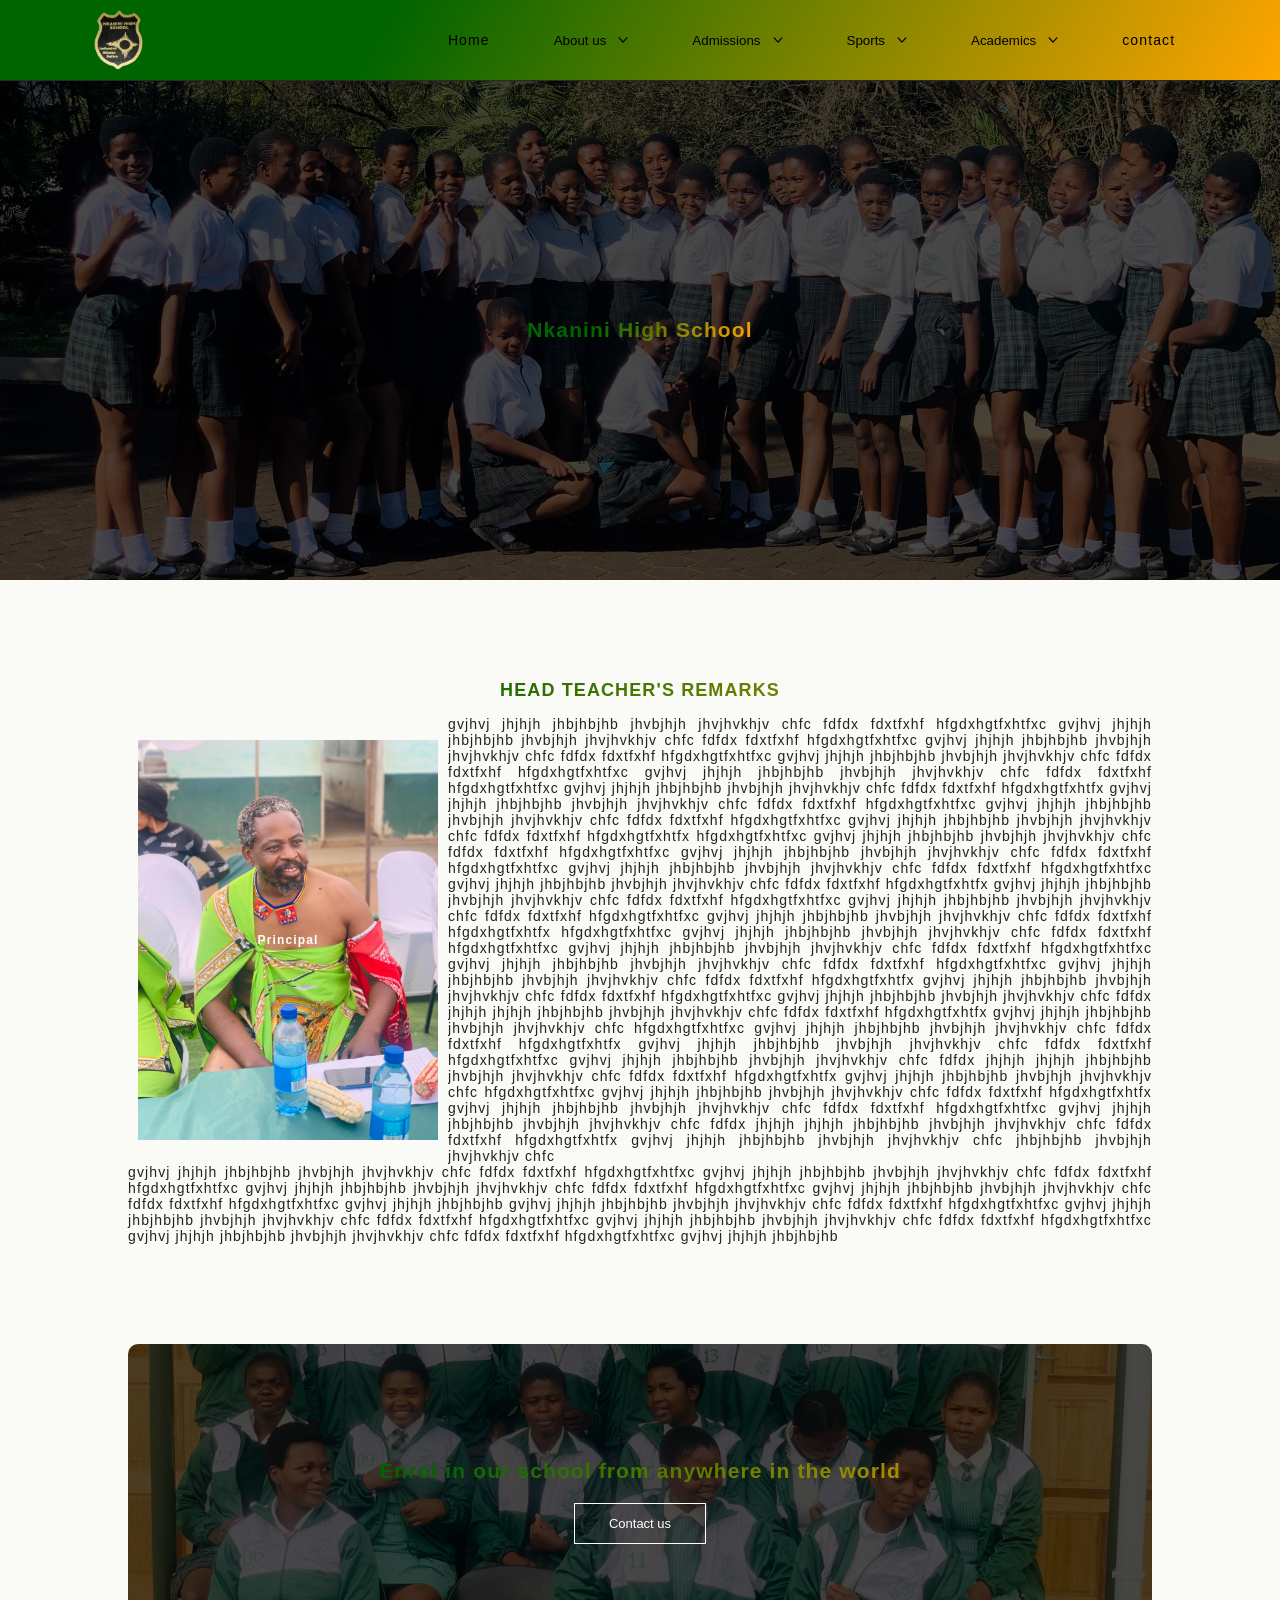
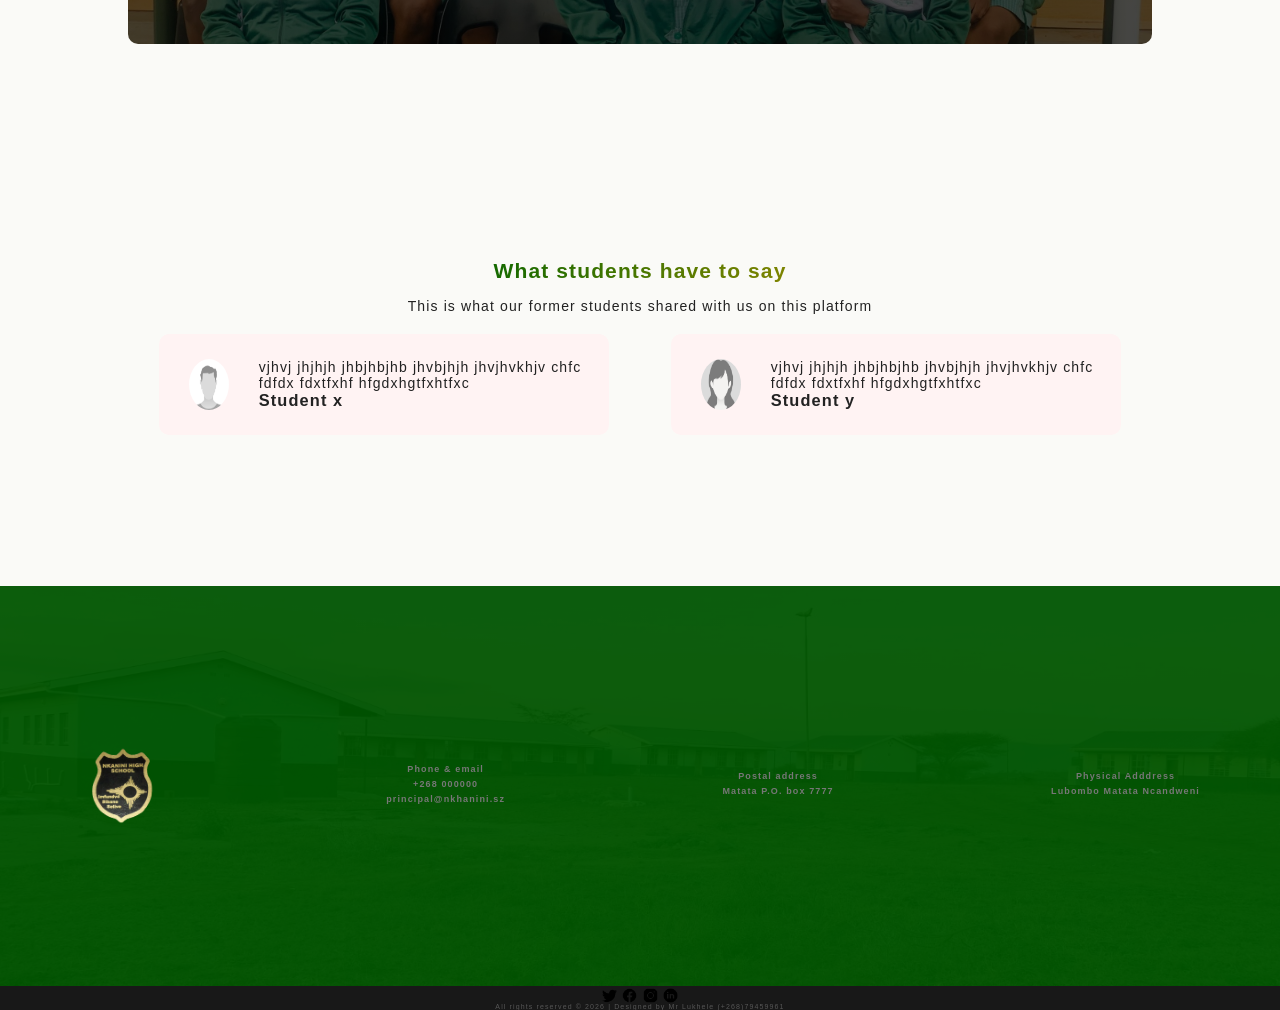
<file: index.html>
<!DOCTYPE html>
<html>
<head>
    <meta charset="UTF-8">
    <meta name="viewport" content="width=device-width, initial-scale=1.0">
    <meta name="description" content="Welcome to Nkhanini High schol.Discover our academic programs, extracurricula activities and many more details">
    <meta name="author" content="Mr Lukhele ICT teacher"> 
    <title>Nkanini High School</title>
    <link rel="stylesheet" href="./css/style.css">
    <link href="./css/welcome.css" rel="stylesheet" type="text/css">
    
    <script src="./js/script.js" defer></script>
    <style>
      .site-content {
  margin: 220px auto;
  max-width: 960px;
}
/*Contact section*/

 #contact{
    max-width: 100%;
    text-align: center;
    margin-top: 100px;
    
    background-image: linear-gradient(rgba(0,0,0,0.7),rgba(0,0,0,0.7)),url("./images/img7.jpg");
    background-size: cover;
    background-position: center;
    height: 400px;
    align-items: center;
 }
.contact-container{
    display: flex;
    flex-wrap: wrap;
    justify-content: space-between;
    align-items: center;
    max-width: 100%;
    background-color: rgba(0,100,0,.8);
    height: 400px;
    padding: 60px 80px;
}
.contact_col{
    flex-basis: 22%;
}
#contact .contact-col img{
    height: 100px;
}

.contact-container h2{
    font-family: sans-serif;
    font-size: 1.2rem;
    margin-bottom: 5px;
    font-weight: bold;
    color: #777;
    }
.contact-container h5{
    font-family: sans-serif;
    font-size: .9rem;
    margin-bottom: 5px;
    font-weight: bold;
    color: #777;
    }
@media(max-width: 700px){
    .contact-container{
        flex-direction: column;
        align-items: center;
    }
}
/*End of Contact section*/
/*start of socail media menu */
.social{
             max-width: 100%;
            text-align: center;
            margin: auto;
            background-color: rgba(0,0,0,.9)
           
                
   }
          .social_container{
              display: flex;
              flex-wrap: wrap;
               justify-content: space-between;
               
              
    }
            .iconz img{
              width: 15px;
              color: #fff;
    }
            .social_text{
                margin-top: 0;
                font-size: .5em;
                color: #ffffff45
            }

/*end of socail media menu */

.lead { font-size: 1.5rem; font-weight: 300;background: linear-gradient(to right, #000000 0%, #000000 50%,#999999 100%);
  -webkit-background-clip: text;
  -webkit-text-fill-color:transparent; margin: 1.5rem 0; }
h1 {
  background: linear-gradient( 120deg, #006400 30%, #ffa500 );
  -webkit-background-clip: text;
  -webkit-text-fill-color: transparent;
  margin: 1.5rem 0;
}
</style>
</head>
<body>
    <header class="header">
        <div class="header__inner">
          <div id="home" class="header__logo">
            <a href="#home"><img src="./images/logo1.png" style="height: 80px" alt="logo" class="logo"/></a>
          </div>

          <div class="gnav js-gnav" id="gnav">
            <nav class="gnav__wrapper">
              <ul class="gnav__list">
                <li class="gnav__item">
                  <a href="index.html" target="_parent" class="gnav__link">
                    <span class="gnav__label" >Home</span>
                  </a>
                </li>
                <li class="gnav__item">
                  <button class="gnav__btn js-nav-toggle" aria-controls="gnav-panel-1" aria-expanded="false" aria-label="JavaScript" type="button">
                    <span class="gnav__label">About us</span>
                    <svg class="gnav__arrow"  width="11" height="7" viewBox="0 0 11 7" fill="none">
                      <path d="M1 1L5.5 6L10 1" stroke="currentColor" stroke-width="1.5" stroke-linecap="round" stroke-linejoin="round"/>
                    </svg>
                  </button>
                  <div class="gnav__panel js-gnav-panel" aria-hidden="true" id="gnav-panel-1">
                    <div class="gnav__panelInner">
                      <ul class="gnav__subList">
                        <li class="gnav__subItem">
                          <a href="welcome.html" target="_parent" class="gnav__link">
                            <span class="gnav__label">Welcome</span>
                          </a>
                        </li>
                        <li class="gnav__subItem">
                          <a href="history.html" class="gnav__link">
                            <span class="gnav__label">History</span>
                          </a>
                        </li>
                        <li class="gnav__subItem">
                          <a href="mission.html" class="gnav__link">
                            <span class="gnav__label">Misssion & Values</span>
                          </a>
                        </li>
                      </ul>
                    </div>
                  </div>
                </li>
                <li class="gnav__item">
                  <button class="gnav__btn js-nav-toggle" aria-controls="gnav-panel-2" aria-expanded="false" aria-label="Web Dev" type="button">
                     <span class="gnav__label">Admissions</span>
                     <svg class="gnav__arrow"  width="11" height="7" viewBox="0 0 11 7" fill="none">
                      <path d="M1 1L5.5 6L10 1" stroke="currentColor" stroke-width="1.5" stroke-linecap="round" stroke-linejoin="round"/>
                    </svg>
                  </button>
                  <div class="gnav__panel js-gnav-panel" aria-hidden="true" id="gnav-panel-2">
                    <div class="gnav__panelInner">
                      <ul class="gnav__subList">
                        <li class="gnav__subItem">
                          <a href="apply.html" class="gnav__link">
                            <span class="gnav__label">How to apply</span>
                          </a>
                        </li>
                        <li class="gnav__subItem">
                          <a href="admission.html" class="gnav__link">
                            <span class="gnav__label">Admission Policy</span>
                          </a>
                        </li>
                        <li class="gnav__subItem">
                          <a href="fees.html" class="gnav__link">
                            <span class="gnav__label">School Fees</span>
                          </a>
                        </li>
                      </ul>
                    </div>
                  </div>
                </li>
                
                <li class="gnav__item">
                  <button class="gnav__btn js-nav-toggle" aria-controls="gnav-panel-3" aria-expanded="false" aria-label="Links" type="button">
                    <span class="gnav__label">Sports</span>
                    <svg class="gnav__arrow"  width="11" height="7" viewBox="0 0 11 7" fill="none">
                      <path d="M1 1L5.5 6L10 1" stroke="currentColor" stroke-width="1.5" stroke-linecap="round" stroke-linejoin="round"/>
                    </svg>
                  </button>
                  <div class="gnav__panel js-gnav-panel" aria-hidden="true" id="gnav-panel-3">
                    <div class="gnav__panelInner">
                      <ul class="gnav__subList">
                        <li class="gnav__subItem">
                          <a href="soccer.html" class="gnav__link">
                            <span class="gnav__label">Soccer</span>
                          </a>
                        </li>
                        <li class="gnav__subItem">
                          <a href="netball.html"  class="gnav__link">
                            <span class="gnav__label">Netball</span>
                          </a>
                        </li>
                        <li class="gnav__subItem">
                          <a href="Volleyball.html"  class="gnav__link">
                            <span class="gnav__label">Volleyball</span>
                          </a>
                        </li>
                      </ul>
                    </div>
                  </div>
                </li>
               <li class="gnav__item">
                  <button class="gnav__btn js-nav-toggle" aria-controls="gnav-panel-3" aria-expanded="false" aria-label="Links" type="button">
                    <span class="gnav__label">Academics</span>
                    <svg class="gnav__arrow"  width="11" height="7" viewBox="0 0 11 7" fill="none">
                      <path d="M1 1L5.5 6L10 1" stroke="currentColor" stroke-width="1.5" stroke-linecap="round" stroke-linejoin="round"/>
                    </svg>
                  </button>
                  <div class="gnav__panel js-gnav-panel" aria-hidden="true" id="gnav-panel-3">
                    <div class="gnav__panelInner">
                      <ul class="gnav__subList">
                        <li class="gnav__subItem">
                          <a href="staff.html" class="gnav__link">
                            <span class="gnav__label">Staff</span>
                          </a>
                        </li>
                        <li class="gnav__subItem">
                          <a href="students.html" target="_parent" class="gnav__link">
                            <span class="gnav__label">Students</span>
                          </a>
                        </li>
                        <li class="gnav__subItem">
                          <a href="culture.html" target="_parent" class="gnav__link">
                            <span class="gnav__label">Culture</span>
                          </a>
                        </li>
                      </ul>
                    </div>
                  </div>
                </li>
                <li class="gnav__item">
                  <a href="contact.html" class="gnav__link">
                    <span class="gnav__label" >contact</span>
                  </a>
                </li>
              </ul>
            </nav>
          </div>

          <button class="hamburger js-global-btn" aria-controls="gnav"  aria-expanded="false" type="button">
            <div class="hamburger__wrap">
              <span class="hamburger__line"></span>
              <span class="hamburger__line"></span>
            </div>
          </button>
        </div>
    </header>

    
  

<section>
<div class="container3">
  <div class="color-overlay">
  <h1>Nkanini High School</h1>
  </div>
</div>
</section>

<!--Wecome message section-->
<section>
  <h1 class= "welcome" id="welcome">HEAD TEACHER'S REMARKS</h1>
 <div class="container">
  <div class="image_container">
    <img src="./images/img23.png" style="width: 100%;"  alt=""/>
    <div class="overlay-text">
        <h2>Principal</h2>
    </div>
  </div>
  <div class="image_container2">
	<p style="width: 100%; text-align: justify">gvjhvj jhjhjh jhbjhbjhb jhvbjhjh jhvjhvkhjv chfc fdfdx fdxtfxhf hfgdxhgtfxhtfxc gvjhvj jhjhjh jhbjhbjhb jhvbjhjh jhvjhvkhjv chfc fdfdx fdxtfxhf hfgdxhgtfxhtfxc gvjhvj jhjhjh jhbjhbjhb jhvbjhjh jhvjhvkhjv chfc fdfdx fdxtfxhf hfgdxhgtfxhtfxc gvjhvj jhjhjh jhbjhbjhb jhvbjhjh jhvjhvkhjv chfc fdfdx fdxtfxhf hfgdxhgtfxhtfxc gvjhvj jhjhjh jhbjhbjhb jhvbjhjh jhvjhvkhjv chfc fdfdx fdxtfxhf hfgdxhgtfxhtfxc gvjhvj jhjhjh jhbjhbjhb jhvbjhjh jhvjhvkhjv chfc fdfdx fdxtfxhf hfgdxhgtfxhtfx gvjhvj jhjhjh jhbjhbjhb jhvbjhjh jhvjhvkhjv chfc fdfdx fdxtfxhf hfgdxhgtfxhtfxc gvjhvj jhjhjh jhbjhbjhb jhvbjhjh jhvjhvkhjv chfc fdfdx fdxtfxhf hfgdxhgtfxhtfxc gvjhvj jhjhjh jhbjhbjhb jhvbjhjh jhvjhvkhjv chfc fdfdx fdxtfxhf hfgdxhgtfxhtfx hfgdxhgtfxhtfxc gvjhvj jhjhjh jhbjhbjhb jhvbjhjh jhvjhvkhjv chfc fdfdx fdxtfxhf hfgdxhgtfxhtfxc gvjhvj jhjhjh jhbjhbjhb jhvbjhjh jhvjhvkhjv chfc fdfdx fdxtfxhf hfgdxhgtfxhtfxc gvjhvj jhjhjh jhbjhbjhb jhvbjhjh jhvjhvkhjv chfc fdfdx fdxtfxhf hfgdxhgtfxhtfxc gvjhvj jhjhjh jhbjhbjhb jhvbjhjh jhvjhvkhjv chfc fdfdx fdxtfxhf hfgdxhgtfxhtfx gvjhvj jhjhjh jhbjhbjhb jhvbjhjh jhvjhvkhjv chfc fdfdx fdxtfxhf hfgdxhgtfxhtfxc gvjhvj jhjhjh jhbjhbjhb jhvbjhjh jhvjhvkhjv chfc fdfdx fdxtfxhf hfgdxhgtfxhtfxc gvjhvj jhjhjh jhbjhbjhb jhvbjhjh jhvjhvkhjv chfc fdfdx fdxtfxhf hfgdxhgtfxhtfx hfgdxhgtfxhtfxc gvjhvj jhjhjh jhbjhbjhb jhvbjhjh jhvjhvkhjv chfc fdfdx fdxtfxhf hfgdxhgtfxhtfxc gvjhvj jhjhjh jhbjhbjhb jhvbjhjh jhvjhvkhjv chfc fdfdx fdxtfxhf hfgdxhgtfxhtfxc gvjhvj jhjhjh jhbjhbjhb jhvbjhjh jhvjhvkhjv chfc fdfdx fdxtfxhf hfgdxhgtfxhtfxc gvjhvj jhjhjh jhbjhbjhb jhvbjhjh jhvjhvkhjv chfc fdfdx fdxtfxhf hfgdxhgtfxhtfx gvjhvj jhjhjh jhbjhbjhb jhvbjhjh jhvjhvkhjv chfc fdfdx fdxtfxhf hfgdxhgtfxhtfxc gvjhvj jhjhjh jhbjhbjhb jhvbjhjh jhvjhvkhjv chfc fdfdx jhjhjh jhjhjh jhbjhbjhb jhvbjhjh jhvjhvkhjv chfc fdfdx fdxtfxhf hfgdxhgtfxhtfx gvjhvj jhjhjh jhbjhbjhb jhvbjhjh jhvjhvkhjv chfc hfgdxhgtfxhtfxc gvjhvj jhjhjh jhbjhbjhb jhvbjhjh jhvjhvkhjv chfc fdfdx fdxtfxhf hfgdxhgtfxhtfx gvjhvj jhjhjh jhbjhbjhb jhvbjhjh jhvjhvkhjv chfc fdfdx fdxtfxhf hfgdxhgtfxhtfxc gvjhvj jhjhjh jhbjhbjhb jhvbjhjh jhvjhvkhjv chfc fdfdx jhjhjh jhjhjh jhbjhbjhb jhvbjhjh jhvjhvkhjv chfc fdfdx fdxtfxhf hfgdxhgtfxhtfx gvjhvj jhjhjh jhbjhbjhb jhvbjhjh jhvjhvkhjv chfc hfgdxhgtfxhtfxc gvjhvj jhjhjh jhbjhbjhb jhvbjhjh jhvjhvkhjv chfc fdfdx fdxtfxhf hfgdxhgtfxhtfx gvjhvj jhjhjh jhbjhbjhb jhvbjhjh jhvjhvkhjv chfc fdfdx fdxtfxhf hfgdxhgtfxhtfxc gvjhvj jhjhjh jhbjhbjhb jhvbjhjh jhvjhvkhjv chfc fdfdx jhjhjh jhjhjh jhbjhbjhb jhvbjhjh jhvjhvkhjv chfc fdfdx fdxtfxhf hfgdxhgtfxhtfx gvjhvj jhjhjh jhbjhbjhb jhvbjhjh jhvjhvkhjv chfc jhbjhbjhb jhvbjhjh jhvjhvkhjv chfc</p>
  </div>
     <p class="welcome-para">gvjhvj jhjhjh jhbjhbjhb jhvbjhjh jhvjhvkhjv chfc fdfdx fdxtfxhf hfgdxhgtfxhtfxc gvjhvj jhjhjh jhbjhbjhb jhvbjhjh jhvjhvkhjv chfc fdfdx fdxtfxhf hfgdxhgtfxhtfxc gvjhvj jhjhjh jhbjhbjhb jhvbjhjh jhvjhvkhjv chfc fdfdx fdxtfxhf hfgdxhgtfxhtfxc gvjhvj jhjhjh jhbjhbjhb jhvbjhjh jhvjhvkhjv chfc fdfdx fdxtfxhf hfgdxhgtfxhtfxc gvjhvj jhjhjh jhbjhbjhb gvjhvj jhjhjh jhbjhbjhb jhvbjhjh jhvjhvkhjv chfc fdfdx fdxtfxhf hfgdxhgtfxhtfxc gvjhvj jhjhjh jhbjhbjhb jhvbjhjh jhvjhvkhjv chfc fdfdx fdxtfxhf hfgdxhgtfxhtfxc gvjhvj jhjhjh jhbjhbjhb jhvbjhjh jhvjhvkhjv chfc fdfdx fdxtfxhf hfgdxhgtfxhtfxc gvjhvj jhjhjh jhbjhbjhb jhvbjhjh jhvjhvkhjv chfc fdfdx fdxtfxhf hfgdxhgtfxhtfxc gvjhvj jhjhjh jhbjhbjhb</p>
 </div>
</section>
<!--End of Wecome message section-->
    
<!--Enrol section-->    
<section>
    <div class="para">
        <h1>Enrol in our school from anywhere in the world</h1>
        <a href="contact.html"><button type="button" class="para-btn">Contact us</button></a>
    </div>
</section>
<!--End of Enrol section--> 
    
<!----testimonials---->
<section class="testimonials">
    <h1>What students have to say</h1>
    <p>This is what our former students shared with us on this platform</p>
    <div class="row-testimonials">
        <div class="testi-col">
            <img src="./images/img20.jpg">
            <div>
                <p>vjhvj jhjhjh jhbjhbjhb jhvbjhjh jhvjhvkhjv chfc fdfdx fdxtfxhf hfgdxhgtfxhtfxc  </p>
                <h3>Student x</h3>
            </div>
        </div>
        <div class="testi-col">
            <img src="./images/img21.jpg">
            <div>
                <p>vjhvj jhjhjh jhbjhbjhb jhvbjhjh jhvjhvkhjv chfc fdfdx fdxtfxhf hfgdxhgtfxhtfxc </p>
                <h3>Student y</h3>
            </div>
        </div>
    </div>
</section>
    
<!---Beginning of footer section -->
<footer id="contact">
<div class = "contact-container">
    <div class="contact-col">
         <img src="./images/logo1.png"   alt="logo"/>
    </div>
    <div class="contact-col">
        <h5>Phone & email</h5>
        <h5>+268 000000</h5>
        <h5>principal@nkhanini.sz</h5>
    </div>
    <div class="contact-col">
        <h5>Postal address</h5>
        <h5>Matata P.O. box 7777</h5>
    </div>
    <div class="contact-col">
        <h5>Physical Adddress</h5>
        <h5>Lubombo Matata Ncandweni</h5>          
    
    </div>
</div>      
<section class= social>
     <div class=".social_container" >
      <div class="iconz">
      <a target="_blank"><img src="images/twitter.png"></a>
      <a target="_blank"><img src="images/facebook.png"></a>
      <a target="_blank"><img src="images/instagram.png"></a>
      <a target="_blank"><img src="images/linkedln.png"></a>
          <p class="social_text" >All rights reserved &copy; 2026 | Designed by Mr Lukhele (+268)79459961 </p>
       </div>
                
      </div>
    </section>
</footer>
<!--End of footer section-->
       
<button onclick="topFunction()" id="backToTopBtn" title="Go to top">Top</button>
<!----Scroll butto script----> 
        <script>
         // Get the button
         const mybutton = document.getElementById("backToTopBtn");

         // Show button after scrolling down
         window.onscroll = () => { mybutton.style.display = (document.body.scrollTop > 20 || document.documentElement.scrollTop > 20) ? "block" : "none";};

         // Smooth scroll to top
         const topFunction = () => window.scrollTo({top: 0, behavior: "smooth"});
         </script>  
<!----End of Scroll butto script----> 
<!----Rolling images script---->

<script>
const images = [
    './images/img1.jpg',
    './images/img7.jpg',
    './images/img3.jpg',
     './images/img14.png',
    './images/img19.png',
    // Add more image URLs here
];

let currentIndex = 0;
const slideshowContainer = document.querySelector('.container3');


function changeBackground() {
    // Update the background image with the current image URL
    slideshowContainer.style.backgroundImage = `url(${images[currentIndex]})`;

    // Increment the index
    currentIndex++;

    // Loop back to the first image if the end of the array is reached
    if (currentIndex === images.length) {
        currentIndex = 0;
    }
}

// Set the initial background image
changeBackground();

// Change the background image every 5 seconds (5000 milliseconds)
setInterval(changeBackground, 5000);
</script>  


<!----End of Rolling images script---->


<!-- CSS_Replace_Demo -->
<ins class="adsbygoogle"
     style="display:block"
     data-ad-client="ca-pub-2783044520727903"
     data-ad-slot="3576734658"
     data-ad-format="auto"
     data-full-width-responsive="true"></ins>
<script>
     (adsbygoogle = window.adsbygoogle || []).push({});
</script>

      




</body>
</html>
</file>
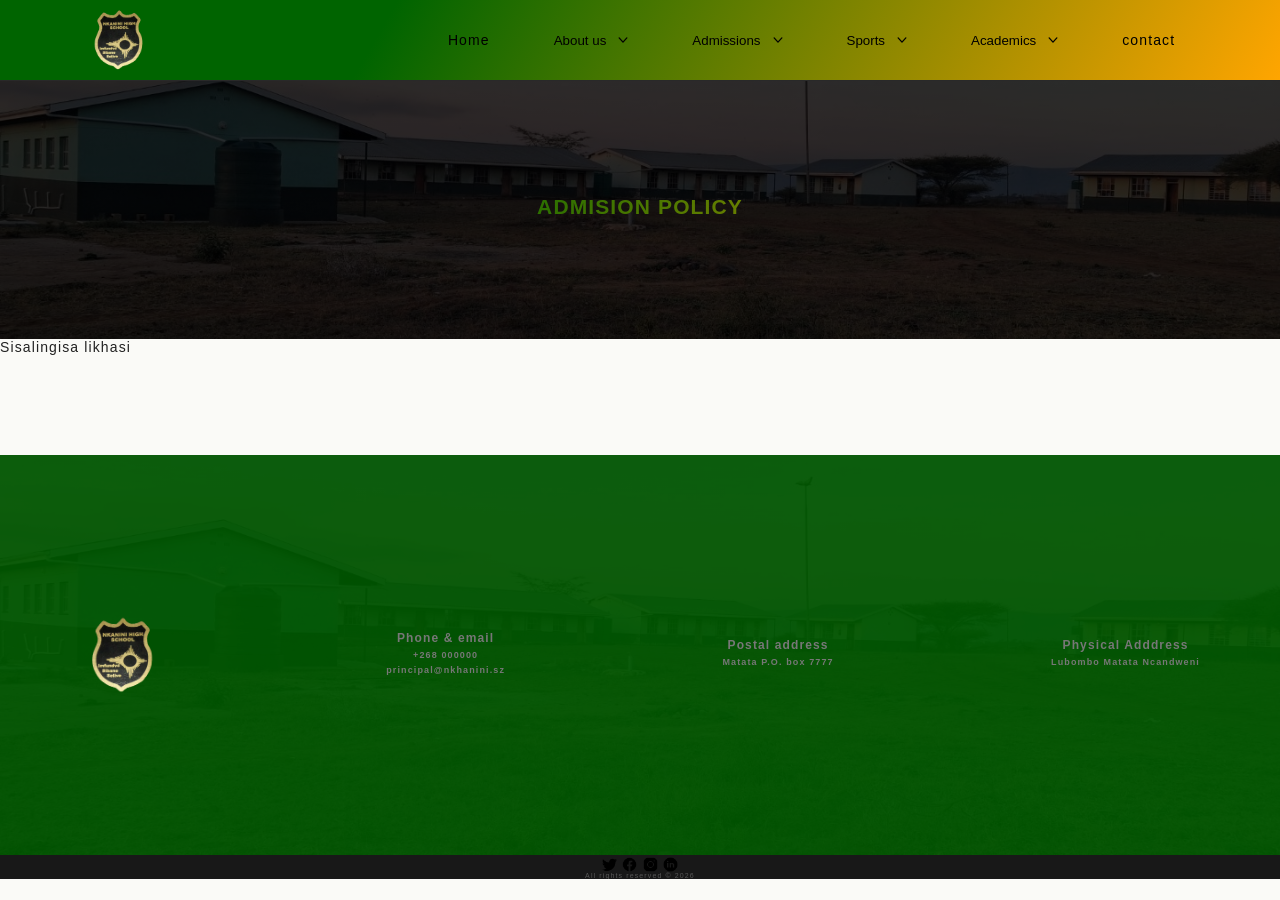
<file: admission.html>
<html>

    <head>
    <meta charset="UTF-8">
    <meta name="viewport" content="width=device-width, initial-scale=1.0">
    <meta name="description" content="Welcome to Nkhanini High schol.Discover our academic programs, extracurricula activities and many more details">
    <meta name="author" content="Mr Lukhele ICT teacher">
        <link rel="stylesheet" href="./css/style.css">
        <script src="./js/script.js" defer></script>
        <title>admission</title>
        <style>
* {
  margin: 0;
  padding: 0;
  box-sizing: border-box;
}
.site-content {
  margin: 220px auto;
  max-width: 960px;
}


h1 {
  background: linear-gradient( 120deg, #006400 30%, #ffa500 );
  -webkit-background-clip: text;
  -webkit-text-fill-color: transparent;
  margin: 1.5rem 0;
}
@media(max-width: 768px){
h1 {
  font-size: 18px;
}
    }
html {
  font-size: 62.5%;
}

body {
  font-family: "Inter", sans-serif;
  color: #222;
  background-color: #fafaf7;
  font-size: 14px;
  letter-spacing: 0.08em;
}
            
/* header section*/
.para{
    max-width: 100%;
    margin-top: 80px;
    text-align: center;
    background-image: linear-gradient(rgba(0,0,0,0.8),rgba(0,0,0,0.8)),url(images/img7.jpg);
    background-position: center;
    background-size: cover;
    padding: 100px 0;
}
@media(max-width: 768px){
    .para{
        margin-top: 45px;
    }
}
.para h1{
    color: #fff;
    margin-bottom: 20px;
 
}
/* End of header section*/


/*Contact section*/

 #contact{
    max-width: 100%;
    text-align: center;
    margin-top: 100px;
    
    background-image: linear-gradient(rgba(0,0,0,0.7),rgba(0,0,0,0.7)),url("./images/img7.jpg");
    background-size: cover;
    background-position: center;
    height: 400px;
    align-items: center;
 }
.contact-container{
    display: flex;
    flex-wrap: wrap;
    justify-content: space-between;
    align-items: center;
    max-width: 100%;
    background-color: rgba(0,100,0,.8);
    height: 400px;
    padding: 60px 80px;
}
.contact_col{
    flex-basis: 22%;
}
#contact .contact-col img{
    height: 100px;
}

.contact-container h2{
    font-family: sans-serif;
    font-size: 1.2rem;
    margin-bottom: 5px;
    font-weight: bold;
    color: #777;
    }
.contact-container h5{
    font-family: sans-serif;
    font-size: .9rem;
    margin-bottom: 5px;
    font-weight: bold;
    color: #777;
    }
@media(max-width: 768px){
    .contact-container{
        flex-direction: column;
        align-items: center;
    }
}
/*End of Contact section*/
/*Mission & values body section*/

.container{
	max-width: 80%;
	margin:100px auto;
	display: flex;
	flex-wrap: wrap;
    justify-content: space-around;
	align-items: center;
	
}
.image_container{
	max-width: 31%;
	margin: 10px;
	position: relative;
    text-align: justify;
    text-align: center;
    overflow: hidden;
	
	
}
.image_container p{
    text-align: justify;
            }


.overlay-text{
    position: absolute;
    top: 0;
    left: 0;
    height: 100%;
    width: 100%;
    text-align: center;
    background: transparent;
    transition: 0.5s;
    
    
}

.overlay-text:hover{
  background: rgba(0,255,0,0.7);
}
.overlay-text h2{
    color: #fff;
    width: 100%;
    font-weight: 500;
    font-size: 20px;
    left: 50%;
    bottom: 0;
    transform: translateX(-50%);
    position: absolute;
    opacity: 0;
    transition: 0.5s; 
}
.overlay-text:hover h2{
    bottom: 49%;
    opacity: 1;
}
.image_container2::after{
    content: '';
    position: absolute;
    top: 0;
    left:0;
    width: 100%;
    height: 100%;
    background-color: rgba(0,0,0,0.9);
    opacity:0;
    z-index: 2;
    transition: opacity 0.3s ease-in-out;
    
}
@media (max-width: 768px){
   .container{
   flex-direction: column;
    }
    .image_container{
       max-width: 80%; 
    }
}
/*End of Mission & values body section*/

/*start of socail media menu */
.social{
             max-width: 100%;
            text-align: center;
            margin: auto;
            background-color: rgba(0,0,0,.9);
           
                
   }
          .social_container{
              display: flex;
              flex-wrap: wrap;
               justify-content: space-between;
               
              
    }
            .iconz img{
              width: 15px;
              color: #fff;
    }
            .social_text{
                margin-top: 0;
                font-size: .5em;
                color: #ffffff45;
            }

/*end of socail media menu */
        </style>
    </head>
    <body>
<header class="header">
        <div class="header__inner">
          <div id="home" class="header__logo">
            <a href="#home" class="logo1"><img src="./images/logo1.png" style="height: 80px" alt="logo"/></a>
          </div>

          <div class="gnav js-gnav" id="gnav">
            <nav class="gnav__wrapper">
              <ul class="gnav__list">
                <li class="gnav__item">
                  <a href="index.html" target="_parent" class="gnav__link">
                    <span class="gnav__label" >Home</span>
                  </a>
                </li>
                <li class="gnav__item">
                  <button class="gnav__btn js-nav-toggle" aria-controls="gnav-panel-1" aria-expanded="false" aria-label="JavaScript" type="button">
                    <span class="gnav__label">About us</span>
                    <svg class="gnav__arrow"  width="11" height="7" viewBox="0 0 11 7" fill="none">
                      <path d="M1 1L5.5 6L10 1" stroke="currentColor" stroke-width="1.5" stroke-linecap="round" stroke-linejoin="round"/>
                    </svg>
                  </button>
                  <div class="gnav__panel js-gnav-panel" aria-hidden="true" id="gnav-panel-1">
                    <div class="gnav__panelInner">
                      <ul class="gnav__subList">
                        <li class="gnav__subItem">
                          <a href="welcome.html" target="_parent" class="gnav__link">
                            <span class="gnav__label">Welcome</span>
                          </a>
                        </li>
                        <li class="gnav__subItem">
                          <a href="history.html" class="gnav__link">
                            <span class="gnav__label">History</span>
                          </a>
                        </li>
                        <li class="gnav__subItem">
                          <a href="mission.html" class="gnav__link">
                            <span class="gnav__label">Misssion & Values</span>
                          </a>
                        </li>
                      </ul>
                    </div>
                  </div>
                </li>
                <li class="gnav__item">
                  <button class="gnav__btn js-nav-toggle" aria-controls="gnav-panel-2" aria-expanded="false" aria-label="Web Dev" type="button">
                     <span class="gnav__label">Admissions</span>
                     <svg class="gnav__arrow"  width="11" height="7" viewBox="0 0 11 7" fill="none">
                      <path d="M1 1L5.5 6L10 1" stroke="currentColor" stroke-width="1.5" stroke-linecap="round" stroke-linejoin="round"/>
                    </svg>
                  </button>
                  <div class="gnav__panel js-gnav-panel" aria-hidden="true" id="gnav-panel-2">
                    <div class="gnav__panelInner">
                      <ul class="gnav__subList">
                        <li class="gnav__subItem">
                          <a href="apply.html" class="gnav__link">
                            <span class="gnav__label">How to apply</span>
                          </a>
                        </li>
                        <li class="gnav__subItem">
                          <a href="admission.html" class="gnav__link">
                            <span class="gnav__label">Admission Policy</span>
                          </a>
                        </li>
                        <li class="gnav__subItem">
                          <a href="fees.html" class="gnav__link">
                            <span class="gnav__label">School Fees</span>
                          </a>
                        </li>
                      </ul>
                    </div>
                  </div>
                </li>
                
                <li class="gnav__item">
                  <button class="gnav__btn js-nav-toggle" aria-controls="gnav-panel-3" aria-expanded="false" aria-label="Links" type="button">
                    <span class="gnav__label">Sports</span>
                    <svg class="gnav__arrow"  width="11" height="7" viewBox="0 0 11 7" fill="none">
                      <path d="M1 1L5.5 6L10 1" stroke="currentColor" stroke-width="1.5" stroke-linecap="round" stroke-linejoin="round"/>
                    </svg>
                  </button>
                  <div class="gnav__panel js-gnav-panel" aria-hidden="true" id="gnav-panel-3">
                    <div class="gnav__panelInner">
                      <ul class="gnav__subList">
                        <li class="gnav__subItem">
                          <a href="soccer.html" class="gnav__link">
                            <span class="gnav__label">Soccer</span>
                          </a>
                        </li>
                        <li class="gnav__subItem">
                          <a href="netball.html" target="_parent" class="gnav__link">
                            <span class="gnav__label">Netball</span>
                          </a>
                        </li>
                        <li class="gnav__subItem">
                          <a href="Volleyball.html" target="_parent" class="gnav__link">
                            <span class="gnav__label">Volleyball</span>
                          </a>
                        </li>
                      </ul>
                    </div>
                  </div>
                </li>
               <li class="gnav__item">
                  <button class="gnav__btn js-nav-toggle" aria-controls="gnav-panel-3" aria-expanded="false" aria-label="Links" type="button">
                    <span class="gnav__label">Academics</span>
                    <svg class="gnav__arrow"  width="11" height="7" viewBox="0 0 11 7" fill="none">
                      <path d="M1 1L5.5 6L10 1" stroke="currentColor" stroke-width="1.5" stroke-linecap="round" stroke-linejoin="round"/>
                    </svg>
                  </button>
                  <div class="gnav__panel js-gnav-panel" aria-hidden="true" id="gnav-panel-3">
                    <div class="gnav__panelInner">
                      <ul class="gnav__subList">
                        <li class="gnav__subItem">
                          <a href="staff.html" class="gnav__link">
                            <span class="gnav__label">Staff</span>
                          </a>
                        </li>
                        <li class="gnav__subItem">
                          <a href="students.html" target="_parent" class="gnav__link">
                            <span class="gnav__label">Students</span>
                          </a>
                        </li>
                        <li class="gnav__subItem">
                          <a href="culture.html" target="_parent" class="gnav__link">
                            <span class="gnav__label">Culture</span>
                          </a>
                        </li>
                      </ul>
                    </div>
                  </div>
                </li>
                <li class="gnav__item">
                  <a href="contact.html" class="gnav__link">
                    <span class="gnav__label" >contact</span>
                  </a>
                </li>
              </ul>
            </nav>
          </div>

          <button class="hamburger js-global-btn" aria-controls="gnav"  aria-expanded="false" type="button">
            <div class="hamburger__wrap">
              <span class="hamburger__line"></span>
              <span class="hamburger__line"></span>
            </div>
          </button>
        </div>
    </header>
<section>
    <div class="para">
        <h1>ADMISION POLICY </h1>
        
    </div>
</section>
        
<P>Sisalingisa likhasi</P>
<!---Beginning of footer section -->
<footer id="contact">
<div class = "contact-container">
    <div class="contact-col">
         <img src="./images/logo1.png"   alt="logo"/>
    </div>
    <div class="contact-col">
        <h2>Phone & email</h2>
        <h5>+268 000000</h5>
        <h5>principal@nkhanini.sz</h5>
    </div>
    <div class="contact-col">
        <h2>Postal address</h2>
        <h5>Matata P.O. box 7777</h5>
    </div>
    <div class="contact-col">
        <h2>Physical Adddress</h2>
        <h5>Lubombo Matata Ncandweni</h5>          
    
    </div>
</div>      
<section class= social>
     <div class=".social_container" >
      <div class="iconz">
      <a target="_blank"><img src="images/twitter.png"></a>
      <a target="_blank"><img src="images/facebook.png"></a>
      <a target="_blank"><img src="images/instagram.png"></a>
      <a target="_blank"><img src="images/linkedln.png"></a>
          <p class="social_text" >All rights reserved &copy; 2026</p>
       </div>
                
      </div>
    </section>
</footer>
<!--End of footer section-->
    

    </body>
</html>
</file>
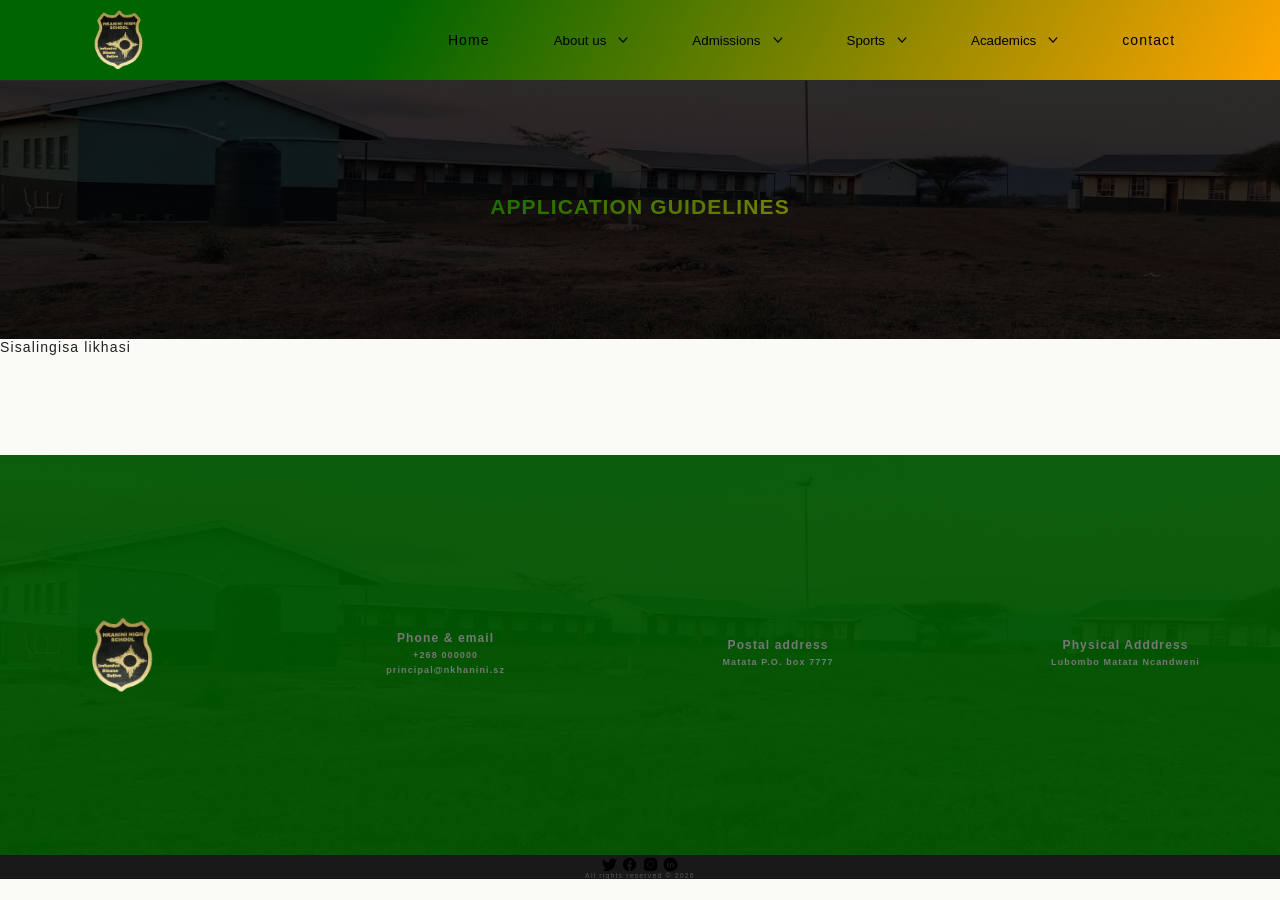
<file: apply.html>
<html>

    <head>
    <meta charset="UTF-8">
    <meta name="viewport" content="width=device-width, initial-scale=1.0">
    <meta name="description" content="Welcome to Nkhanini High schol.Discover our academic programs, extracurricula activities and many more details">
    <meta name="author" content="Mr Lukhele ICT teacher">
        <link rel="stylesheet" href="./css/style.css">
        <script src="./js/script.js" defer></script>
        <title>apply</title>
        <style>
* {
  margin: 0;
  padding: 0;
  box-sizing: border-box;
}
.site-content {
  margin: 220px auto;
  max-width: 960px;
}


h1 {
  background: linear-gradient( 120deg, #006400 30%, #ffa500 );
  -webkit-background-clip: text;
  -webkit-text-fill-color: transparent;
  margin: 1.5rem 0;
}
@media(max-width: 768px){
h1 {
  font-size: 18px;
}
    }
html {
  font-size: 62.5%;
}

body {
  font-family: "Inter", sans-serif;
  color: #222;
  background-color: #fafaf7;
  font-size: 14px;
  letter-spacing: 0.08em;
}
            
/* header section*/
.para{
    max-width: 100%;
    margin-top: 80px;
    text-align: center;
    background-image: linear-gradient(rgba(0,0,0,0.8),rgba(0,0,0,0.8)),url(images/img7.jpg);
    background-position: center;
    background-size: cover;
    padding: 100px 0;
}
@media(max-width: 768px){
    .para{
        margin-top: 45px;
    }
}
.para h1{
    color: #fff;
    margin-bottom: 20px;
 
}
/* End of header section*/


/*Contact section*/

 #contact{
    max-width: 100%;
    text-align: center;
    margin-top: 100px;
    
    background-image: linear-gradient(rgba(0,0,0,0.7),rgba(0,0,0,0.7)),url("./images/img7.jpg");
    background-size: cover;
    background-position: center;
    height: 400px;
    align-items: center;
 }
.contact-container{
    display: flex;
    flex-wrap: wrap;
    justify-content: space-between;
    align-items: center;
    max-width: 100%;
    background-color: rgba(0,100,0,.8);
    height: 400px;
    padding: 60px 80px;
}
.contact_col{
    flex-basis: 22%;
}
#contact .contact-col img{
    height: 100px;
}

.contact-container h2{
    font-family: sans-serif;
    font-size: 1.2rem;
    margin-bottom: 5px;
    font-weight: bold;
    color: #777;
    }
.contact-container h5{
    font-family: sans-serif;
    font-size: .9rem;
    margin-bottom: 5px;
    font-weight: bold;
    color: #777;
    }
@media(max-width: 768px){
    .contact-container{
        flex-direction: column;
        align-items: center;
    }
}
/*End of Contact section*/
/*Mission & values body section*/

.container{
	max-width: 80%;
	margin:100px auto;
	display: flex;
	flex-wrap: wrap;
    justify-content: space-around;
	align-items: center;
	
}
.image_container{
	max-width: 31%;
	margin: 10px;
	position: relative;
    text-align: justify;
    text-align: center;
    overflow: hidden;
	
	
}
.image_container p{
    text-align: justify;
            }


.overlay-text{
    position: absolute;
    top: 0;
    left: 0;
    height: 100%;
    width: 100%;
    text-align: center;
    background: transparent;
    transition: 0.5s;
    
    
}

.overlay-text:hover{
  background: rgba(0,255,0,0.7);
}
.overlay-text h2{
    color: #fff;
    width: 100%;
    font-weight: 500;
    font-size: 20px;
    left: 50%;
    bottom: 0;
    transform: translateX(-50%);
    position: absolute;
    opacity: 0;
    transition: 0.5s; 
}
.overlay-text:hover h2{
    bottom: 49%;
    opacity: 1;
}
.image_container2::after{
    content: '';
    position: absolute;
    top: 0;
    left:0;
    width: 100%;
    height: 100%;
    background-color: rgba(0,0,0,0.9);
    opacity:0;
    z-index: 2;
    transition: opacity 0.3s ease-in-out;
    
}
@media (max-width: 768px){
   .container{
   flex-direction: column;
    }
    .image_container{
       max-width: 80%; 
    }
}
/*End of Mission & values body section*/

/*start of socail media menu */
.social{
             max-width: 100%;
            text-align: center;
            margin: auto;
            background-color: rgba(0,0,0,.9);
           
                
   }
          .social_container{
              display: flex;
              flex-wrap: wrap;
               justify-content: space-between;
               
              
    }
            .iconz img{
              width: 15px;
              color: #fff;
    }
            .social_text{
                margin-top: 0;
                font-size: .5em;
                color: #ffffff45;
            }

/*end of socail media menu */
        </style>
    </head>
    <body>
<header class="header">
        <div class="header__inner">
          <div id="home" class="header__logo">
            <a href="#home" class="logo1"><img src="./images/logo1.png" style="height: 80px" alt="logo"/></a>
          </div>

          <div class="gnav js-gnav" id="gnav">
            <nav class="gnav__wrapper">
              <ul class="gnav__list">
                <li class="gnav__item">
                  <a href="index.html" target="_parent" class="gnav__link">
                    <span class="gnav__label" >Home</span>
                  </a>
                </li>
                <li class="gnav__item">
                  <button class="gnav__btn js-nav-toggle" aria-controls="gnav-panel-1" aria-expanded="false" aria-label="JavaScript" type="button">
                    <span class="gnav__label">About us</span>
                    <svg class="gnav__arrow"  width="11" height="7" viewBox="0 0 11 7" fill="none">
                      <path d="M1 1L5.5 6L10 1" stroke="currentColor" stroke-width="1.5" stroke-linecap="round" stroke-linejoin="round"/>
                    </svg>
                  </button>
                  <div class="gnav__panel js-gnav-panel" aria-hidden="true" id="gnav-panel-1">
                    <div class="gnav__panelInner">
                      <ul class="gnav__subList">
                        <li class="gnav__subItem">
                          <a href="welcome.html" target="_parent" class="gnav__link">
                            <span class="gnav__label">Welcome</span>
                          </a>
                        </li>
                        <li class="gnav__subItem">
                          <a href="history.html" class="gnav__link">
                            <span class="gnav__label">History</span>
                          </a>
                        </li>
                        <li class="gnav__subItem">
                          <a href="mission.html" class="gnav__link">
                            <span class="gnav__label">Misssion & Values</span>
                          </a>
                        </li>
                      </ul>
                    </div>
                  </div>
                </li>
                <li class="gnav__item">
                  <button class="gnav__btn js-nav-toggle" aria-controls="gnav-panel-2" aria-expanded="false" aria-label="Web Dev" type="button">
                     <span class="gnav__label">Admissions</span>
                     <svg class="gnav__arrow"  width="11" height="7" viewBox="0 0 11 7" fill="none">
                      <path d="M1 1L5.5 6L10 1" stroke="currentColor" stroke-width="1.5" stroke-linecap="round" stroke-linejoin="round"/>
                    </svg>
                  </button>
                  <div class="gnav__panel js-gnav-panel" aria-hidden="true" id="gnav-panel-2">
                    <div class="gnav__panelInner">
                      <ul class="gnav__subList">
                        <li class="gnav__subItem">
                          <a href="apply.html" class="gnav__link">
                            <span class="gnav__label">How to apply</span>
                          </a>
                        </li>
                        <li class="gnav__subItem">
                          <a href="admission.html" class="gnav__link">
                            <span class="gnav__label">Admission Policy</span>
                          </a>
                        </li>
                        <li class="gnav__subItem">
                          <a href="fees.html" class="gnav__link">
                            <span class="gnav__label">School Fees</span>
                          </a>
                        </li>
                      </ul>
                    </div>
                  </div>
                </li>
                
                <li class="gnav__item">
                  <button class="gnav__btn js-nav-toggle" aria-controls="gnav-panel-3" aria-expanded="false" aria-label="Links" type="button">
                    <span class="gnav__label">Sports</span>
                    <svg class="gnav__arrow"  width="11" height="7" viewBox="0 0 11 7" fill="none">
                      <path d="M1 1L5.5 6L10 1" stroke="currentColor" stroke-width="1.5" stroke-linecap="round" stroke-linejoin="round"/>
                    </svg>
                  </button>
                  <div class="gnav__panel js-gnav-panel" aria-hidden="true" id="gnav-panel-3">
                    <div class="gnav__panelInner">
                      <ul class="gnav__subList">
                        <li class="gnav__subItem">
                          <a href="soccer.html" class="gnav__link">
                            <span class="gnav__label">Soccer</span>
                          </a>
                        </li>
                        <li class="gnav__subItem">
                          <a href="netball.html" target="_parent" class="gnav__link">
                            <span class="gnav__label">Netball</span>
                          </a>
                        </li>
                        <li class="gnav__subItem">
                          <a href="Volleyball.html" target="_parent" class="gnav__link">
                            <span class="gnav__label">Volleyball</span>
                          </a>
                        </li>
                      </ul>
                    </div>
                  </div>
                </li>
               <li class="gnav__item">
                  <button class="gnav__btn js-nav-toggle" aria-controls="gnav-panel-3" aria-expanded="false" aria-label="Links" type="button">
                    <span class="gnav__label">Academics</span>
                    <svg class="gnav__arrow"  width="11" height="7" viewBox="0 0 11 7" fill="none">
                      <path d="M1 1L5.5 6L10 1" stroke="currentColor" stroke-width="1.5" stroke-linecap="round" stroke-linejoin="round"/>
                    </svg>
                  </button>
                  <div class="gnav__panel js-gnav-panel" aria-hidden="true" id="gnav-panel-3">
                    <div class="gnav__panelInner">
                      <ul class="gnav__subList">
                        <li class="gnav__subItem">
                          <a href="staff.html" class="gnav__link">
                            <span class="gnav__label">Staff</span>
                          </a>
                        </li>
                        <li class="gnav__subItem">
                          <a href="students.html" target="_parent" class="gnav__link">
                            <span class="gnav__label">Students</span>
                          </a>
                        </li>
                        <li class="gnav__subItem">
                          <a href="culture.html" target="_parent" class="gnav__link">
                            <span class="gnav__label">Culture</span>
                          </a>
                        </li>
                      </ul>
                    </div>
                  </div>
                </li>
                <li class="gnav__item">
                  <a href="contact.html" class="gnav__link">
                    <span class="gnav__label" >contact</span>
                  </a>
                </li>
              </ul>
            </nav>
          </div>

          <button class="hamburger js-global-btn" aria-controls="gnav"  aria-expanded="false" type="button">
            <div class="hamburger__wrap">
              <span class="hamburger__line"></span>
              <span class="hamburger__line"></span>
            </div>
          </button>
        </div>
    </header>
<section>
    <div class="para">
        <h1>APPLICATION GUIDELINES </h1>
        
    </div>
</section>
        
<P>Sisalingisa likhasi</P>
<!---Beginning of footer section -->
<footer id="contact">
<div class = "contact-container">
    <div class="contact-col">
         <img src="./images/logo1.png"   alt="logo"/>
    </div>
    <div class="contact-col">
        <h2>Phone & email</h2>
        <h5>+268 000000</h5>
        <h5>principal@nkhanini.sz</h5>
    </div>
    <div class="contact-col">
        <h2>Postal address</h2>
        <h5>Matata P.O. box 7777</h5>
    </div>
    <div class="contact-col">
        <h2>Physical Adddress</h2>
        <h5>Lubombo Matata Ncandweni</h5>          
    
    </div>
</div>      
<section class= social>
     <div class=".social_container" >
      <div class="iconz">
      <a target="_blank"><img src="images/twitter.png"></a>
      <a target="_blank"><img src="images/facebook.png"></a>
      <a target="_blank"><img src="images/instagram.png"></a>
      <a target="_blank"><img src="images/linkedln.png"></a>
          <p class="social_text" >All rights reserved &copy; 2026</p>
       </div>
                
      </div>
    </section>
</footer>
<!--End of footer section-->
    

    </body>
</html>
</file>
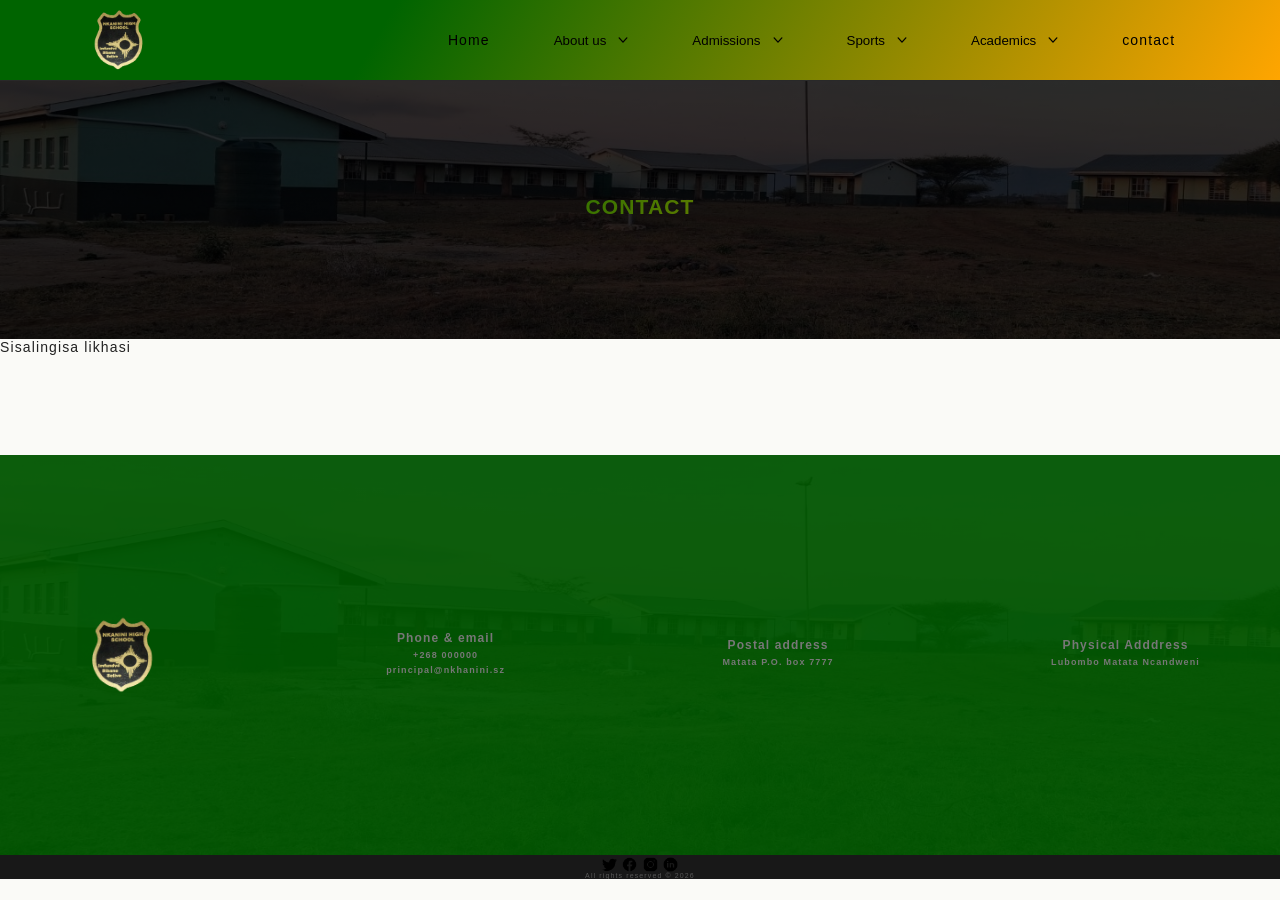
<file: contact.html>
<html>

    <head>
    <meta charset="UTF-8">
    <meta name="viewport" content="width=device-width, initial-scale=1.0">
    <meta name="description" content="Welcome to Nkhanini High schol.Discover our academic programs, extracurricula activities and many more details">
    <meta name="author" content="Mr Lukhele ICT teacher">
        <link rel="stylesheet" href="./css/style.css">
        <script src="./js/script.js" defer></script>
        <title>contact</title>
        <style>
* {
  margin: 0;
  padding: 0;
  box-sizing: border-box;
}
.site-content {
  margin: 220px auto;
  max-width: 960px;
}


h1 {
  background: linear-gradient( 120deg, #006400 30%, #ffa500 );
  -webkit-background-clip: text;
  -webkit-text-fill-color: transparent;
  margin: 1.5rem 0;
}
@media(max-width: 768px){
h1 {
  font-size: 18px;
}
    }
html {
  font-size: 62.5%;
}

body {
  font-family: "Inter", sans-serif;
  color: #222;
  background-color: #fafaf7;
  font-size: 14px;
  letter-spacing: 0.08em;
}
            
/* header section*/
.para{
    max-width: 100%;
    margin-top: 80px;
    text-align: center;
    background-image: linear-gradient(rgba(0,0,0,0.8),rgba(0,0,0,0.8)),url(images/img7.jpg);
    background-position: center;
    background-size: cover;
    padding: 100px 0;
}
@media(max-width: 768px){
    .para{
        margin-top: 45px;
    }
}
.para h1{
    color: #fff;
    margin-bottom: 20px;
 
}
/* End of header section*/


/*Contact section*/

 #contact{
    max-width: 100%;
    text-align: center;
    margin-top: 100px;
    
    background-image: linear-gradient(rgba(0,0,0,0.7),rgba(0,0,0,0.7)),url("./images/img7.jpg");
    background-size: cover;
    background-position: center;
    height: 400px;
    align-items: center;
 }
.contact-container{
    display: flex;
    flex-wrap: wrap;
    justify-content: space-between;
    align-items: center;
    max-width: 100%;
    background-color: rgba(0,100,0,.8);
    height: 400px;
    padding: 60px 80px;
}
.contact_col{
    flex-basis: 22%;
}
#contact .contact-col img{
    height: 100px;
}

.contact-container h2{
    font-family: sans-serif;
    font-size: 1.2rem;
    margin-bottom: 5px;
    font-weight: bold;
    color: #777;
    }
.contact-container h5{
    font-family: sans-serif;
    font-size: .9rem;
    margin-bottom: 5px;
    font-weight: bold;
    color: #777;
    }
@media(max-width: 768px){
    .contact-container{
        flex-direction: column;
        align-items: center;
    }
}
/*End of Contact section*/
/*Mission & values body section*/

.container{
	max-width: 80%;
	margin:100px auto;
	display: flex;
	flex-wrap: wrap;
    justify-content: space-around;
	align-items: center;
	
}
.image_container{
	max-width: 31%;
	margin: 10px;
	position: relative;
    text-align: justify;
    text-align: center;
    overflow: hidden;
	
	
}
.image_container p{
    text-align: justify;
            }


.overlay-text{
    position: absolute;
    top: 0;
    left: 0;
    height: 100%;
    width: 100%;
    text-align: center;
    background: transparent;
    transition: 0.5s;
    
    
}

.overlay-text:hover{
  background: rgba(0,255,0,0.7);
}
.overlay-text h2{
    color: #fff;
    width: 100%;
    font-weight: 500;
    font-size: 20px;
    left: 50%;
    bottom: 0;
    transform: translateX(-50%);
    position: absolute;
    opacity: 0;
    transition: 0.5s; 
}
.overlay-text:hover h2{
    bottom: 49%;
    opacity: 1;
}
.image_container2::after{
    content: '';
    position: absolute;
    top: 0;
    left:0;
    width: 100%;
    height: 100%;
    background-color: rgba(0,0,0,0.9);
    opacity:0;
    z-index: 2;
    transition: opacity 0.3s ease-in-out;
    
}
@media (max-width: 768px){
   .container{
   flex-direction: column;
    }
    .image_container{
       max-width: 80%; 
    }
}
/*End of Mission & values body section*/

/*start of socail media menu */
.social{
             max-width: 100%;
            text-align: center;
            margin: auto;
            background-color: rgba(0,0,0,.9);
           
                
   }
          .social_container{
              display: flex;
              flex-wrap: wrap;
               justify-content: space-between;
               
              
    }
            .iconz img{
              width: 15px;
              color: #fff;
    }
            .social_text{
                margin-top: 0;
                font-size: .5em;
                color: #ffffff45;
            }

/*end of socail media menu */
        </style>
    </head>
    <body>
<header class="header">
        <div class="header__inner">
          <div id="home" class="header__logo">
            <a href="#home" class="logo1"><img src="./images/logo1.png" style="height: 80px" alt="logo"/></a>
          </div>

          <div class="gnav js-gnav" id="gnav">
            <nav class="gnav__wrapper">
              <ul class="gnav__list">
                <li class="gnav__item">
                  <a href="index.html" target="_parent" class="gnav__link">
                    <span class="gnav__label" >Home</span>
                  </a>
                </li>
                <li class="gnav__item">
                  <button class="gnav__btn js-nav-toggle" aria-controls="gnav-panel-1" aria-expanded="false" aria-label="JavaScript" type="button">
                    <span class="gnav__label">About us</span>
                    <svg class="gnav__arrow"  width="11" height="7" viewBox="0 0 11 7" fill="none">
                      <path d="M1 1L5.5 6L10 1" stroke="currentColor" stroke-width="1.5" stroke-linecap="round" stroke-linejoin="round"/>
                    </svg>
                  </button>
                  <div class="gnav__panel js-gnav-panel" aria-hidden="true" id="gnav-panel-1">
                    <div class="gnav__panelInner">
                      <ul class="gnav__subList">
                        <li class="gnav__subItem">
                          <a href="welcome.html" target="_parent" class="gnav__link">
                            <span class="gnav__label">Welcome</span>
                          </a>
                        </li>
                        <li class="gnav__subItem">
                          <a href="history.html" class="gnav__link">
                            <span class="gnav__label">History</span>
                          </a>
                        </li>
                        <li class="gnav__subItem">
                          <a href="mission.html" class="gnav__link">
                            <span class="gnav__label">Misssion & Values</span>
                          </a>
                        </li>
                      </ul>
                    </div>
                  </div>
                </li>
                <li class="gnav__item">
                  <button class="gnav__btn js-nav-toggle" aria-controls="gnav-panel-2" aria-expanded="false" aria-label="Web Dev" type="button">
                     <span class="gnav__label">Admissions</span>
                     <svg class="gnav__arrow"  width="11" height="7" viewBox="0 0 11 7" fill="none">
                      <path d="M1 1L5.5 6L10 1" stroke="currentColor" stroke-width="1.5" stroke-linecap="round" stroke-linejoin="round"/>
                    </svg>
                  </button>
                  <div class="gnav__panel js-gnav-panel" aria-hidden="true" id="gnav-panel-2">
                    <div class="gnav__panelInner">
                      <ul class="gnav__subList">
                        <li class="gnav__subItem">
                          <a href="apply.html" class="gnav__link">
                            <span class="gnav__label">How to apply</span>
                          </a>
                        </li>
                        <li class="gnav__subItem">
                          <a href="admission.html" class="gnav__link">
                            <span class="gnav__label">Admission Policy</span>
                          </a>
                        </li>
                        <li class="gnav__subItem">
                          <a href="fees.html" class="gnav__link">
                            <span class="gnav__label">School Fees</span>
                          </a>
                        </li>
                      </ul>
                    </div>
                  </div>
                </li>
                
                <li class="gnav__item">
                  <button class="gnav__btn js-nav-toggle" aria-controls="gnav-panel-3" aria-expanded="false" aria-label="Links" type="button">
                    <span class="gnav__label">Sports</span>
                    <svg class="gnav__arrow"  width="11" height="7" viewBox="0 0 11 7" fill="none">
                      <path d="M1 1L5.5 6L10 1" stroke="currentColor" stroke-width="1.5" stroke-linecap="round" stroke-linejoin="round"/>
                    </svg>
                  </button>
                  <div class="gnav__panel js-gnav-panel" aria-hidden="true" id="gnav-panel-3">
                    <div class="gnav__panelInner">
                      <ul class="gnav__subList">
                        <li class="gnav__subItem">
                          <a href="soccer.html" class="gnav__link">
                            <span class="gnav__label">Soccer</span>
                          </a>
                        </li>
                        <li class="gnav__subItem">
                          <a href="netball.html" target="_parent" class="gnav__link">
                            <span class="gnav__label">Netball</span>
                          </a>
                        </li>
                        <li class="gnav__subItem">
                          <a href="Volleyball.html" target="_parent" class="gnav__link">
                            <span class="gnav__label">Volleyball</span>
                          </a>
                        </li>
                      </ul>
                    </div>
                  </div>
                </li>
               <li class="gnav__item">
                  <button class="gnav__btn js-nav-toggle" aria-controls="gnav-panel-3" aria-expanded="false" aria-label="Links" type="button">
                    <span class="gnav__label">Academics</span>
                    <svg class="gnav__arrow"  width="11" height="7" viewBox="0 0 11 7" fill="none">
                      <path d="M1 1L5.5 6L10 1" stroke="currentColor" stroke-width="1.5" stroke-linecap="round" stroke-linejoin="round"/>
                    </svg>
                  </button>
                  <div class="gnav__panel js-gnav-panel" aria-hidden="true" id="gnav-panel-3">
                    <div class="gnav__panelInner">
                      <ul class="gnav__subList">
                        <li class="gnav__subItem">
                          <a href="staff.html" class="gnav__link">
                            <span class="gnav__label">Staff</span>
                          </a>
                        </li>
                        <li class="gnav__subItem">
                          <a href="students.html" target="_parent" class="gnav__link">
                            <span class="gnav__label">Students</span>
                          </a>
                        </li>
                        <li class="gnav__subItem">
                          <a href="culture.html" target="_parent" class="gnav__link">
                            <span class="gnav__label">Culture</span>
                          </a>
                        </li>
                      </ul>
                    </div>
                  </div>
                </li>
                <li class="gnav__item">
                  <a href="contact.html" class="gnav__link">
                    <span class="gnav__label" >contact</span>
                  </a>
                </li>
              </ul>
            </nav>
          </div>

          <button class="hamburger js-global-btn" aria-controls="gnav"  aria-expanded="false" type="button">
            <div class="hamburger__wrap">
              <span class="hamburger__line"></span>
              <span class="hamburger__line"></span>
            </div>
          </button>
        </div>
    </header>
<section>
    <div class="para">
        <h1>CONTACT </h1>
        
    </div>
</section>
        
<P>Sisalingisa likhasi</P>
<!---Beginning of footer section -->
<footer id="contact">
<div class = "contact-container">
    <div class="contact-col">
         <img src="./images/logo1.png"   alt="logo"/>
    </div>
    <div class="contact-col">
        <h2>Phone & email</h2>
        <h5>+268 000000</h5>
        <h5>principal@nkhanini.sz</h5>
    </div>
    <div class="contact-col">
        <h2>Postal address</h2>
        <h5>Matata P.O. box 7777</h5>
    </div>
    <div class="contact-col">
        <h2>Physical Adddress</h2>
        <h5>Lubombo Matata Ncandweni</h5>          
    
    </div>
</div>      
<section class= social>
     <div class=".social_container" >
      <div class="iconz">
      <a target="_blank"><img src="images/twitter.png"></a>
      <a target="_blank"><img src="images/facebook.png"></a>
      <a target="_blank"><img src="images/instagram.png"></a>
      <a target="_blank"><img src="images/linkedln.png"></a>
          <p class="social_text" >All rights reserved &copy; 2026</p>
       </div>
                
      </div>
    </section>
</footer>
<!--End of footer section-->
    

    </body>
</html>
</file>
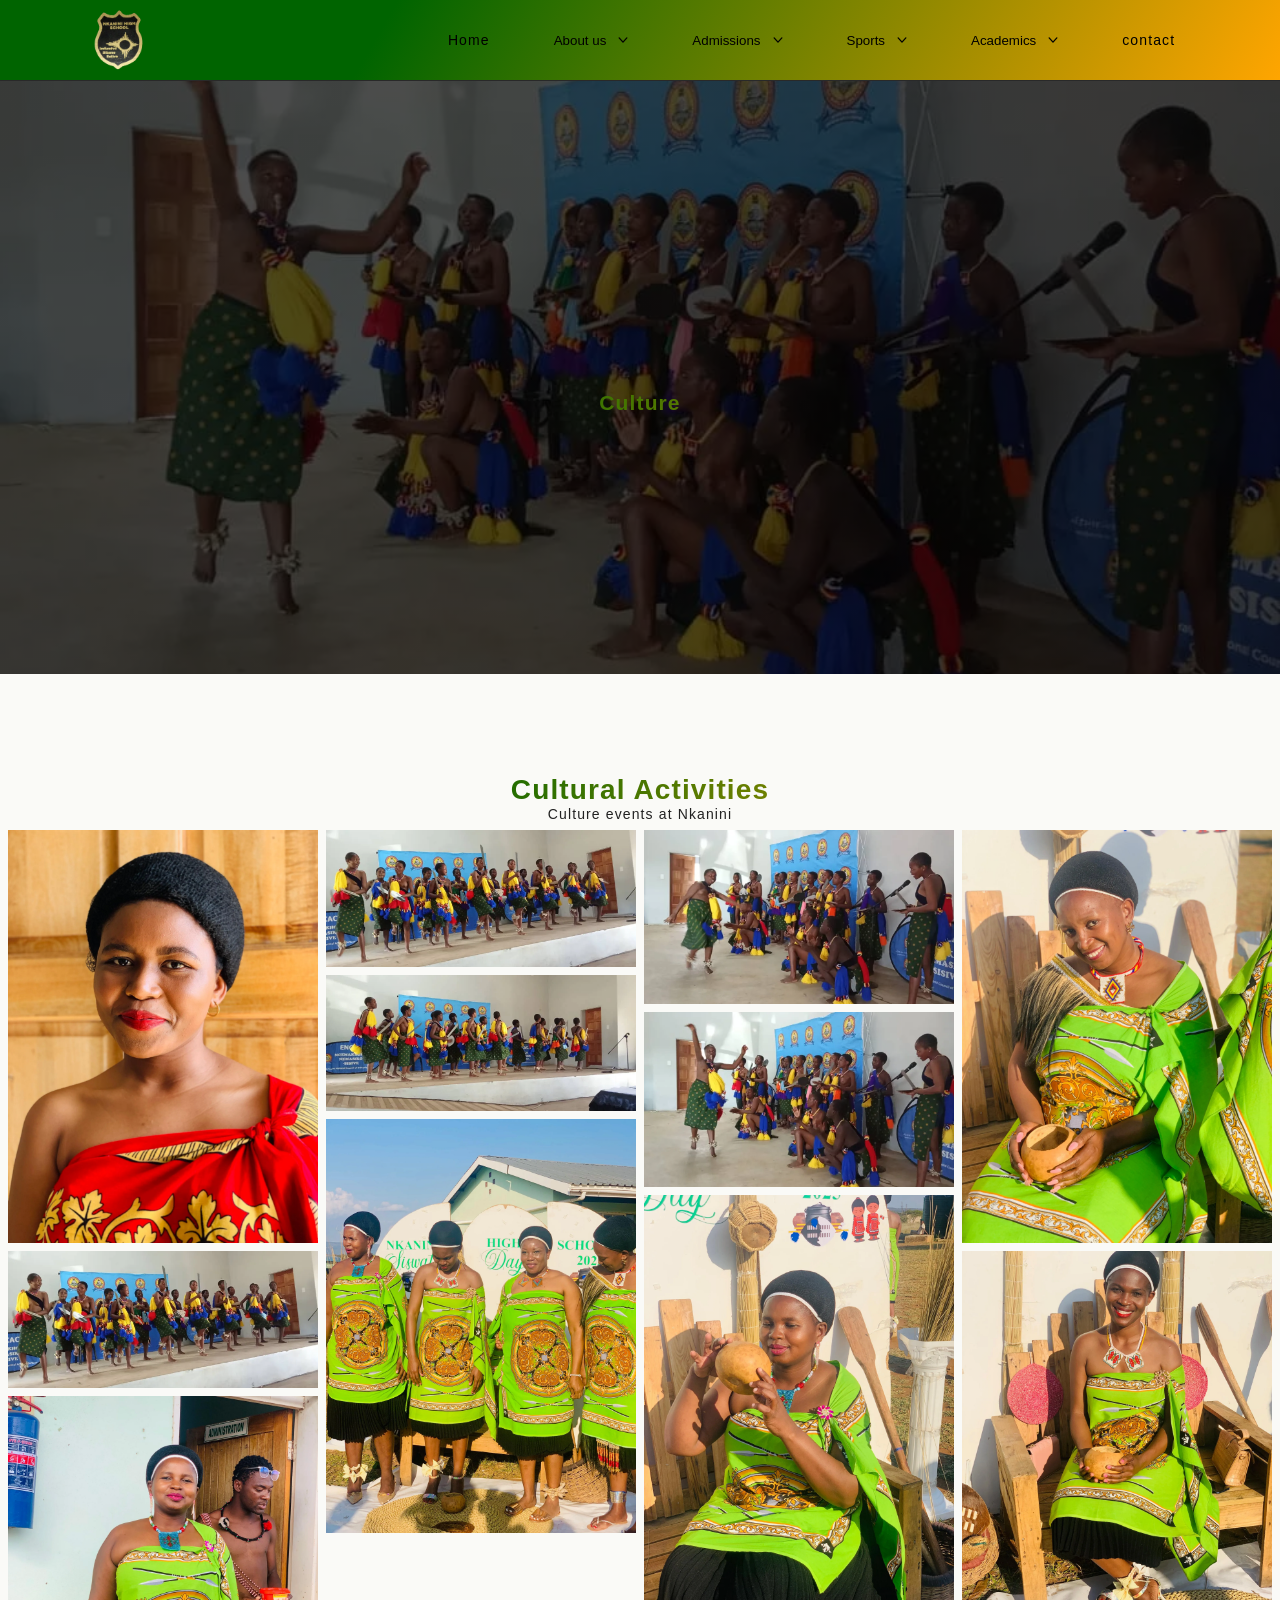
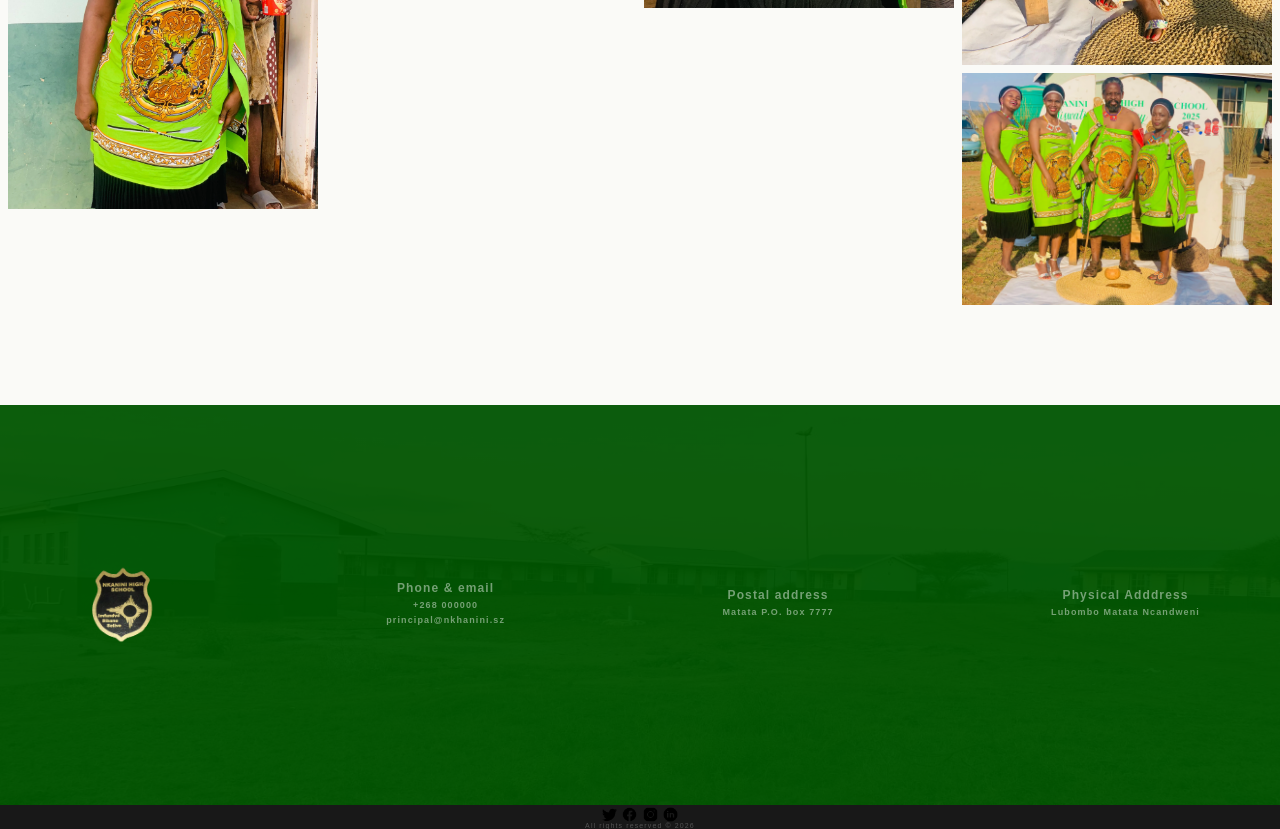
<file: culture.html>
<html>
    <head>
    <meta charset="UTF-8">
    <meta name="viewport" content="width=device-width, initial-scale=1.0">
    <meta name="description" content="Welcome to Nkhanini High schol.Discover our academic programs, extracurricula activities and many more details">
    <meta name="author" content="Mr Lukhele ICT teacher">
    <title>culture</title>
    <link rel="stylesheet" href="./css/style.css">
    
    <script src="./js/script.js" defer></script>
        
<style>
* {
  margin: 0;
  padding: 0;
  box-sizing: border-box;
}
h1 {
  background: linear-gradient( 120deg, #006400 30%, #ffa500 );
  -webkit-background-clip: text;
  -webkit-text-fill-color: transparent;
  margin-top: 100px;
}
html {
  font-size: 62.5%;
}
@media screen and (max-width: 768px){
    html{
        font-size: 52.5%;
    }
    h1{
        font-size: 20px;
    }
    
    }

body {
  font-family: "Inter", sans-serif;
  color: #222;
  background-color: #fafaf7;
  font-size: 14px;
  letter-spacing: 0.08em;
  
}
            
/* header section*/
.para{
    margin-top: 80px;
    max-width: 100%;
    
    text-align: center;
    background-image: linear-gradient(rgba(0,0,0,0.7),rgba(0,0,0,0.7)),url(images/culture/img9.png);
    
    background-position: center;
    background-size: cover;
    padding: 235px 0;
    
}
@media screen and (max-width: 768px)
{
    .para{
        margin-top: 75px;
    }
    }

.para h1{
    color: #fff;
    
    top: 50%;
    left: 50%;
    transform: translate(-0%,-100%);
 
}
/* End of header section*/
/* Beginning of grid section*/
.grid_title{
text-align: center;        
    }

.row {
  display: -ms-flexbox; /* IE10 */
  display: flex;
  -ms-flex-wrap: wrap; /* IE10 */
  flex-wrap: wrap;
  padding: 0 4px;
}

/* Create four equal columns that sits next to each other */
.column {
  -ms-flex: 25%; /* IE10 */
  flex: 25%;
  max-width: 25%;
  padding: 0 4px;
}

.column img {
  margin-top: 8px;
  vertical-align: middle;
  width: 100%;
}

/* Responsive layout - makes a two column-layout instead of four columns */
@media screen and (max-width: 768px) {
  .column {
    -ms-flex: 50%;
    flex: 50%;
    max-width: 50%;
  }
}

/* Responsive layout - makes the two columns stack on top of each other instead of next to each other */
@media screen and (max-width: 768px) {
  .column {
    -ms-flex: 100%;
    flex: 100%;
    max-width: 100%;
  }
}
/* End of grid section*/

/*Contact section*/

 #contact{
    max-width: 100%;
    text-align: center;
    margin-top: 100px;
    
    background-image: linear-gradient(rgba(0,0,0,0.7),rgba(0,0,0,0.7)),url("./images/img7.jpg");
    background-size: cover;
    background-position: center;
    height: 400px;
    align-items: center;
 }
.contact-container{
    display: flex;
    flex-wrap: wrap;
    justify-content: space-between;
    align-items: center;
    max-width: 100%;
    background-color: rgba(0,100,0,.8);
    height: 400px;
    padding: 60px 80px;
}
.contact_col{
    flex-basis: 22%;
}
#contact .contact-col img{
    height: 100px;
}

.contact-container h2{
    font-family: sans-serif;
    font-size: 1.2rem;
    margin-bottom: 5px;
    font-weight: bold;
    color: #ffffff73
    }
.contact-container h5{
    font-family: sans-serif;
    font-size: .9rem;
    margin-bottom: 5px;
    font-weight: bold;
    color: #ffffff73
    }
@media(max-width: 700px){
    .contact-container{
        flex-direction: column;
        align-items: center;
    }
}
/*End of Contact section*/


/*start of socail media menu */
.social{
             max-width: 100%;
            text-align: center;
            margin: auto;
           /* background-color: ##fafaf7;*/
    background-color: rgba(0,0,0,.9)
           
                
   }
          .social_container{
              display: flex;
              flex-wrap: wrap;
               justify-content: space-between;
               
              
    }
            .iconz img{
              width: 15px;
              
    }
            .social_text{
                margin-top: 0;
                font-size: .5em;
                color: #ffffff40
            }

/*end of socail media menu */
        </style>
    </head>
    <body>
        
<header class="header">
        <div class="header__inner">
          <div id="home" class="header__logo">
            <a href="#home" class="logo1"><img src="./images/logo1.png" style="height: 80px" alt="logo"/></a>
          </div>

          <div class="gnav js-gnav" id="gnav">
            <nav class="gnav__wrapper">
              <ul class="gnav__list">
                <li class="gnav__item">
                  <a href="index.html" target="_parent" class="gnav__link">
                    <span class="gnav__label" >Home</span>
                  </a>
                </li>
                <li class="gnav__item">
                  <button class="gnav__btn js-nav-toggle" aria-controls="gnav-panel-1" aria-expanded="false" aria-label="JavaScript" type="button">
                    <span class="gnav__label">About us</span>
                    <svg class="gnav__arrow"  width="11" height="7" viewBox="0 0 11 7" fill="none">
                      <path d="M1 1L5.5 6L10 1" stroke="currentColor" stroke-width="1.5" stroke-linecap="round" stroke-linejoin="round"/>
                    </svg>
                  </button>
                  <div class="gnav__panel js-gnav-panel" aria-hidden="true" id="gnav-panel-1">
                    <div class="gnav__panelInner">
                      <ul class="gnav__subList">
                        <li class="gnav__subItem">
                          <a href="welcome.html" target="_parent" class="gnav__link">
                            <span class="gnav__label">Welcome</span>
                          </a>
                        </li>
                        <li class="gnav__subItem">
                          <a href="history.html" class="gnav__link">
                            <span class="gnav__label">History</span>
                          </a>
                        </li>
                        <li class="gnav__subItem">
                          <a href="mission.html" class="gnav__link">
                            <span class="gnav__label">Misssion & Values</span>
                          </a>
                        </li>
                      </ul>
                    </div>
                  </div>
                </li>
                <li class="gnav__item">
                  <button class="gnav__btn js-nav-toggle" aria-controls="gnav-panel-2" aria-expanded="false" aria-label="Web Dev" type="button">
                     <span class="gnav__label">Admissions</span>
                     <svg class="gnav__arrow"  width="11" height="7" viewBox="0 0 11 7" fill="none">
                      <path d="M1 1L5.5 6L10 1" stroke="currentColor" stroke-width="1.5" stroke-linecap="round" stroke-linejoin="round"/>
                    </svg>
                  </button>
                  <div class="gnav__panel js-gnav-panel" aria-hidden="true" id="gnav-panel-2">
                    <div class="gnav__panelInner">
                      <ul class="gnav__subList">
                        <li class="gnav__subItem">
                          <a href="apply.html" class="gnav__link">
                            <span class="gnav__label">How to apply</span>
                          </a>
                        </li>
                        <li class="gnav__subItem">
                          <a href="admission.html" class="gnav__link">
                            <span class="gnav__label">Admission Policy</span>
                          </a>
                        </li>
                        <li class="gnav__subItem">
                          <a href="fees.html" class="gnav__link">
                            <span class="gnav__label">School Fees</span>
                          </a>
                        </li>
                      </ul>
                    </div>
                  </div>
                </li>
                
                <li class="gnav__item">
                  <button class="gnav__btn js-nav-toggle" aria-controls="gnav-panel-3" aria-expanded="false" aria-label="Links" type="button">
                    <span class="gnav__label">Sports</span>
                    <svg class="gnav__arrow"  width="11" height="7" viewBox="0 0 11 7" fill="none">
                      <path d="M1 1L5.5 6L10 1" stroke="currentColor" stroke-width="1.5" stroke-linecap="round" stroke-linejoin="round"/>
                    </svg>
                  </button>
                  <div class="gnav__panel js-gnav-panel" aria-hidden="true" id="gnav-panel-3">
                    <div class="gnav__panelInner">
                      <ul class="gnav__subList">
                        <li class="gnav__subItem">
                          <a href="image_grid_soccer.html" class="gnav__link">
                            <span class="gnav__label">Soccer</span>
                          </a>
                        </li>
                        <li class="gnav__subItem">
                          <a href="netball.html" target="_parent" class="gnav__link">
                            <span class="gnav__label">Netball</span>
                          </a>
                        </li>
                        <li class="gnav__subItem">
                          <a href="Volleyball.html" target="_parent" class="gnav__link">
                            <span class="gnav__label">Volleyball</span>
                          </a>
                        </li>
                      </ul>
                    </div>
                  </div>
                </li>
               <li class="gnav__item">
                  <button class="gnav__btn js-nav-toggle" aria-controls="gnav-panel-3" aria-expanded="false" aria-label="Links" type="button">
                    <span class="gnav__label">Academics</span>
                    <svg class="gnav__arrow"  width="11" height="7" viewBox="0 0 11 7" fill="none">
                      <path d="M1 1L5.5 6L10 1" stroke="currentColor" stroke-width="1.5" stroke-linecap="round" stroke-linejoin="round"/>
                    </svg>
                  </button>
                  <div class="gnav__panel js-gnav-panel" aria-hidden="true" id="gnav-panel-3">
                    <div class="gnav__panelInner">
                      <ul class="gnav__subList">
                        <li class="gnav__subItem">
                          <a href="staff.html" class="gnav__link">
                            <span class="gnav__label">Staff</span>
                          </a>
                        </li>
                        <li class="gnav__subItem">
                          <a href="students.html" target="_parent" class="gnav__link">
                            <span class="gnav__label">Students</span>
                          </a>
                        </li>
                        <li class="gnav__subItem">
                          <a href="image_grid_culture.html" target="_parent" class="gnav__link">
                            <span class="gnav__label">Culture</span>
                          </a>
                        </li>
                      </ul>
                    </div>
                  </div>
                </li>
                <li class="gnav__item">
                  <a href="contact.html" class="gnav__link">
                    <span class="gnav__label" >contact</span>
                  </a>
                </li>
              </ul>
            </nav>
          </div>

          <button class="hamburger js-global-btn" aria-controls="gnav"  aria-expanded="false" type="button">
            <div class="hamburger__wrap">
              <span class="hamburger__line"></span>
              <span class="hamburger__line"></span>
            </div>
          </button>
        </div>
    </header>
<section>
    <div class="para">
        <h1>Culture</h1>
        
    </div>
</section>
        
<!---Beginning of grid section -->
<!-- Header -->
<div class="grid_title">
  <h1>Cultural Activities</h1>
  <p>Culture events at Nkanini</p>
</div>

<!-- Photo Grid -->
<div class="row"> 
  <div class="column">
    <img src="./images/culture/img1.webp" style="width:100%">
    <img src="./images/culture/img10.webp" style="width:100%">
    <img src="./images/culture/img11.webp" style="width:100%">
    
    
  </div>
  <div class="column">
    <img src="./images/culture/img12.webp" style="width:100%">
    <img src="./images/culture/img20.webp" style="width:100%">
    <img src="./images/culture/img3.webp" style="width:100%">
    
    
  </div>  
  <div class="column">
    
    <img src="./images/culture/img15.webp" style="width:100%">
    <img src="./images/culture/img9.png" style="width:100%">
    <img src="./images/culture/img8.webp" style="width:100%">
    
    
  </div>
  <div class="column">
    
    <img src="./images/culture/img7.webp" style="width:100%">
    <img src="./images/culture/img6.webp" style="width:100%">
    <img src="./images/culture/img5.webp" style="width:100%">
    
    
  </div>
</div>

<!---Beginning of grid section -->
        
<!---Beginning of footer section -->
<footer id="contact">
<div class = "contact-container">
    <div class="contact-col">
         <img src="./images/logo1.png"   alt="logo"/>
    </div>
    <div class="contact-col">
        <h2>Phone & email</h2>
        <h5>+268 000000</h5>
        <h5>principal@nkhanini.sz</h5>
    </div>
    <div class="contact-col">
        <h2>Postal address</h2>
        <h5>Matata P.O. box 7777</h5>
    </div>
    <div class="contact-col">
        <h2>Physical Adddress</h2>
        <h5>Lubombo Matata Ncandweni</h5>          
    
    </div>
</div>      
<section class= social>
     <div class=".social_container" >
      <div class="iconz">
      <a target="_blank"><img src="images/twitter.png"></a>
      <a target="_blank"><img src="images/facebook.png"></a>
      <a target="_blank"><img src="images/instagram.png"></a>
      <a target="_blank"><img src="images/linkedln.png"></a>
          <p class="social_text" >All rights reserved &copy; 2026 </p>
       </div>
                
      </div>
    </section>
</footer>
<!--End of footer section-->
    

    </body>
</html>
</file>
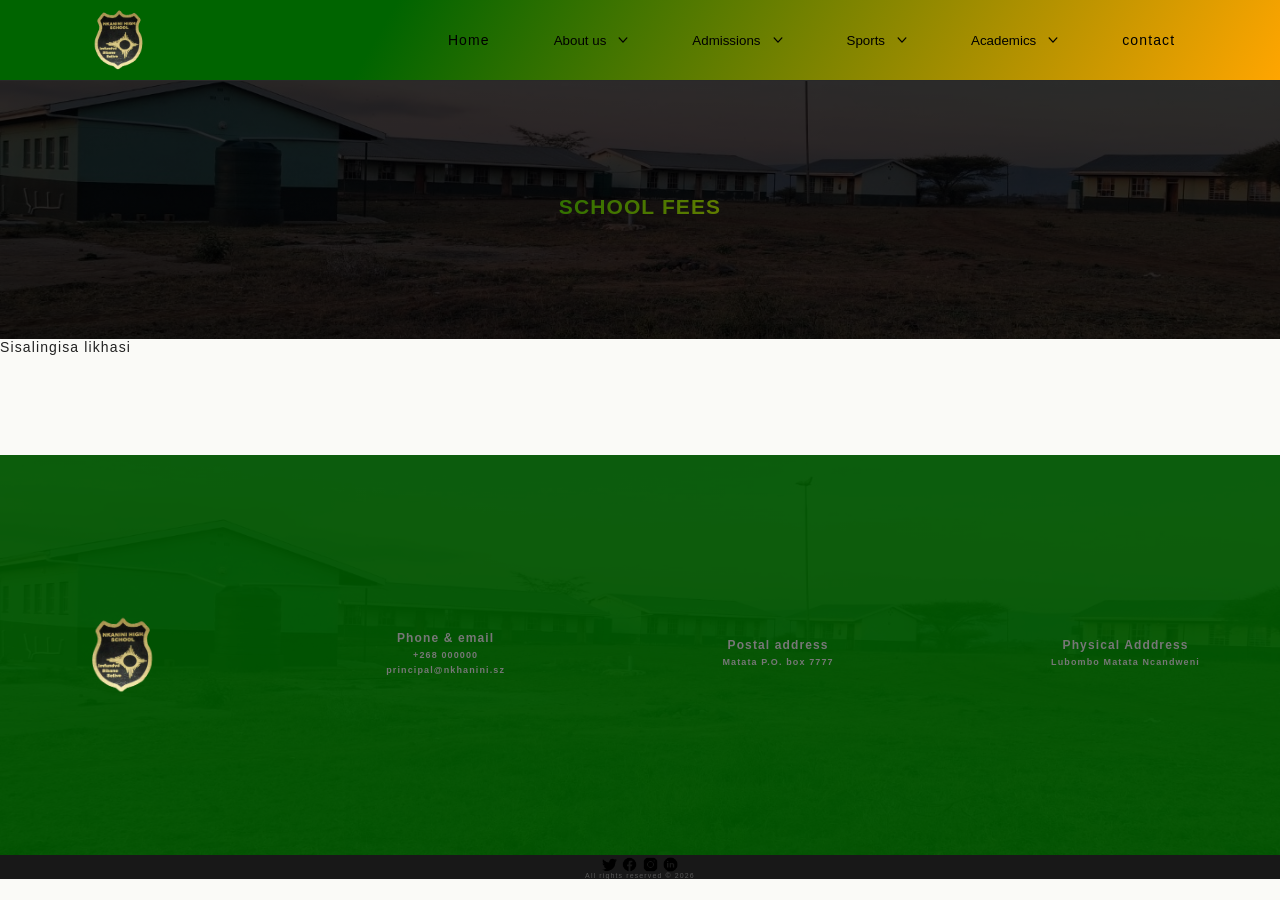
<file: fees.html>
<html>

    <head>
    <meta charset="UTF-8">
    <meta name="viewport" content="width=device-width, initial-scale=1.0">
    <meta name="description" content="Welcome to Nkhanini High schol.Discover our academic programs, extracurricula activities and many more details">
    <meta name="author" content="Mr Lukhele ICT teacher">
        <link rel="stylesheet" href="./css/style.css">
        <script src="./js/script.js" defer></script>
        <title>school fees</title>
        <style>
* {
  margin: 0;
  padding: 0;
  box-sizing: border-box;
}
.site-content {
  margin: 220px auto;
  max-width: 960px;
}


h1 {
  background: linear-gradient( 120deg, #006400 30%, #ffa500 );
  -webkit-background-clip: text;
  -webkit-text-fill-color: transparent;
  margin: 1.5rem 0;
}
@media(max-width: 768px){
h1 {
  font-size: 18px;
}
    }
html {
  font-size: 62.5%;
}

body {
  font-family: "Inter", sans-serif;
  color: #222;
  background-color: #fafaf7;
  font-size: 14px;
  letter-spacing: 0.08em;
}
            
/* header section*/
.para{
    max-width: 100%;
    margin-top: 80px;
    text-align: center;
    background-image: linear-gradient(rgba(0,0,0,0.8),rgba(0,0,0,0.8)),url(images/img7.jpg);
    background-position: center;
    background-size: cover;
    padding: 100px 0;
}
@media(max-width: 768px){
    .para{
        margin-top: 45px;
    }
}
.para h1{
    color: #fff;
    margin-bottom: 20px;
 
}
/* End of header section*/


/*Contact section*/

 #contact{
    max-width: 100%;
    text-align: center;
    margin-top: 100px;
    
    background-image: linear-gradient(rgba(0,0,0,0.7),rgba(0,0,0,0.7)),url("./images/img7.jpg");
    background-size: cover;
    background-position: center;
    height: 400px;
    align-items: center;
 }
.contact-container{
    display: flex;
    flex-wrap: wrap;
    justify-content: space-between;
    align-items: center;
    max-width: 100%;
    background-color: rgba(0,100,0,.8);
    height: 400px;
    padding: 60px 80px;
}
.contact_col{
    flex-basis: 22%;
}
#contact .contact-col img{
    height: 100px;
}

.contact-container h2{
    font-family: sans-serif;
    font-size: 1.2rem;
    margin-bottom: 5px;
    font-weight: bold;
    color: #777;
    }
.contact-container h5{
    font-family: sans-serif;
    font-size: .9rem;
    margin-bottom: 5px;
    font-weight: bold;
    color: #777;
    }
@media(max-width: 768px){
    .contact-container{
        flex-direction: column;
        align-items: center;
    }
}
/*End of Contact section*/
/*Mission & values body section*/

.container{
	max-width: 80%;
	margin:100px auto;
	display: flex;
	flex-wrap: wrap;
    justify-content: space-around;
	align-items: center;
	
}
.image_container{
	max-width: 31%;
	margin: 10px;
	position: relative;
    text-align: justify;
    text-align: center;
    overflow: hidden;
	
	
}
.image_container p{
    text-align: justify;
            }


.overlay-text{
    position: absolute;
    top: 0;
    left: 0;
    height: 100%;
    width: 100%;
    text-align: center;
    background: transparent;
    transition: 0.5s;
    
    
}

.overlay-text:hover{
  background: rgba(0,255,0,0.7);
}
.overlay-text h2{
    color: #fff;
    width: 100%;
    font-weight: 500;
    font-size: 20px;
    left: 50%;
    bottom: 0;
    transform: translateX(-50%);
    position: absolute;
    opacity: 0;
    transition: 0.5s; 
}
.overlay-text:hover h2{
    bottom: 49%;
    opacity: 1;
}
.image_container2::after{
    content: '';
    position: absolute;
    top: 0;
    left:0;
    width: 100%;
    height: 100%;
    background-color: rgba(0,0,0,0.9);
    opacity:0;
    z-index: 2;
    transition: opacity 0.3s ease-in-out;
    
}
@media (max-width: 768px){
   .container{
   flex-direction: column;
    }
    .image_container{
       max-width: 80%; 
    }
}
/*End of Mission & values body section*/

/*start of socail media menu */
.social{
             max-width: 100%;
            text-align: center;
            margin: auto;
            background-color: rgba(0,0,0,.9);
           
                
   }
          .social_container{
              display: flex;
              flex-wrap: wrap;
               justify-content: space-between;
               
              
    }
            .iconz img{
              width: 15px;
              color: #fff;
    }
            .social_text{
                margin-top: 0;
                font-size: .5em;
                color: #ffffff45;
            }

/*end of socail media menu */
        </style>
    </head>
    <body>
<header class="header">
        <div class="header__inner">
          <div id="home" class="header__logo">
            <a href="#home" class="logo1"><img src="./images/logo1.png" style="height: 80px" alt="logo"/></a>
          </div>

          <div class="gnav js-gnav" id="gnav">
            <nav class="gnav__wrapper">
              <ul class="gnav__list">
                <li class="gnav__item">
                  <a href="index.html" target="_parent" class="gnav__link">
                    <span class="gnav__label" >Home</span>
                  </a>
                </li>
                <li class="gnav__item">
                  <button class="gnav__btn js-nav-toggle" aria-controls="gnav-panel-1" aria-expanded="false" aria-label="JavaScript" type="button">
                    <span class="gnav__label">About us</span>
                    <svg class="gnav__arrow"  width="11" height="7" viewBox="0 0 11 7" fill="none">
                      <path d="M1 1L5.5 6L10 1" stroke="currentColor" stroke-width="1.5" stroke-linecap="round" stroke-linejoin="round"/>
                    </svg>
                  </button>
                  <div class="gnav__panel js-gnav-panel" aria-hidden="true" id="gnav-panel-1">
                    <div class="gnav__panelInner">
                      <ul class="gnav__subList">
                        <li class="gnav__subItem">
                          <a href="welcome.html" target="_parent" class="gnav__link">
                            <span class="gnav__label">Welcome</span>
                          </a>
                        </li>
                        <li class="gnav__subItem">
                          <a href="history.html" class="gnav__link">
                            <span class="gnav__label">History</span>
                          </a>
                        </li>
                        <li class="gnav__subItem">
                          <a href="mission.html" class="gnav__link">
                            <span class="gnav__label">Misssion & Values</span>
                          </a>
                        </li>
                      </ul>
                    </div>
                  </div>
                </li>
                <li class="gnav__item">
                  <button class="gnav__btn js-nav-toggle" aria-controls="gnav-panel-2" aria-expanded="false" aria-label="Web Dev" type="button">
                     <span class="gnav__label">Admissions</span>
                     <svg class="gnav__arrow"  width="11" height="7" viewBox="0 0 11 7" fill="none">
                      <path d="M1 1L5.5 6L10 1" stroke="currentColor" stroke-width="1.5" stroke-linecap="round" stroke-linejoin="round"/>
                    </svg>
                  </button>
                  <div class="gnav__panel js-gnav-panel" aria-hidden="true" id="gnav-panel-2">
                    <div class="gnav__panelInner">
                      <ul class="gnav__subList">
                        <li class="gnav__subItem">
                          <a href="apply.html" class="gnav__link">
                            <span class="gnav__label">How to apply</span>
                          </a>
                        </li>
                        <li class="gnav__subItem">
                          <a href="admission.html" class="gnav__link">
                            <span class="gnav__label">Admission Policy</span>
                          </a>
                        </li>
                        <li class="gnav__subItem">
                          <a href="fees.html" class="gnav__link">
                            <span class="gnav__label">School Fees</span>
                          </a>
                        </li>
                      </ul>
                    </div>
                  </div>
                </li>
                
                <li class="gnav__item">
                  <button class="gnav__btn js-nav-toggle" aria-controls="gnav-panel-3" aria-expanded="false" aria-label="Links" type="button">
                    <span class="gnav__label">Sports</span>
                    <svg class="gnav__arrow"  width="11" height="7" viewBox="0 0 11 7" fill="none">
                      <path d="M1 1L5.5 6L10 1" stroke="currentColor" stroke-width="1.5" stroke-linecap="round" stroke-linejoin="round"/>
                    </svg>
                  </button>
                  <div class="gnav__panel js-gnav-panel" aria-hidden="true" id="gnav-panel-3">
                    <div class="gnav__panelInner">
                      <ul class="gnav__subList">
                        <li class="gnav__subItem">
                          <a href="soccer.html" class="gnav__link">
                            <span class="gnav__label">Soccer</span>
                          </a>
                        </li>
                        <li class="gnav__subItem">
                          <a href="netball.html" target="_parent" class="gnav__link">
                            <span class="gnav__label">Netball</span>
                          </a>
                        </li>
                        <li class="gnav__subItem">
                          <a href="Volleyball.html" target="_parent" class="gnav__link">
                            <span class="gnav__label">Volleyball</span>
                          </a>
                        </li>
                      </ul>
                    </div>
                  </div>
                </li>
               <li class="gnav__item">
                  <button class="gnav__btn js-nav-toggle" aria-controls="gnav-panel-3" aria-expanded="false" aria-label="Links" type="button">
                    <span class="gnav__label">Academics</span>
                    <svg class="gnav__arrow"  width="11" height="7" viewBox="0 0 11 7" fill="none">
                      <path d="M1 1L5.5 6L10 1" stroke="currentColor" stroke-width="1.5" stroke-linecap="round" stroke-linejoin="round"/>
                    </svg>
                  </button>
                  <div class="gnav__panel js-gnav-panel" aria-hidden="true" id="gnav-panel-3">
                    <div class="gnav__panelInner">
                      <ul class="gnav__subList">
                        <li class="gnav__subItem">
                          <a href="staff.html" class="gnav__link">
                            <span class="gnav__label">Staff</span>
                          </a>
                        </li>
                        <li class="gnav__subItem">
                          <a href="students.html" target="_parent" class="gnav__link">
                            <span class="gnav__label">Students</span>
                          </a>
                        </li>
                        <li class="gnav__subItem">
                          <a href="culture.html" target="_parent" class="gnav__link">
                            <span class="gnav__label">Culture</span>
                          </a>
                        </li>
                      </ul>
                    </div>
                  </div>
                </li>
                <li class="gnav__item">
                  <a href="contact.html" class="gnav__link">
                    <span class="gnav__label" >contact</span>
                  </a>
                </li>
              </ul>
            </nav>
          </div>

          <button class="hamburger js-global-btn" aria-controls="gnav"  aria-expanded="false" type="button">
            <div class="hamburger__wrap">
              <span class="hamburger__line"></span>
              <span class="hamburger__line"></span>
            </div>
          </button>
        </div>
    </header>
<section>
    <div class="para">
        <h1>SCHOOL FEES </h1>
        
    </div>
</section>
        
<P>Sisalingisa likhasi</P>
<!---Beginning of footer section -->
<footer id="contact">
<div class = "contact-container">
    <div class="contact-col">
         <img src="./images/logo1.png"   alt="logo"/>
    </div>
    <div class="contact-col">
        <h2>Phone & email</h2>
        <h5>+268 000000</h5>
        <h5>principal@nkhanini.sz</h5>
    </div>
    <div class="contact-col">
        <h2>Postal address</h2>
        <h5>Matata P.O. box 7777</h5>
    </div>
    <div class="contact-col">
        <h2>Physical Adddress</h2>
        <h5>Lubombo Matata Ncandweni</h5>          
    
    </div>
</div>      
<section class= social>
     <div class=".social_container" >
      <div class="iconz">
      <a target="_blank"><img src="images/twitter.png"></a>
      <a target="_blank"><img src="images/facebook.png"></a>
      <a target="_blank"><img src="images/instagram.png"></a>
      <a target="_blank"><img src="images/linkedln.png"></a>
          <p class="social_text" >All rights reserved &copy; 2026</p>
       </div>
                
      </div>
    </section>
</footer>
<!--End of footer section-->
    

    </body>
</html>
</file>
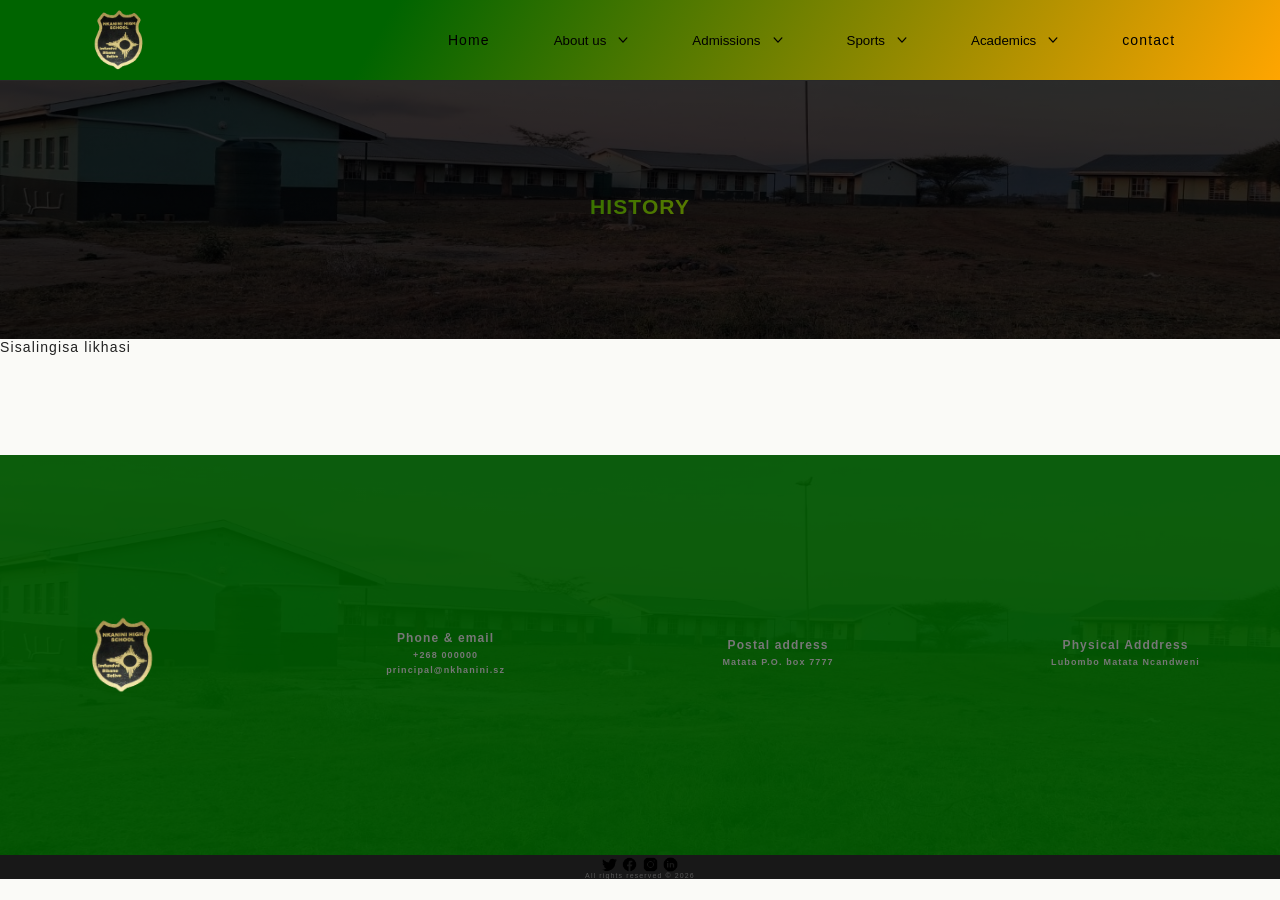
<file: history.html>
<html>

    <head>
    <meta charset="UTF-8">
    <meta name="viewport" content="width=device-width, initial-scale=1.0">
    <meta name="description" content="Welcome to Nkhanini High schol.Discover our academic programs, extracurricula activities and many more details">
    <meta name="author" content="Mr Lukhele ICT teacher">
        <link rel="stylesheet" href="./css/style.css">
        <script src="./js/script.js" defer></script>
        <title>history</title>
        <style>
* {
  margin: 0;
  padding: 0;
  box-sizing: border-box;
}
.site-content {
  margin: 220px auto;
  max-width: 960px;
}


h1 {
  background: linear-gradient( 120deg, #006400 30%, #ffa500 );
  -webkit-background-clip: text;
  -webkit-text-fill-color: transparent;
  margin: 1.5rem 0;
}
@media(max-width: 768px){
h1 {
  font-size: 18px;
}
    }
html {
  font-size: 62.5%;
}

body {
  font-family: "Inter", sans-serif;
  color: #222;
  background-color: #fafaf7;
  font-size: 14px;
  letter-spacing: 0.08em;
}
            
/* header section*/
.para{
    max-width: 100%;
    margin-top: 80px;
    text-align: center;
    background-image: linear-gradient(rgba(0,0,0,0.8),rgba(0,0,0,0.8)),url(images/img7.jpg);
    background-position: center;
    background-size: cover;
    padding: 100px 0;
}
@media(max-width: 768px){
    .para{
        margin-top: 45px;
    }
}
.para h1{
    color: #fff;
    margin-bottom: 20px;
 
}
/* End of header section*/


/*Contact section*/

 #contact{
    max-width: 100%;
    text-align: center;
    margin-top: 100px;
    
    background-image: linear-gradient(rgba(0,0,0,0.7),rgba(0,0,0,0.7)),url("./images/img7.jpg");
    background-size: cover;
    background-position: center;
    height: 400px;
    align-items: center;
 }
.contact-container{
    display: flex;
    flex-wrap: wrap;
    justify-content: space-between;
    align-items: center;
    max-width: 100%;
    background-color: rgba(0,100,0,.8);
    height: 400px;
    padding: 60px 80px;
}
.contact_col{
    flex-basis: 22%;
}
#contact .contact-col img{
    height: 100px;
}

.contact-container h2{
    font-family: sans-serif;
    font-size: 1.2rem;
    margin-bottom: 5px;
    font-weight: bold;
    color: #777;
    }
.contact-container h5{
    font-family: sans-serif;
    font-size: .9rem;
    margin-bottom: 5px;
    font-weight: bold;
    color: #777;
    }
@media(max-width: 768px){
    .contact-container{
        flex-direction: column;
        align-items: center;
    }
}
/*End of Contact section*/
/*Mission & values body section*/

.container{
	max-width: 80%;
	margin:100px auto;
	display: flex;
	flex-wrap: wrap;
    justify-content: space-around;
	align-items: center;
	
}
.image_container{
	max-width: 31%;
	margin: 10px;
	position: relative;
    text-align: justify;
    text-align: center;
    overflow: hidden;
	
	
}
.image_container p{
    text-align: justify;
            }


.overlay-text{
    position: absolute;
    top: 0;
    left: 0;
    height: 100%;
    width: 100%;
    text-align: center;
    background: transparent;
    transition: 0.5s;
    
    
}

.overlay-text:hover{
  background: rgba(0,255,0,0.7);
}
.overlay-text h2{
    color: #fff;
    width: 100%;
    font-weight: 500;
    font-size: 20px;
    left: 50%;
    bottom: 0;
    transform: translateX(-50%);
    position: absolute;
    opacity: 0;
    transition: 0.5s; 
}
.overlay-text:hover h2{
    bottom: 49%;
    opacity: 1;
}
.image_container2::after{
    content: '';
    position: absolute;
    top: 0;
    left:0;
    width: 100%;
    height: 100%;
    background-color: rgba(0,0,0,0.9);
    opacity:0;
    z-index: 2;
    transition: opacity 0.3s ease-in-out;
    
}
@media (max-width: 768px){
   .container{
   flex-direction: column;
    }
    .image_container{
       max-width: 80%; 
    }
}
/*End of Mission & values body section*/

/*start of socail media menu */
.social{
             max-width: 100%;
            text-align: center;
            margin: auto;
            background-color: rgba(0,0,0,.9);
           
                
   }
          .social_container{
              display: flex;
              flex-wrap: wrap;
               justify-content: space-between;
               
              
    }
            .iconz img{
              width: 15px;
              color: #fff;
    }
            .social_text{
                margin-top: 0;
                font-size: .5em;
                color: #ffffff45;
            }

/*end of socail media menu */
        </style>
    </head>
    <body>
<header class="header">
        <div class="header__inner">
          <div id="home" class="header__logo">
            <a href="#home" class="logo1"><img src="./images/logo1.png" style="height: 80px" alt="logo"/></a>
          </div>

          <div class="gnav js-gnav" id="gnav">
            <nav class="gnav__wrapper">
              <ul class="gnav__list">
                <li class="gnav__item">
                  <a href="index.html" target="_parent" class="gnav__link">
                    <span class="gnav__label" >Home</span>
                  </a>
                </li>
                <li class="gnav__item">
                  <button class="gnav__btn js-nav-toggle" aria-controls="gnav-panel-1" aria-expanded="false" aria-label="JavaScript" type="button">
                    <span class="gnav__label">About us</span>
                    <svg class="gnav__arrow"  width="11" height="7" viewBox="0 0 11 7" fill="none">
                      <path d="M1 1L5.5 6L10 1" stroke="currentColor" stroke-width="1.5" stroke-linecap="round" stroke-linejoin="round"/>
                    </svg>
                  </button>
                  <div class="gnav__panel js-gnav-panel" aria-hidden="true" id="gnav-panel-1">
                    <div class="gnav__panelInner">
                      <ul class="gnav__subList">
                        <li class="gnav__subItem">
                          <a href="welcome.html" target="_parent" class="gnav__link">
                            <span class="gnav__label">Welcome</span>
                          </a>
                        </li>
                        <li class="gnav__subItem">
                          <a href="history.html" class="gnav__link">
                            <span class="gnav__label">History</span>
                          </a>
                        </li>
                        <li class="gnav__subItem">
                          <a href="mission.html" class="gnav__link">
                            <span class="gnav__label">Misssion & Values</span>
                          </a>
                        </li>
                      </ul>
                    </div>
                  </div>
                </li>
                <li class="gnav__item">
                  <button class="gnav__btn js-nav-toggle" aria-controls="gnav-panel-2" aria-expanded="false" aria-label="Web Dev" type="button">
                     <span class="gnav__label">Admissions</span>
                     <svg class="gnav__arrow"  width="11" height="7" viewBox="0 0 11 7" fill="none">
                      <path d="M1 1L5.5 6L10 1" stroke="currentColor" stroke-width="1.5" stroke-linecap="round" stroke-linejoin="round"/>
                    </svg>
                  </button>
                  <div class="gnav__panel js-gnav-panel" aria-hidden="true" id="gnav-panel-2">
                    <div class="gnav__panelInner">
                      <ul class="gnav__subList">
                        <li class="gnav__subItem">
                          <a href="apply.html" class="gnav__link">
                            <span class="gnav__label">How to apply</span>
                          </a>
                        </li>
                        <li class="gnav__subItem">
                          <a href="admission.html" class="gnav__link">
                            <span class="gnav__label">Admission Policy</span>
                          </a>
                        </li>
                        <li class="gnav__subItem">
                          <a href="fees.html" class="gnav__link">
                            <span class="gnav__label">School Fees</span>
                          </a>
                        </li>
                      </ul>
                    </div>
                  </div>
                </li>
                
                <li class="gnav__item">
                  <button class="gnav__btn js-nav-toggle" aria-controls="gnav-panel-3" aria-expanded="false" aria-label="Links" type="button">
                    <span class="gnav__label">Sports</span>
                    <svg class="gnav__arrow"  width="11" height="7" viewBox="0 0 11 7" fill="none">
                      <path d="M1 1L5.5 6L10 1" stroke="currentColor" stroke-width="1.5" stroke-linecap="round" stroke-linejoin="round"/>
                    </svg>
                  </button>
                  <div class="gnav__panel js-gnav-panel" aria-hidden="true" id="gnav-panel-3">
                    <div class="gnav__panelInner">
                      <ul class="gnav__subList">
                        <li class="gnav__subItem">
                          <a href="soccer.html" class="gnav__link">
                            <span class="gnav__label">Soccer</span>
                          </a>
                        </li>
                        <li class="gnav__subItem">
                          <a href="netball.html" target="_parent" class="gnav__link">
                            <span class="gnav__label">Netball</span>
                          </a>
                        </li>
                        <li class="gnav__subItem">
                          <a href="Volleyball.html" target="_parent" class="gnav__link">
                            <span class="gnav__label">Volleyball</span>
                          </a>
                        </li>
                      </ul>
                    </div>
                  </div>
                </li>
               <li class="gnav__item">
                  <button class="gnav__btn js-nav-toggle" aria-controls="gnav-panel-3" aria-expanded="false" aria-label="Links" type="button">
                    <span class="gnav__label">Academics</span>
                    <svg class="gnav__arrow"  width="11" height="7" viewBox="0 0 11 7" fill="none">
                      <path d="M1 1L5.5 6L10 1" stroke="currentColor" stroke-width="1.5" stroke-linecap="round" stroke-linejoin="round"/>
                    </svg>
                  </button>
                  <div class="gnav__panel js-gnav-panel" aria-hidden="true" id="gnav-panel-3">
                    <div class="gnav__panelInner">
                      <ul class="gnav__subList">
                        <li class="gnav__subItem">
                          <a href="staff.html" class="gnav__link">
                            <span class="gnav__label">Staff</span>
                          </a>
                        </li>
                        <li class="gnav__subItem">
                          <a href="students.html" target="_parent" class="gnav__link">
                            <span class="gnav__label">Students</span>
                          </a>
                        </li>
                        <li class="gnav__subItem">
                          <a href="culture.html" target="_parent" class="gnav__link">
                            <span class="gnav__label">Culture</span>
                          </a>
                        </li>
                      </ul>
                    </div>
                  </div>
                </li>
                <li class="gnav__item">
                  <a href="contact.html" class="gnav__link">
                    <span class="gnav__label" >contact</span>
                  </a>
                </li>
              </ul>
            </nav>
          </div>

          <button class="hamburger js-global-btn" aria-controls="gnav"  aria-expanded="false" type="button">
            <div class="hamburger__wrap">
              <span class="hamburger__line"></span>
              <span class="hamburger__line"></span>
            </div>
          </button>
        </div>
    </header>
<section>
    <div class="para">
        <h1>HISTORY </h1>
        
    </div>
</section>
        
<P>Sisalingisa likhasi</P>
<!---Beginning of footer section -->
<footer id="contact">
<div class = "contact-container">
    <div class="contact-col">
         <img src="./images/logo1.png"   alt="logo"/>
    </div>
    <div class="contact-col">
        <h2>Phone & email</h2>
        <h5>+268 000000</h5>
        <h5>principal@nkhanini.sz</h5>
    </div>
    <div class="contact-col">
        <h2>Postal address</h2>
        <h5>Matata P.O. box 7777</h5>
    </div>
    <div class="contact-col">
        <h2>Physical Adddress</h2>
        <h5>Lubombo Matata Ncandweni</h5>          
    
    </div>
</div>      
<section class= social>
     <div class=".social_container" >
      <div class="iconz">
      <a target="_blank"><img src="images/twitter.png"></a>
      <a target="_blank"><img src="images/facebook.png"></a>
      <a target="_blank"><img src="images/instagram.png"></a>
      <a target="_blank"><img src="images/linkedln.png"></a>
          <p class="social_text" >All rights reserved &copy; 2026</p>
       </div>
                
      </div>
    </section>
</footer>
<!--End of footer section-->
    

    </body>
</html>
</file>
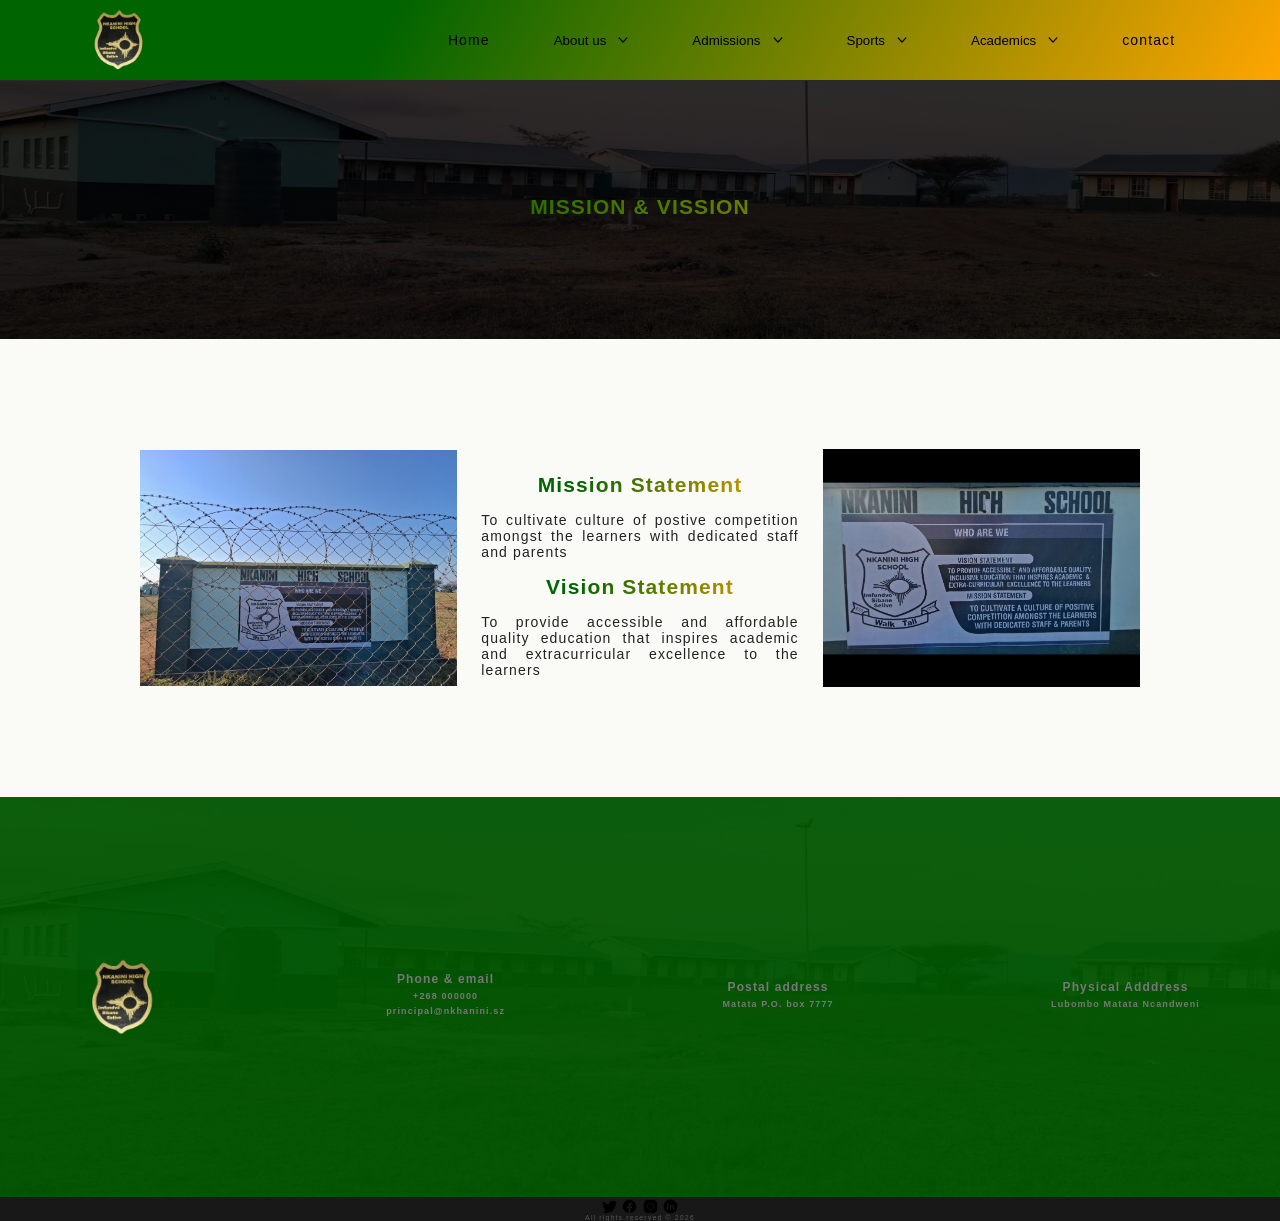
<file: mission.html>
<html>
    <head>
    <meta charset="UTF-8">
    <meta name="viewport" content="width=device-width, initial-scale=1.0">
    <meta name="description" content="Welcome to Nkhanini High schol.Discover our academic programs, extracurricula activities and many more details">
    <meta name="author" content="Mr Lukhele ICT teacher">
        <link rel="stylesheet" href="./css/style.css">
        <script src="./js/script.js" defer></script>
        <title>mission</title>
        <style>
* {
  margin: 0;
  padding: 0;
  box-sizing: border-box;
}
.site-content {
  margin: 220px auto;
  max-width: 960px;
}


h1 {
  background: linear-gradient( 120deg, #006400 30%, #ffa500 );
  -webkit-background-clip: text;
  -webkit-text-fill-color: transparent;
  margin: 1.5rem 0;
}
@media(max-width: 768px){
h1 {
  font-size: 18px;
}
    }
html {
  font-size: 62.5%;
}

body {
  font-family: "Inter", sans-serif;
  color: #222;
  background-color: #fafaf7;
  font-size: 14px;
  letter-spacing: 0.08em;
}
            
/* header section*/
.para{
    max-width: 100%;
    margin-top: 80px;
    text-align: center;
    background-image: linear-gradient(rgba(0,0,0,0.8),rgba(0,0,0,0.8)),url(images/img7.jpg);
    background-position: center;
    background-size: cover;
    padding: 100px 0;
}
@media(max-width: 768px){
    .para{
        margin-top: 45px;
    }
}
.para h1{
    color: #fff;
    margin-bottom: 20px;
 
}
/* End of header section*/


/*Contact section*/

 #contact{
    max-width: 100%;
    text-align: center;
    margin-top: 100px;
    
    background-image: linear-gradient(rgba(0,0,0,0.7),rgba(0,0,0,0.7)),url("./images/img7.jpg");
    background-size: cover;
    background-position: center;
    height: 400px;
    align-items: center;
 }
.contact-container{
    display: flex;
    flex-wrap: wrap;
    justify-content: space-between;
    align-items: center;
    max-width: 100%;
    background-color: rgba(0,100,0,.8);
    height: 400px;
    padding: 60px 80px;
}
.contact_col{
    flex-basis: 22%;
}
#contact .contact-col img{
    height: 100px;
}

.contact-container h2{
    font-family: sans-serif;
    font-size: 1.2rem;
    margin-bottom: 5px;
    font-weight: bold;
    color: #777;
    }
.contact-container h5{
    font-family: sans-serif;
    font-size: .9rem;
    margin-bottom: 5px;
    font-weight: bold;
    color: #777;
    }
@media(max-width: 768px){
    .contact-container{
        flex-direction: column;
        align-items: center;
    }
}
/*End of Contact section*/
/*Mission & values body section*/

.container{
	max-width: 80%;
	margin:100px auto;
	display: flex;
	flex-wrap: wrap;
    justify-content: space-around;
	align-items: center;
	
}
.image_container{
	max-width: 31%;
	margin: 10px;
	position: relative;
    text-align: justify;
    text-align: center;
    overflow: hidden;
	
	
}
.image_container p{
    text-align: justify;
            }


.overlay-text{
    position: absolute;
    top: 0;
    left: 0;
    height: 100%;
    width: 100%;
    text-align: center;
    background: transparent;
    transition: 0.5s;
    
    
}

.overlay-text:hover{
  background: rgba(0,255,0,0.7);
}
.overlay-text h2{
    color: #fff;
    width: 100%;
    font-weight: 500;
    font-size: 20px;
    left: 50%;
    bottom: 0;
    transform: translateX(-50%);
    position: absolute;
    opacity: 0;
    transition: 0.5s; 
}
.overlay-text:hover h2{
    bottom: 49%;
    opacity: 1;
}
.image_container2::after{
    content: '';
    position: absolute;
    top: 0;
    left:0;
    width: 100%;
    height: 100%;
    background-color: rgba(0,0,0,0.9);
    opacity:0;
    z-index: 2;
    transition: opacity 0.3s ease-in-out;
    
}
@media (max-width: 768px){
   .container{
   flex-direction: column;
    }
    .image_container{
       max-width: 80%; 
    }
}
/*End of Mission & values body section*/

/*start of socail media menu */
.social{
             max-width: 100%;
            text-align: center;
            margin: auto;
            background-color: rgba(0,0,0,.9);
           
                
   }
          .social_container{
              display: flex;
              flex-wrap: wrap;
               justify-content: space-between;
               
              
    }
            .iconz img{
              width: 15px;
              color: #fff;
    }
            .social_text{
                margin-top: 0;
                font-size: .5em;
                color: #ffffff45;
            }

/*end of socail media menu */
        </style>
    </head>
    <body>
<header class="header">
        <div class="header__inner">
          <div id="home" class="header__logo">
            <a href="#home" class="logo1"><img src="./images/logo1.png" style="height: 80px" alt="logo"/></a>
          </div>

          <div class="gnav js-gnav" id="gnav">
            <nav class="gnav__wrapper">
              <ul class="gnav__list">
                <li class="gnav__item">
                  <a href="index.html" target="_parent" class="gnav__link">
                    <span class="gnav__label" >Home</span>
                  </a>
                </li>
                <li class="gnav__item">
                  <button class="gnav__btn js-nav-toggle" aria-controls="gnav-panel-1" aria-expanded="false" aria-label="JavaScript" type="button">
                    <span class="gnav__label">About us</span>
                    <svg class="gnav__arrow"  width="11" height="7" viewBox="0 0 11 7" fill="none">
                      <path d="M1 1L5.5 6L10 1" stroke="currentColor" stroke-width="1.5" stroke-linecap="round" stroke-linejoin="round"/>
                    </svg>
                  </button>
                  <div class="gnav__panel js-gnav-panel" aria-hidden="true" id="gnav-panel-1">
                    <div class="gnav__panelInner">
                      <ul class="gnav__subList">
                        <li class="gnav__subItem">
                          <a href="welcome.html" target="_parent" class="gnav__link">
                            <span class="gnav__label">Welcome</span>
                          </a>
                        </li>
                        <li class="gnav__subItem">
                          <a href="history.html" class="gnav__link">
                            <span class="gnav__label">History</span>
                          </a>
                        </li>
                        <li class="gnav__subItem">
                          <a href="mission.html" class="gnav__link">
                            <span class="gnav__label">Misssion & Values</span>
                          </a>
                        </li>
                      </ul>
                    </div>
                  </div>
                </li>
                <li class="gnav__item">
                  <button class="gnav__btn js-nav-toggle" aria-controls="gnav-panel-2" aria-expanded="false" aria-label="Web Dev" type="button">
                     <span class="gnav__label">Admissions</span>
                     <svg class="gnav__arrow"  width="11" height="7" viewBox="0 0 11 7" fill="none">
                      <path d="M1 1L5.5 6L10 1" stroke="currentColor" stroke-width="1.5" stroke-linecap="round" stroke-linejoin="round"/>
                    </svg>
                  </button>
                  <div class="gnav__panel js-gnav-panel" aria-hidden="true" id="gnav-panel-2">
                    <div class="gnav__panelInner">
                      <ul class="gnav__subList">
                        <li class="gnav__subItem">
                          <a href="apply.html" class="gnav__link">
                            <span class="gnav__label">How to apply</span>
                          </a>
                        </li>
                        <li class="gnav__subItem">
                          <a href="admission.html" class="gnav__link">
                            <span class="gnav__label">Admission Policy</span>
                          </a>
                        </li>
                        <li class="gnav__subItem">
                          <a href="fees.html" class="gnav__link">
                            <span class="gnav__label">School Fees</span>
                          </a>
                        </li>
                      </ul>
                    </div>
                  </div>
                </li>
                
                <li class="gnav__item">
                  <button class="gnav__btn js-nav-toggle" aria-controls="gnav-panel-3" aria-expanded="false" aria-label="Links" type="button">
                    <span class="gnav__label">Sports</span>
                    <svg class="gnav__arrow"  width="11" height="7" viewBox="0 0 11 7" fill="none">
                      <path d="M1 1L5.5 6L10 1" stroke="currentColor" stroke-width="1.5" stroke-linecap="round" stroke-linejoin="round"/>
                    </svg>
                  </button>
                  <div class="gnav__panel js-gnav-panel" aria-hidden="true" id="gnav-panel-3">
                    <div class="gnav__panelInner">
                      <ul class="gnav__subList">
                        <li class="gnav__subItem">
                          <a href="soccer.html" class="gnav__link">
                            <span class="gnav__label">Soccer</span>
                          </a>
                        </li>
                        <li class="gnav__subItem">
                          <a href="netball.html" target="_parent" class="gnav__link">
                            <span class="gnav__label">Netball</span>
                          </a>
                        </li>
                        <li class="gnav__subItem">
                          <a href="Volleyball.html" target="_parent" class="gnav__link">
                            <span class="gnav__label">Volleyball</span>
                          </a>
                        </li>
                      </ul>
                    </div>
                  </div>
                </li>
               <li class="gnav__item">
                  <button class="gnav__btn js-nav-toggle" aria-controls="gnav-panel-3" aria-expanded="false" aria-label="Links" type="button">
                    <span class="gnav__label">Academics</span>
                    <svg class="gnav__arrow"  width="11" height="7" viewBox="0 0 11 7" fill="none">
                      <path d="M1 1L5.5 6L10 1" stroke="currentColor" stroke-width="1.5" stroke-linecap="round" stroke-linejoin="round"/>
                    </svg>
                  </button>
                  <div class="gnav__panel js-gnav-panel" aria-hidden="true" id="gnav-panel-3">
                    <div class="gnav__panelInner">
                      <ul class="gnav__subList">
                        <li class="gnav__subItem">
                          <a href="staff.html" class="gnav__link">
                            <span class="gnav__label">Staff</span>
                          </a>
                        </li>
                        <li class="gnav__subItem">
                          <a href="students.html" target="_parent" class="gnav__link">
                            <span class="gnav__label">Students</span>
                          </a>
                        </li>
                        <li class="gnav__subItem">
                          <a href="culture.html" target="_parent" class="gnav__link">
                            <span class="gnav__label">Culture</span>
                          </a>
                        </li>
                      </ul>
                    </div>
                  </div>
                </li>
                <li class="gnav__item">
                  <a href="contact.html" class="gnav__link">
                    <span class="gnav__label" >contact</span>
                  </a>
                </li>
              </ul>
            </nav>
          </div>

          <button class="hamburger js-global-btn" aria-controls="gnav"  aria-expanded="false" type="button">
            <div class="hamburger__wrap">
              <span class="hamburger__line"></span>
              <span class="hamburger__line"></span>
            </div>
          </button>
        </div>
    </header>
<section>
    <div class="para">
        <h1>MISSION & VISSION </h1>
        
    </div>
</section>
        
<!--Mission & values body section-->
<section>
  <div class="container">
  <div class="image_container">
    <img src="images/mission.jpg" style="width: 100%" alt="image"/>
    <div class="overlay-text">
        <h2>Mission</h2>
    </div>
  </div>
  <div class="image_container">
    <h1>Mission Statement</h1>
    <p>To cultivate culture of postive competition amongst the learners with dedicated staff and parents</p>
	<!--<img src="im@ge1.png" style="width: 100%; transition: transform 0.3s ease-in-out;display:block;height:auto border-radius: 10px" style="" alt=""/>-->
      <h1>Vision Statement</h1>
      <p>To provide accessible and affordable quality education that inspires academic and extracurricular excellence to the learners</p>
      <div class="overlay-text">
             <h2>Mission and Vision</h2>
      </div>
  </div>
  <div class="image_container">
	 <img src="images/vision.jpg" style="width: 100%" alt="image"/>
         <div class="overlay-text">
             <h2>Vision</h2>
         </div>
  </div>
</div>
</section>
<!--End of Mission & values body section-->
<!---Beginning of footer section -->
<footer id="contact">
<div class = "contact-container">
    <div class="contact-col">
         <img src="./images/logo1.png"   alt="logo"/>
    </div>
    <div class="contact-col">
        <h2>Phone & email</h2>
        <h5>+268 000000</h5>
        <h5>principal@nkhanini.sz</h5>
    </div>
    <div class="contact-col">
        <h2>Postal address</h2>
        <h5>Matata P.O. box 7777</h5>
    </div>
    <div class="contact-col">
        <h2>Physical Adddress</h2>
        <h5>Lubombo Matata Ncandweni</h5>          
    
    </div>
</div>      
<section class= social>
     <div class=".social_container" >
      <div class="iconz">
      <a target="_blank"><img src="images/twitter.png"></a>
      <a target="_blank"><img src="images/facebook.png"></a>
      <a target="_blank"><img src="images/instagram.png"></a>
      <a target="_blank"><img src="images/linkedln.png"></a>
          <p class="social_text" >All rights reserved &copy; 2026</p>
       </div>
                
      </div>
    </section>
</footer>
<!--End of footer section-->
    

    </body>
</html>
</file>
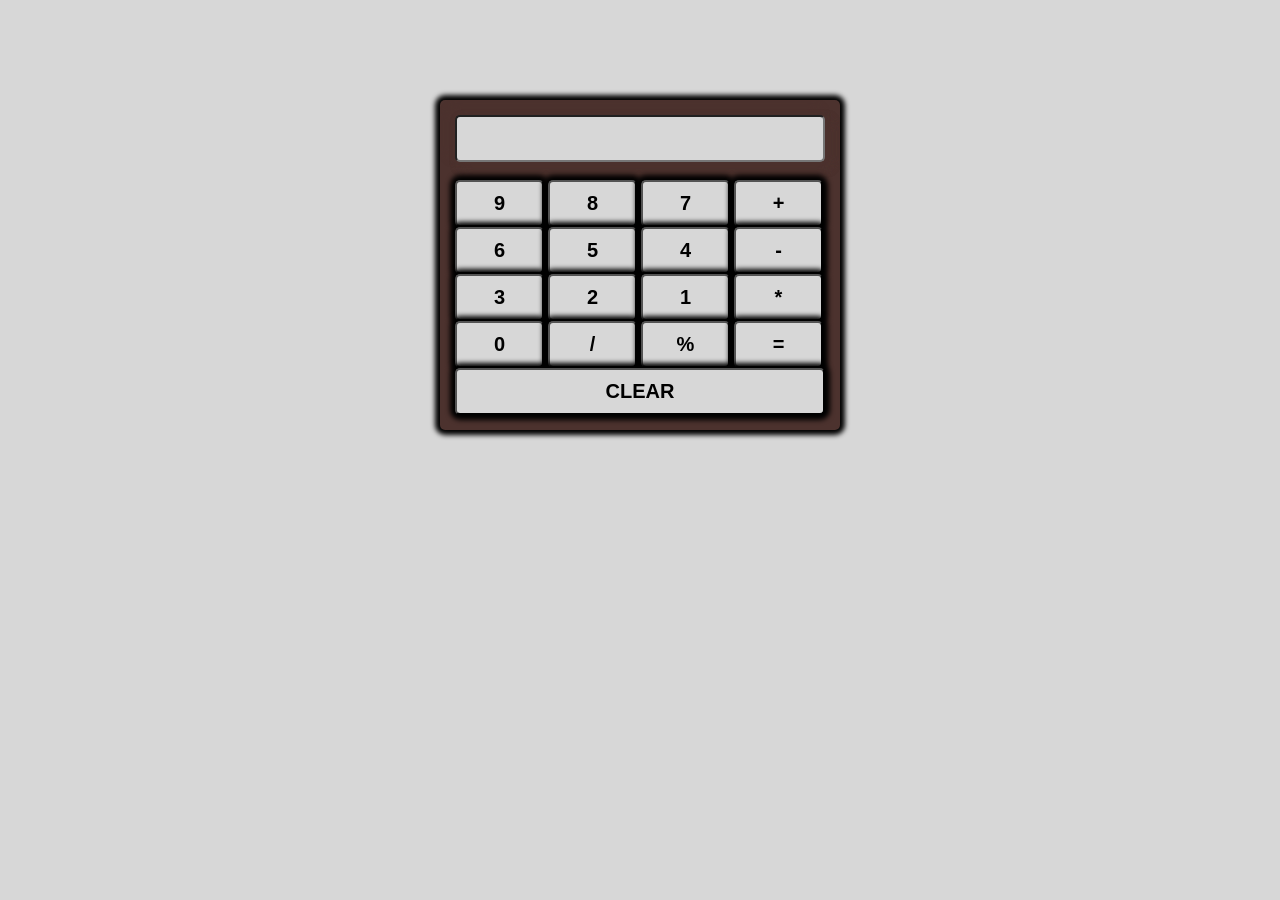
<file: My-Calc.html>
<html>
<head>
<title>calculator</title>
<style>
    *{
        box-sizing: border-box;
        background:rgb(215,215,215); 
        
            
    }
    input[type=text]{
        width: 100%;
        padding: 10px;
        border-radius: 5px;
        font-weight: bold;
        font-size: 20px;
        background:rgb(215,215,215); 
        box-shadow: 5px 5px 10px  #4c322e,-5px -5px 10px  #4c322e,5px 5px 10px  #4c322e;
    }
    input[type=button]{
        width: 89px;
        padding: 10px;
        border-radius: 5px;
        font-weight: bold;
        font-size: 20px;
        color: black;
        box-shadow: 0 0 5px 5px;
        background: dark-grey;
    }
    .Main-Form {
        background: #4c322e;
        width: 400px;
        padding: 15px;
        margin: auto;
        height: auto;
        margin-top: 100px;
        border-radius: 5px;
        box-shadow: 0 0 5px 5px;
    }
    #clear{
        width: 100%;
    }
    
</style>
</head>
<body>
<form name="cal" class="Main-Form">
<input type="text" name="display">
<br><br>
<input type="button" value="9" onclick="cal.display.value+='9'">
<input type="button" value="8" onclick="cal.display.value+='8'">
<input type="button" value="7" onclick="cal.display.value+='7'">
<input type="button" value="+" onclick="cal.display.value+='+'">
<br>
<input type="button" value="6" onclick="cal.display.value+='6'">
<input type="button" value="5" onclick="cal.display.value+='5'">
<input type="button" value="4" onclick="cal.display.value+='4'">
<input type="button" value="-" onclick="cal.display.value+='-'">
<br>
<input type="button" value="3" onclick="cal.display.value+='3'">
<input type="button" value="2" onclick="cal.display.value+='2'">
<input type="button" value="1" onclick="cal.display.value+='1'">
<input type="button" value="*" onclick="cal.display.value+='*'">
<br>
<input type="button" value="0" onclick="cal.display.value+='0'">
<input type="button" value="/" onclick="cal.display.value+='/'">
<input type="button" value="%" onclick="cal.display.value+='%'">
<input type="button" value="=" onclick="cal.display.value=eval(cal.display.value)">
<br>
<input type="button" value="CLEAR" onclick="cal.display.value=''" id="clear">


</form>
</body>
</html>
</file>
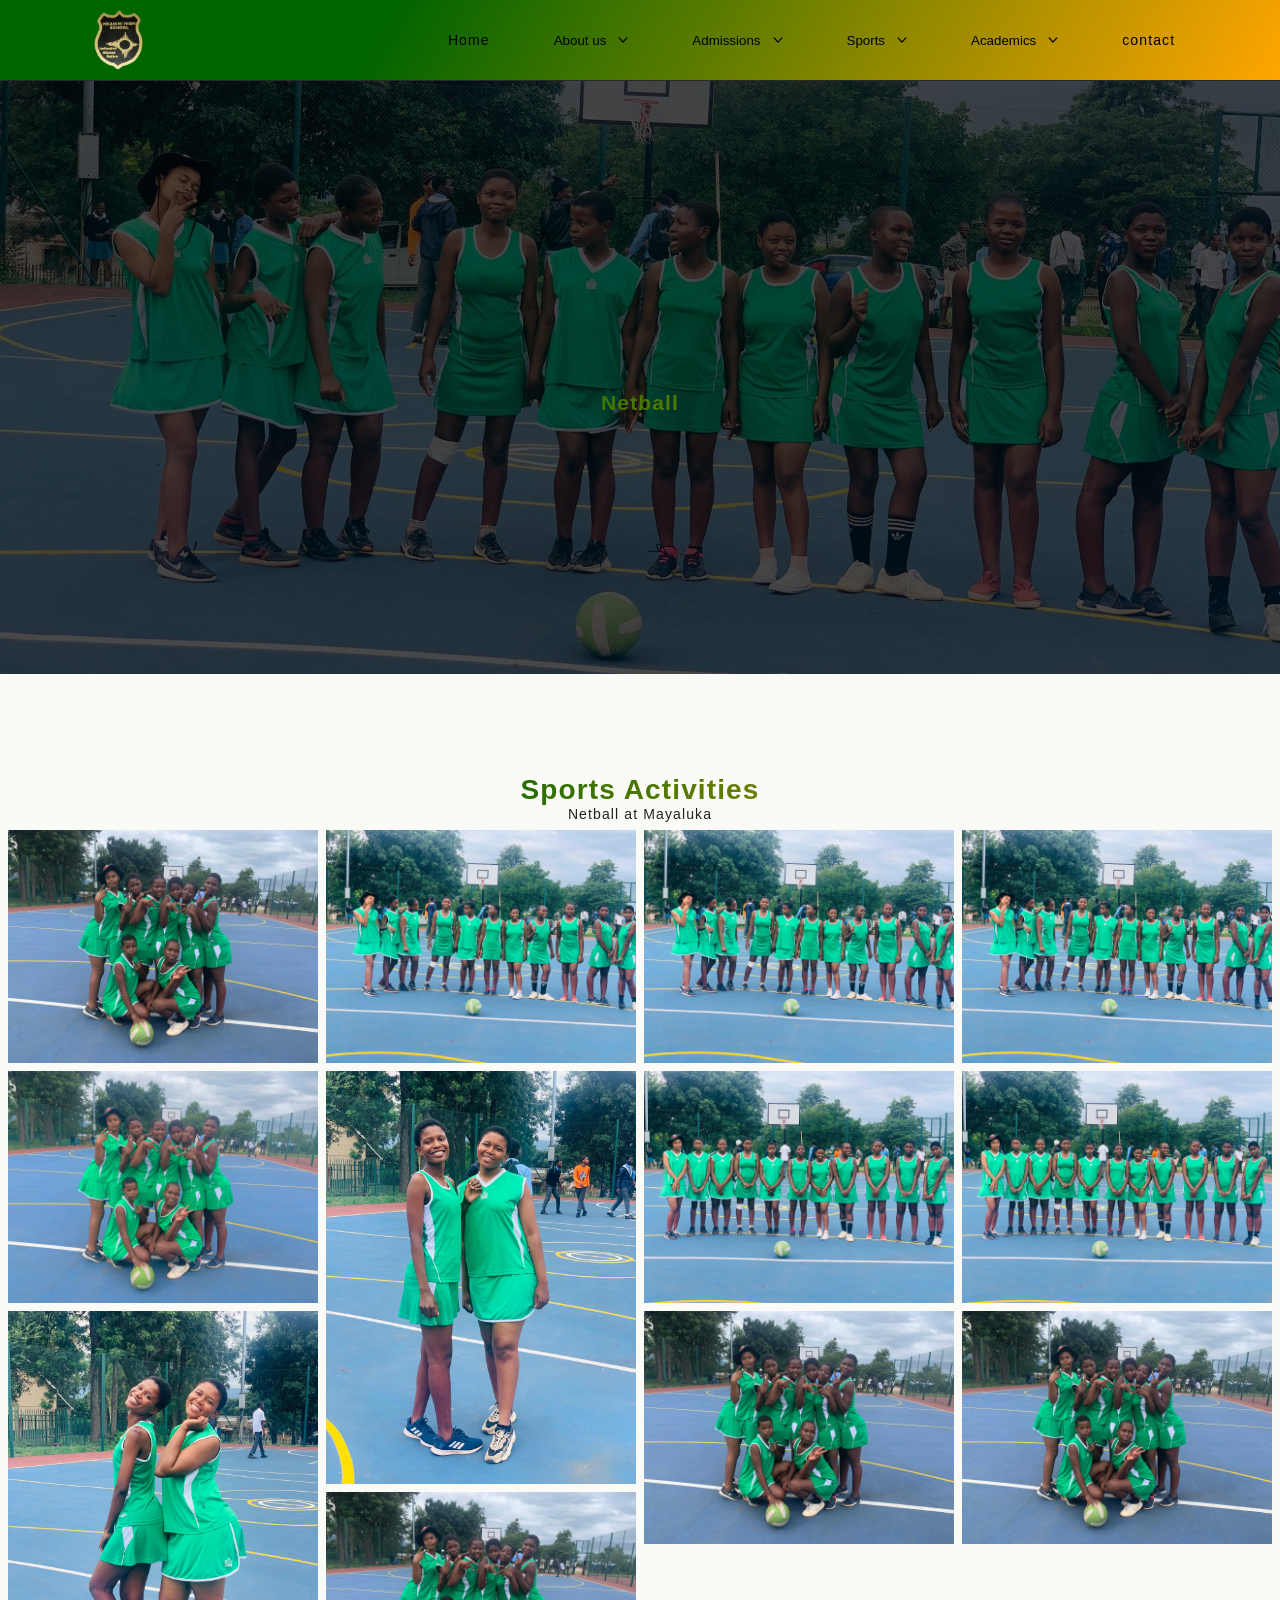
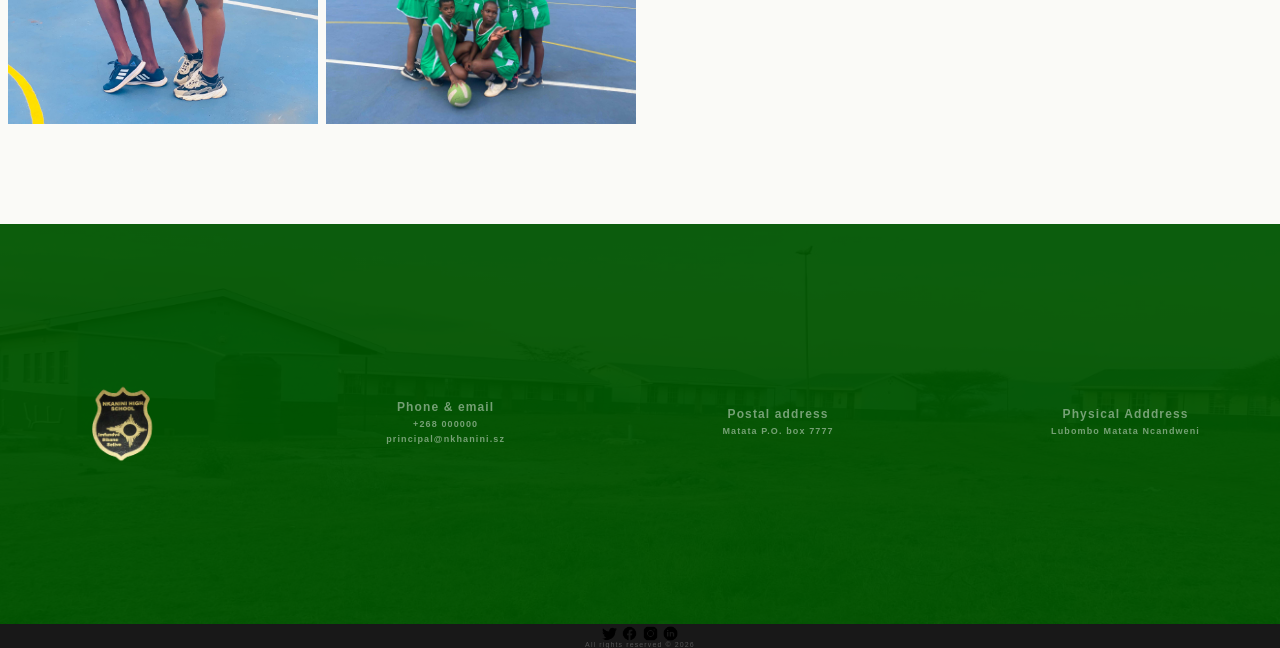
<file: netball.html>
<html>
    <head>
   <meta charset="UTF-8">
    <meta name="viewport" content="width=device-width, initial-scale=1.0">
    <meta name="description" content="Welcome to Nkhanini High schol.Discover our academic programs, extracurricula activities and many more details">
    <meta name="author" content="Mr Lukhele ICT teacher">
    <title>netball</title>
    <link rel="stylesheet" href="./css/style.css">
    
    <script src="./js/script.js" defer></script>
        <title>Volleyball</title>
<style>
* {
  margin: 0;
  padding: 0;
  box-sizing: border-box;
}
h1 {
  background: linear-gradient( 120deg, #006400 30%, #ffa500 );
  -webkit-background-clip: text;
  -webkit-text-fill-color: transparent;
  margin-top: 100px;
}
html {
  font-size: 62.5%;
}
@media screen and (max-width: 768px){
    html{
        font-size: 52.5%;
    }
    h1{
        font-size: 20px;
    }
    
    }

body {
  font-family: "Inter", sans-serif;
  color: #222;
  background-color: #fafaf7;
  font-size: 14px;
  letter-spacing: 0.08em;
  
}
            
/* header section*/
.para{
    margin-top: 80px;
    max-width: 100%;
    
    text-align: center;
    background-image: linear-gradient(rgba(0,0,0,0.7),rgba(0,0,0,0.7)),url(images/netball/img11.jpg);
    
    background-position: center;
    background-size: cover;
    padding: 235px 0;
    
}
@media screen and (max-width: 768px)
{
    .para{
        margin-top: 75px;
    }
    }

.para h1{
    color: #fff;
    
    top: 50%;
    left: 50%;
    transform: translate(-0%,-100%);
 
}
/* End of header section*/
/* Beginning of grid section*/
.grid_title{
text-align: center;        
    }

.row {
  display: -ms-flexbox; /* IE10 */
  display: flex;
  -ms-flex-wrap: wrap; /* IE10 */
  flex-wrap: wrap;
  padding: 0 4px;
}

/* Create four equal columns that sits next to each other */
.column {
  -ms-flex: 25%; /* IE10 */
  flex: 25%;
  max-width: 25%;
  padding: 0 4px;
}

.column img {
  margin-top: 8px;
  vertical-align: middle;
  width: 100%;
}

/* Responsive layout - makes a two column-layout instead of four columns */
@media screen and (max-width: 768px) {
  .column {
    -ms-flex: 50%;
    flex: 50%;
    max-width: 50%;
  }
}

/* Responsive layout - makes the two columns stack on top of each other instead of next to each other */
@media screen and (max-width: 768px) {
  .column {
    -ms-flex: 100%;
    flex: 100%;
    max-width: 100%;
  }
}
/* End of grid section*/

/*Contact section*/

 #contact{
    max-width: 100%;
    text-align: center;
    margin-top: 100px;
    
    background-image: linear-gradient(rgba(0,0,0,0.7),rgba(0,0,0,0.7)),url("./images/img7.jpg");
    background-size: cover;
    background-position: center;
    height: 400px;
    align-items: center;
 }
.contact-container{
    display: flex;
    flex-wrap: wrap;
    justify-content: space-between;
    align-items: center;
    max-width: 100%;
    background-color: rgba(0,100,0,.8);
    height: 400px;
    padding: 60px 80px;
}
.contact_col{
    flex-basis: 22%;
}
#contact .contact-col img{
    height: 100px;
}

.contact-container h2{
    font-family: sans-serif;
    font-size: 1.2rem;
    margin-bottom: 5px;
    font-weight: bold;
    color: #ffffff73
    }
.contact-container h5{
    font-family: sans-serif;
    font-size: .9rem;
    margin-bottom: 5px;
    font-weight: bold;
    color: #ffffff73
    }
@media(max-width: 700px){
    .contact-container{
        flex-direction: column;
        align-items: center;
    }
}
/*End of Contact section*/


/*start of socail media menu */
.social{
             max-width: 100%;
            text-align: center;
            margin: auto;
           /* background-color: ##fafaf7;*/
    background-color: rgba(0,0,0,.9)
           
                
   }
          .social_container{
              display: flex;
              flex-wrap: wrap;
               justify-content: space-between;
               
              
    }
            .iconz img{
              width: 15px;
              
    }
            .social_text{
                margin-top: 0;
                font-size: .5em;
                color: #ffffff40
            }

/*end of socail media menu */
        </style>
    </head>
    <body>
        
<header class="header">
        <div class="header__inner">
          <div id="home" class="header__logo">
            <a href="#home" class="logo1"><img src="./images/logo1.png" style="height: 80px" alt="logo"/></a>
          </div>

          <div class="gnav js-gnav" id="gnav">
            <nav class="gnav__wrapper">
              <ul class="gnav__list">
                <li class="gnav__item">
                  <a href="index.html" target="_parent" class="gnav__link">
                    <span class="gnav__label" >Home</span>
                  </a>
                </li>
                <li class="gnav__item">
                  <button class="gnav__btn js-nav-toggle" aria-controls="gnav-panel-1" aria-expanded="false" aria-label="JavaScript" type="button">
                    <span class="gnav__label">About us</span>
                    <svg class="gnav__arrow"  width="11" height="7" viewBox="0 0 11 7" fill="none">
                      <path d="M1 1L5.5 6L10 1" stroke="currentColor" stroke-width="1.5" stroke-linecap="round" stroke-linejoin="round"/>
                    </svg>
                  </button>
                  <div class="gnav__panel js-gnav-panel" aria-hidden="true" id="gnav-panel-1">
                    <div class="gnav__panelInner">
                      <ul class="gnav__subList">
                        <li class="gnav__subItem">
                          <a href="welcome.html" target="_parent" class="gnav__link">
                            <span class="gnav__label">Welcome</span>
                          </a>
                        </li>
                        <li class="gnav__subItem">
                          <a href="history.html" class="gnav__link">
                            <span class="gnav__label">History</span>
                          </a>
                        </li>
                        <li class="gnav__subItem">
                          <a href="mission.html" class="gnav__link">
                            <span class="gnav__label">Misssion & Values</span>
                          </a>
                        </li>
                      </ul>
                    </div>
                  </div>
                </li>
                <li class="gnav__item">
                  <button class="gnav__btn js-nav-toggle" aria-controls="gnav-panel-2" aria-expanded="false" aria-label="Web Dev" type="button">
                     <span class="gnav__label">Admissions</span>
                     <svg class="gnav__arrow"  width="11" height="7" viewBox="0 0 11 7" fill="none">
                      <path d="M1 1L5.5 6L10 1" stroke="currentColor" stroke-width="1.5" stroke-linecap="round" stroke-linejoin="round"/>
                    </svg>
                  </button>
                  <div class="gnav__panel js-gnav-panel" aria-hidden="true" id="gnav-panel-2">
                    <div class="gnav__panelInner">
                      <ul class="gnav__subList">
                        <li class="gnav__subItem">
                          <a href="apply.html" class="gnav__link">
                            <span class="gnav__label">How to apply</span>
                          </a>
                        </li>
                        <li class="gnav__subItem">
                          <a href="admission.html" class="gnav__link">
                            <span class="gnav__label">Admission Policy</span>
                          </a>
                        </li>
                        <li class="gnav__subItem">
                          <a href="fees.html" class="gnav__link">
                            <span class="gnav__label">School Fees</span>
                          </a>
                        </li>
                      </ul>
                    </div>
                  </div>
                </li>
                
                <li class="gnav__item">
                  <button class="gnav__btn js-nav-toggle" aria-controls="gnav-panel-3" aria-expanded="false" aria-label="Links" type="button">
                    <span class="gnav__label">Sports</span>
                    <svg class="gnav__arrow"  width="11" height="7" viewBox="0 0 11 7" fill="none">
                      <path d="M1 1L5.5 6L10 1" stroke="currentColor" stroke-width="1.5" stroke-linecap="round" stroke-linejoin="round"/>
                    </svg>
                  </button>
                  <div class="gnav__panel js-gnav-panel" aria-hidden="true" id="gnav-panel-3">
                    <div class="gnav__panelInner">
                      <ul class="gnav__subList">
                        <li class="gnav__subItem">
                          <a href="soccer.html" class="gnav__link">
                            <span class="gnav__label">Soccer</span>
                          </a>
                        </li>
                        <li class="gnav__subItem">
                          <a href="netball.html" target="_parent" class="gnav__link">
                            <span class="gnav__label">Netball</span>
                          </a>
                        </li>
                        <li class="gnav__subItem">
                          <a href="Volleyball.html" target="_parent" class="gnav__link">
                            <span class="gnav__label">Volleyball</span>
                          </a>
                        </li>
                      </ul>
                    </div>
                  </div>
                </li>
               <li class="gnav__item">
                  <button class="gnav__btn js-nav-toggle" aria-controls="gnav-panel-3" aria-expanded="false" aria-label="Links" type="button">
                    <span class="gnav__label">Academics</span>
                    <svg class="gnav__arrow"  width="11" height="7" viewBox="0 0 11 7" fill="none">
                      <path d="M1 1L5.5 6L10 1" stroke="currentColor" stroke-width="1.5" stroke-linecap="round" stroke-linejoin="round"/>
                    </svg>
                  </button>
                  <div class="gnav__panel js-gnav-panel" aria-hidden="true" id="gnav-panel-3">
                    <div class="gnav__panelInner">
                      <ul class="gnav__subList">
                        <li class="gnav__subItem">
                          <a href="staff.html" class="gnav__link">
                            <span class="gnav__label">Staff</span>
                          </a>
                        </li>
                        <li class="gnav__subItem">
                          <a href="students.html" target="_parent" class="gnav__link">
                            <span class="gnav__label">Students</span>
                          </a>
                        </li>
                        <li class="gnav__subItem">
                          <a href="culture.html" target="_parent" class="gnav__link">
                            <span class="gnav__label">Culture</span>
                          </a>
                        </li>
                      </ul>
                    </div>
                  </div>
                </li>
                <li class="gnav__item">
                  <a href="contact.html" class="gnav__link">
                    <span class="gnav__label" >contact</span>
                  </a>
                </li>
              </ul>
            </nav>
          </div>

          <button class="hamburger js-global-btn" aria-controls="gnav"  aria-expanded="false" type="button">
            <div class="hamburger__wrap">
              <span class="hamburger__line"></span>
              <span class="hamburger__line"></span>
            </div>
          </button>
        </div>
    </header>
<section>
    <div class="para">
        <h1>Netball</h1>
        
    </div>
</section>
        
<!---Beginning of grid section -->
<!-- Header -->
<div class="grid_title">
  <h1>Sports Activities</h1>
  <p>Netball at Mayaluka</p>
</div>

<!-- Photo Grid -->
<div class="row"> 
  <div class="column">
    <img src="./images/netball/img9.jpg" style="width:100%">
    <img src="./images/netball/img10.jpg" style="width:100%">
    <img src="./images/netball/img1.jpg" style="width:100%">
    
    
  </div>
  <div class="column">
    <img src="./images/netball/img11.jpg" style="width:100%">
    <img src="./images/netball/img14.jpg" style="width:100%">
    <img src="./images/netball/img9.jpg" style="width:100%">
    
    
  </div>  
  <div class="column">
    
    <img src="./images/netball/img11.jpg" style="width:100%">
    <img src="./images/netball/img13.jpg" style="width:100%">
    <img src="./images/netball/img9.jpg" style="width:100%">
    
    
  </div>
  <div class="column">
    
    <img src="./images/netball/img11.jpg" style="width:100%">
    <img src="./images/netball/img13.jpg" style="width:100%">
    <img src="./images/netball/img9.jpg" style="width:100%">
    
    
  </div>
</div>

<!---Beginning of grid section -->
        
<!---Beginning of footer section -->
<footer id="contact">
<div class = "contact-container">
    <div class="contact-col">
         <img src="./images/logo1.png"   alt="logo"/>
    </div>
    <div class="contact-col">
        <h2>Phone & email</h2>
        <h5>+268 000000</h5>
        <h5>principal@nkhanini.sz</h5>
    </div>
    <div class="contact-col">
        <h2>Postal address</h2>
        <h5>Matata P.O. box 7777</h5>
    </div>
    <div class="contact-col">
        <h2>Physical Adddress</h2>
        <h5>Lubombo Matata Ncandweni</h5>          
    
    </div>
</div>      
<section class= social>
     <div class=".social_container" >
      <div class="iconz">
      <a target="_blank"><img src="images/twitter.png"></a>
      <a target="_blank"><img src="images/facebook.png"></a>
      <a target="_blank"><img src="images/instagram.png"></a>
      <a target="_blank"><img src="images/linkedln.png"></a>
          <p class="social_text" >All rights reserved &copy; 2026 </p>
       </div>
                
      </div>
    </section>
</footer>
<!--End of footer section-->
    

    </body>
</html>
</file>
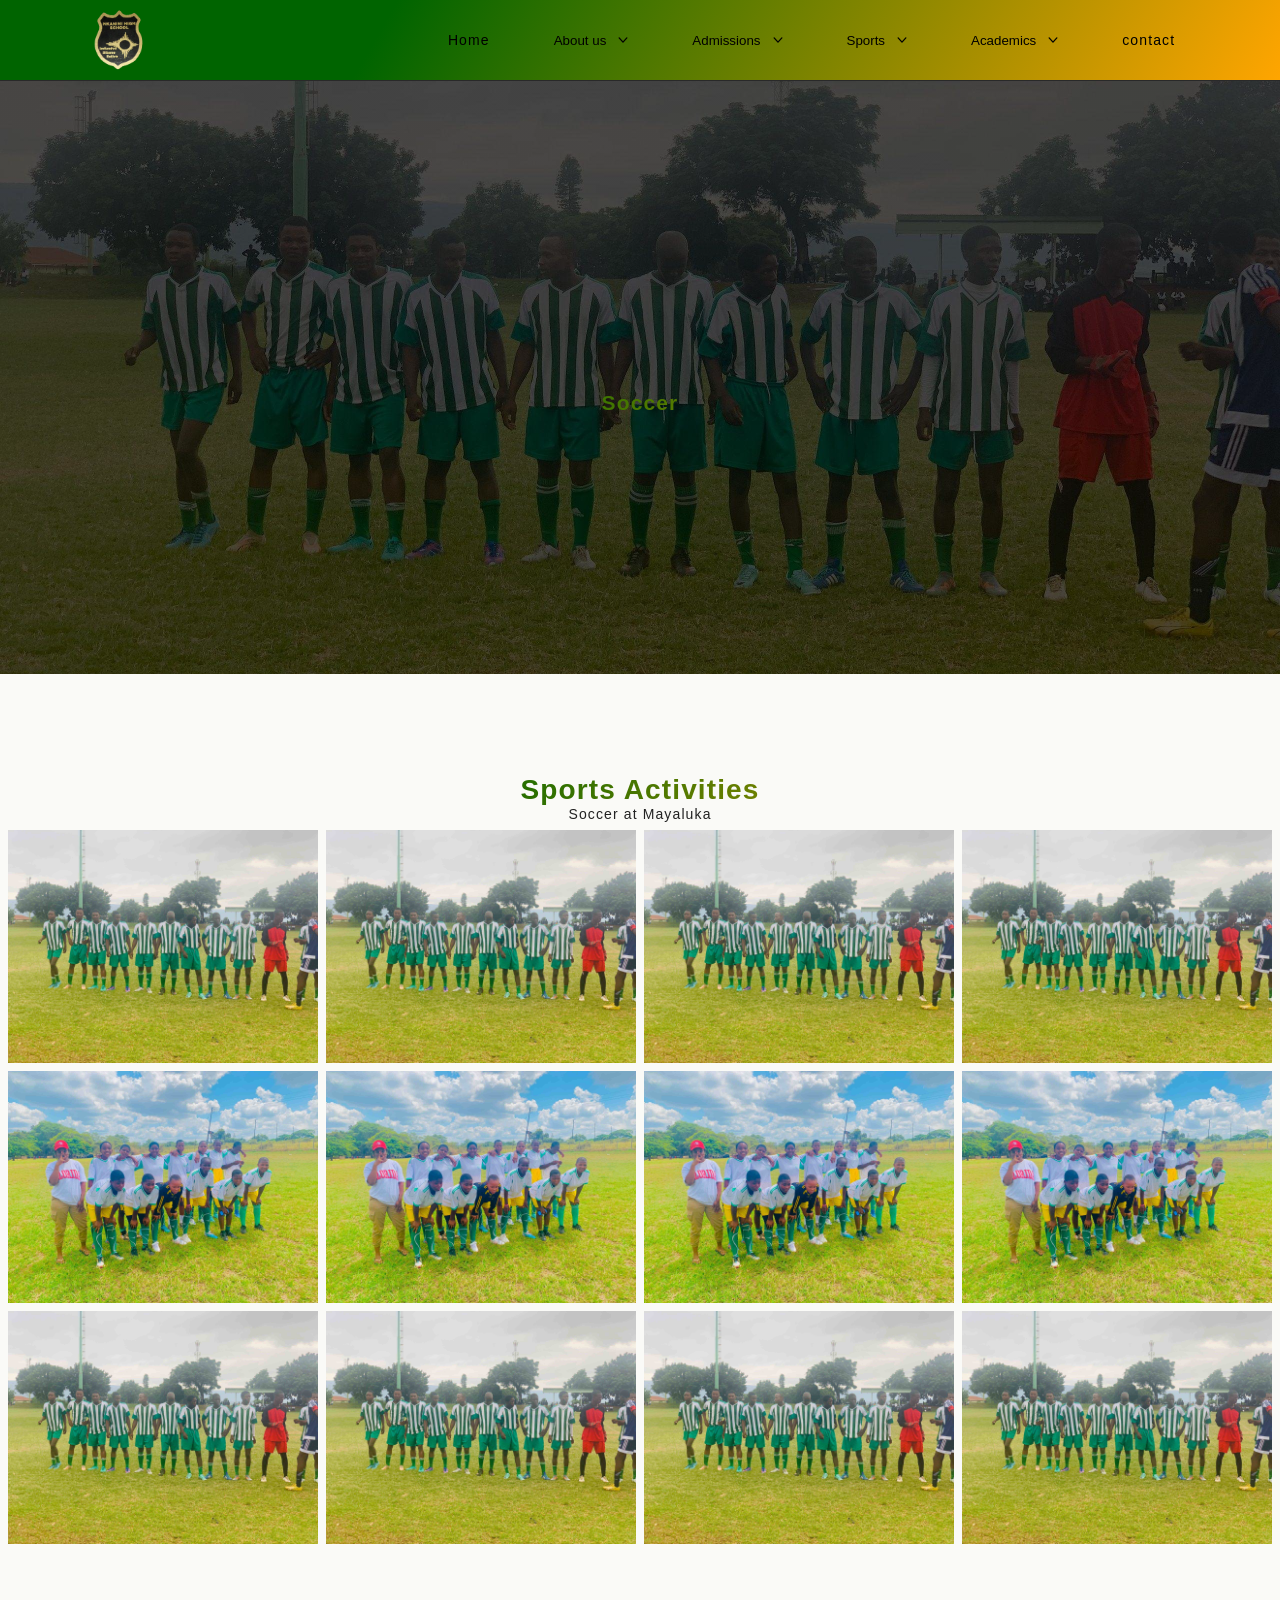
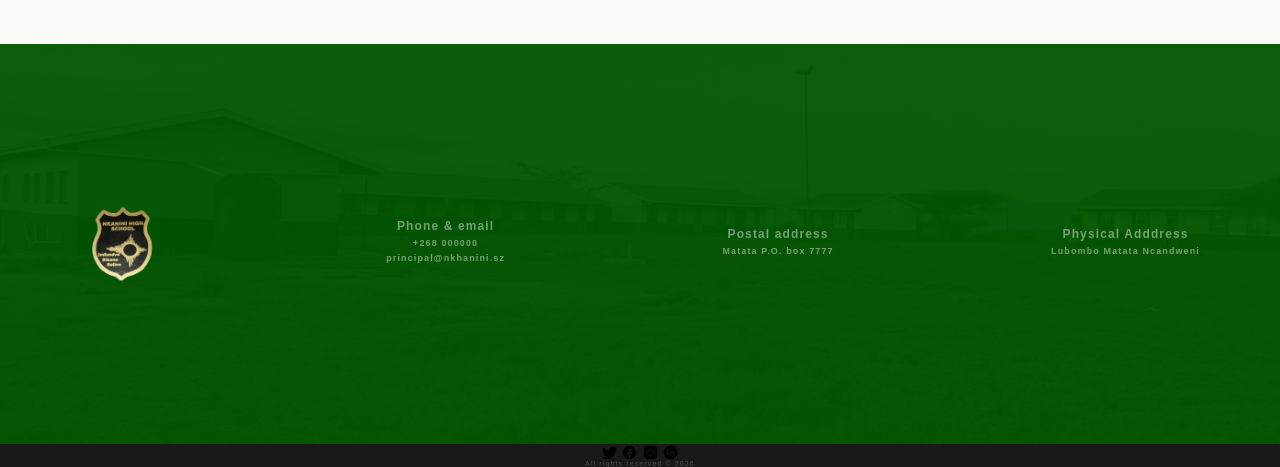
<file: soccer.html>
<html>
    <head>
    <meta charset="UTF-8">
    <meta name="viewport" content="width=device-width, initial-scale=1.0">
    <meta name="description" content="Welcome to Nkhanini High schol.Discover our academic programs, extracurricula activities and many more details">
    <meta name="author" content="Mr Lukhele ICT teacher">
    <title>soccer</title>
    <link rel="stylesheet" href="./css/style.css">
    
    <script src="./js/script.js" defer></script>
        
<style>
* {
  margin: 0;
  padding: 0;
  box-sizing: border-box;
}
h1 {
  background: linear-gradient( 120deg, #006400 30%, #ffa500 );
  -webkit-background-clip: text;
  -webkit-text-fill-color: transparent;
  margin-top: 100px;
}
html {
  font-size: 62.5%;
}
@media screen and (max-width: 768px){
    html{
        font-size: 52.5%;
    }
    h1{
        font-size: 20px;
    }
    
    }

body {
  font-family: "Inter", sans-serif;
  color: #222;
  background-color: #fafaf7;
  font-size: 14px;
  letter-spacing: 0.08em;
  
}
            
/* header section*/
.para{
    margin-top: 80px;
    max-width: 100%;
    
    text-align: center;
    background-image: linear-gradient(rgba(0,0,0,0.7),rgba(0,0,0,0.7)),url(images/img16.jpg);
    
    background-position: center;
    background-size: cover;
    padding: 235px 0;
    
}
@media screen and (max-width: 768px)
{
    .para{
        margin-top: 75px;
    }
    }

.para h1{
    color: #fff;
    
    top: 50%;
    left: 50%;
    transform: translate(-0%,-100%);
 
}
/* End of header section*/
/* Beginning of grid section*/
.grid_title{
text-align: center;        
    }

.row {
  display: -ms-flexbox; /* IE10 */
  display: flex;
  -ms-flex-wrap: wrap; /* IE10 */
  flex-wrap: wrap;
  padding: 0 4px;
}

/* Create four equal columns that sits next to each other */
.column {
  -ms-flex: 25%; /* IE10 */
  flex: 25%;
  max-width: 25%;
  padding: 0 4px;
}

.column img {
  margin-top: 8px;
  vertical-align: middle;
  width: 100%;
}

/* Responsive layout - makes a two column-layout instead of four columns */
@media screen and (max-width: 768px) {
  .column {
    -ms-flex: 50%;
    flex: 50%;
    max-width: 50%;
  }
}

/* Responsive layout - makes the two columns stack on top of each other instead of next to each other */
@media screen and (max-width: 768px) {
  .column {
    -ms-flex: 100%;
    flex: 100%;
    max-width: 100%;
  }
}
/* End of grid section*/

/*Contact section*/

 #contact{
    max-width: 100%;
    text-align: center;
    margin-top: 100px;
    
    background-image: linear-gradient(rgba(0,0,0,0.7),rgba(0,0,0,0.7)),url("./images/img7.jpg");
    background-size: cover;
    background-position: center;
    height: 400px;
    align-items: center;
 }
.contact-container{
    display: flex;
    flex-wrap: wrap;
    justify-content: space-between;
    align-items: center;
    max-width: 100%;
    background-color: rgba(0,100,0,.8);
    height: 400px;
    padding: 60px 80px;
}
.contact_col{
    flex-basis: 22%;
}
#contact .contact-col img{
    height: 100px;
}

.contact-container h2{
    font-family: sans-serif;
    font-size: 1.2rem;
    margin-bottom: 5px;
    font-weight: bold;
    color: #ffffff73
    }
.contact-container h5{
    font-family: sans-serif;
    font-size: .9rem;
    margin-bottom: 5px;
    font-weight: bold;
    color: #ffffff73
    }
@media(max-width: 700px){
    .contact-container{
        flex-direction: column;
        align-items: center;
    }
}
/*End of Contact section*/


/*start of socail media menu */
.social{
             max-width: 100%;
            text-align: center;
            margin: auto;
           /* background-color: ##fafaf7;*/
    background-color: rgba(0,0,0,.9)
           
                
   }
          .social_container{
              display: flex;
              flex-wrap: wrap;
               justify-content: space-between;
               
              
    }
            .iconz img{
              width: 15px;
              
    }
            .social_text{
                margin-top: 0;
                font-size: .5em;
                color: #ffffff40
            }

/*end of socail media menu */
        </style>
    </head>
    <body>
        
<header class="header">
        <div class="header__inner">
          <div id="home" class="header__logo">
            <a href="#home" class="logo1"><img src="./images/logo1.png" style="height: 80px" alt="logo"/></a>
          </div>

          <div class="gnav js-gnav" id="gnav">
            <nav class="gnav__wrapper">
              <ul class="gnav__list">
                <li class="gnav__item">
                  <a href="index.html" target="_parent" class="gnav__link">
                    <span class="gnav__label" >Home</span>
                  </a>
                </li>
                <li class="gnav__item">
                  <button class="gnav__btn js-nav-toggle" aria-controls="gnav-panel-1" aria-expanded="false" aria-label="JavaScript" type="button">
                    <span class="gnav__label">About us</span>
                    <svg class="gnav__arrow"  width="11" height="7" viewBox="0 0 11 7" fill="none">
                      <path d="M1 1L5.5 6L10 1" stroke="currentColor" stroke-width="1.5" stroke-linecap="round" stroke-linejoin="round"/>
                    </svg>
                  </button>
                  <div class="gnav__panel js-gnav-panel" aria-hidden="true" id="gnav-panel-1">
                    <div class="gnav__panelInner">
                      <ul class="gnav__subList">
                        <li class="gnav__subItem">
                          <a href="welcome.html" target="_parent" class="gnav__link">
                            <span class="gnav__label">Welcome</span>
                          </a>
                        </li>
                        <li class="gnav__subItem">
                          <a href="history.html" class="gnav__link">
                            <span class="gnav__label">History</span>
                          </a>
                        </li>
                        <li class="gnav__subItem">
                          <a href="mission.html" class="gnav__link">
                            <span class="gnav__label">Misssion & Values</span>
                          </a>
                        </li>
                      </ul>
                    </div>
                  </div>
                </li>
                <li class="gnav__item">
                  <button class="gnav__btn js-nav-toggle" aria-controls="gnav-panel-2" aria-expanded="false" aria-label="Web Dev" type="button">
                     <span class="gnav__label">Admissions</span>
                     <svg class="gnav__arrow"  width="11" height="7" viewBox="0 0 11 7" fill="none">
                      <path d="M1 1L5.5 6L10 1" stroke="currentColor" stroke-width="1.5" stroke-linecap="round" stroke-linejoin="round"/>
                    </svg>
                  </button>
                  <div class="gnav__panel js-gnav-panel" aria-hidden="true" id="gnav-panel-2">
                    <div class="gnav__panelInner">
                      <ul class="gnav__subList">
                        <li class="gnav__subItem">
                          <a href="apply.html" class="gnav__link">
                            <span class="gnav__label">How to apply</span>
                          </a>
                        </li>
                        <li class="gnav__subItem">
                          <a href="admission.html" class="gnav__link">
                            <span class="gnav__label">Admission Policy</span>
                          </a>
                        </li>
                        <li class="gnav__subItem">
                          <a href="fees.html" class="gnav__link">
                            <span class="gnav__label">School Fees</span>
                          </a>
                        </li>
                      </ul>
                    </div>
                  </div>
                </li>
                
                <li class="gnav__item">
                  <button class="gnav__btn js-nav-toggle" aria-controls="gnav-panel-3" aria-expanded="false" aria-label="Links" type="button">
                    <span class="gnav__label">Sports</span>
                    <svg class="gnav__arrow"  width="11" height="7" viewBox="0 0 11 7" fill="none">
                      <path d="M1 1L5.5 6L10 1" stroke="currentColor" stroke-width="1.5" stroke-linecap="round" stroke-linejoin="round"/>
                    </svg>
                  </button>
                  <div class="gnav__panel js-gnav-panel" aria-hidden="true" id="gnav-panel-3">
                    <div class="gnav__panelInner">
                      <ul class="gnav__subList">
                        <li class="gnav__subItem">
                          <a href="soccer.html" class="gnav__link">
                            <span class="gnav__label">Soccer</span>
                          </a>
                        </li>
                        <li class="gnav__subItem">
                          <a href="netball.html" target="_parent" class="gnav__link">
                            <span class="gnav__label">Netball</span>
                          </a>
                        </li>
                        <li class="gnav__subItem">
                          <a href="Volleyball.html" target="_parent" class="gnav__link">
                            <span class="gnav__label">Volleyball</span>
                          </a>
                        </li>
                      </ul>
                    </div>
                  </div>
                </li>
               <li class="gnav__item">
                  <button class="gnav__btn js-nav-toggle" aria-controls="gnav-panel-3" aria-expanded="false" aria-label="Links" type="button">
                    <span class="gnav__label">Academics</span>
                    <svg class="gnav__arrow"  width="11" height="7" viewBox="0 0 11 7" fill="none">
                      <path d="M1 1L5.5 6L10 1" stroke="currentColor" stroke-width="1.5" stroke-linecap="round" stroke-linejoin="round"/>
                    </svg>
                  </button>
                  <div class="gnav__panel js-gnav-panel" aria-hidden="true" id="gnav-panel-3">
                    <div class="gnav__panelInner">
                      <ul class="gnav__subList">
                        <li class="gnav__subItem">
                          <a href="staff.html" class="gnav__link">
                            <span class="gnav__label">Staff</span>
                          </a>
                        </li>
                        <li class="gnav__subItem">
                          <a href="students.html" target="_parent" class="gnav__link">
                            <span class="gnav__label">Students</span>
                          </a>
                        </li>
                        <li class="gnav__subItem">
                          <a href="culture.html" target="_parent" class="gnav__link">
                            <span class="gnav__label">Culture</span>
                          </a>
                        </li>
                      </ul>
                    </div>
                  </div>
                </li>
                <li class="gnav__item">
                  <a href="contact.html" class="gnav__link">
                    <span class="gnav__label" >contact</span>
                  </a>
                </li>
              </ul>
            </nav>
          </div>

          <button class="hamburger js-global-btn" aria-controls="gnav"  aria-expanded="false" type="button">
            <div class="hamburger__wrap">
              <span class="hamburger__line"></span>
              <span class="hamburger__line"></span>
            </div>
          </button>
        </div>
    </header>
<section>
    <div class="para">
        <h1>Soccer</h1>
        
    </div>
</section>
        
<!---Beginning of grid section -->
<!-- Header -->
<div class="grid_title">
  <h1>Sports Activities</h1>
  <p>Soccer at Mayaluka</p>
</div>

<!-- Photo Grid -->
<div class="row"> 
  <div class="column">
    <img src="./images/img16.jpg" style="width:100%">
    <img src="./images/img17.jpg" style="width:100%">
    <img src="./images/img16.jpg" style="width:100%">
    
    
  </div>
  <div class="column">
    <img src="./images/img16.jpg" style="width:100%">
    <img src="./images/img17.jpg" style="width:100%">
    <img src="./images/img16.jpg" style="width:100%">
    
    
  </div>  
  <div class="column">
    
    <img src="./images/img16.jpg" style="width:100%">
    <img src="./images/img17.jpg" style="width:100%">
    <img src="./images/img16.jpg" style="width:100%">
    
    
  </div>
  <div class="column">
    
    <img src="./images/img16.jpg" style="width:100%">
    <img src="./images/img17.jpg" style="width:100%">
    <img src="./images/img16.jpg" style="width:100%">
    
    
  </div>
</div>

<!---Beginning of grid section -->
        
<!---Beginning of footer section -->
<footer id="contact">
<div class = "contact-container">
    <div class="contact-col">
         <img src="./images/logo1.png"   alt="logo"/>
    </div>
    <div class="contact-col">
        <h2>Phone & email</h2>
        <h5>+268 000000</h5>
        <h5>principal@nkhanini.sz</h5>
    </div>
    <div class="contact-col">
        <h2>Postal address</h2>
        <h5>Matata P.O. box 7777</h5>
    </div>
    <div class="contact-col">
        <h2>Physical Adddress</h2>
        <h5>Lubombo Matata Ncandweni</h5>          
    
    </div>
</div>      
<section class= social>
     <div class=".social_container" >
      <div class="iconz">
      <a target="_blank"><img src="images/twitter.png"></a>
      <a target="_blank"><img src="images/facebook.png"></a>
      <a target="_blank"><img src="images/instagram.png"></a>
      <a target="_blank"><img src="images/linkedln.png"></a>
          <p class="social_text" >All rights reserved &copy; 2026 </p>
       </div>
                
      </div>
    </section>
</footer>
<!--End of footer section-->
    

    </body>
</html>
</file>
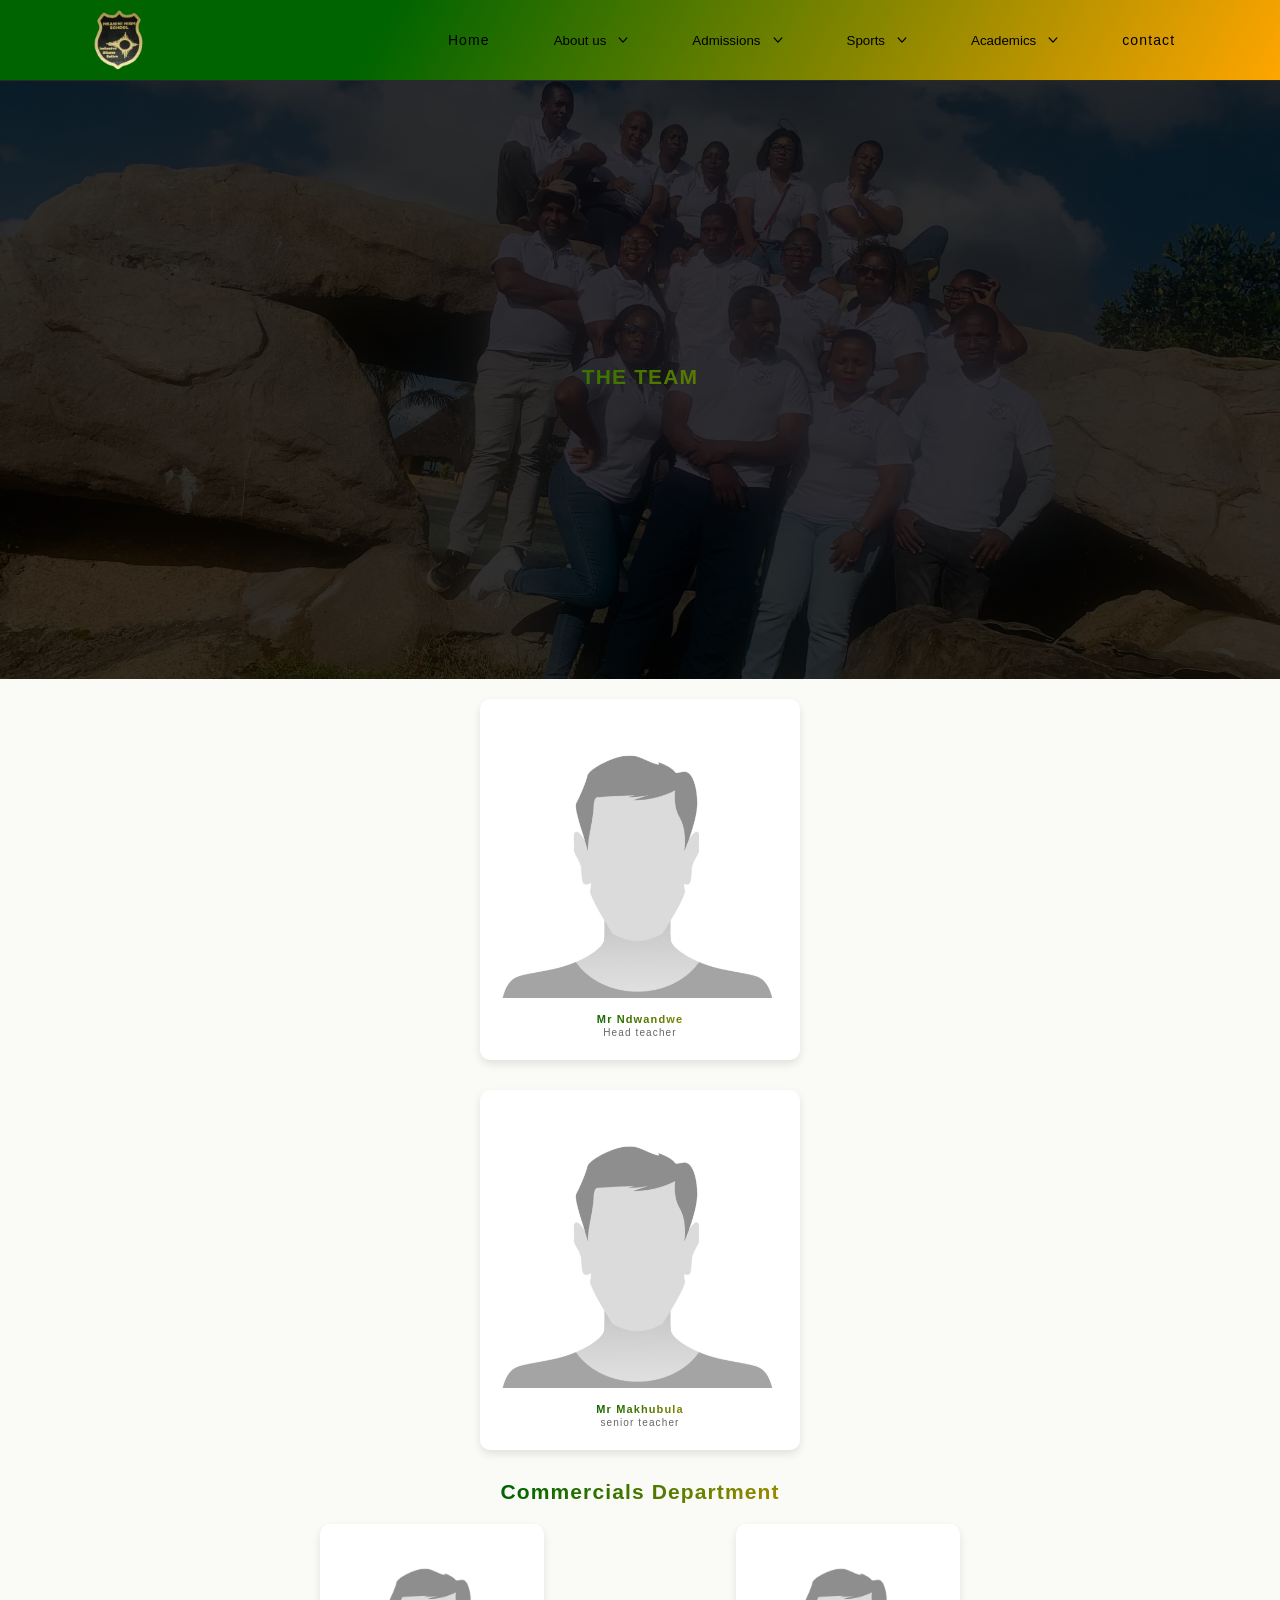
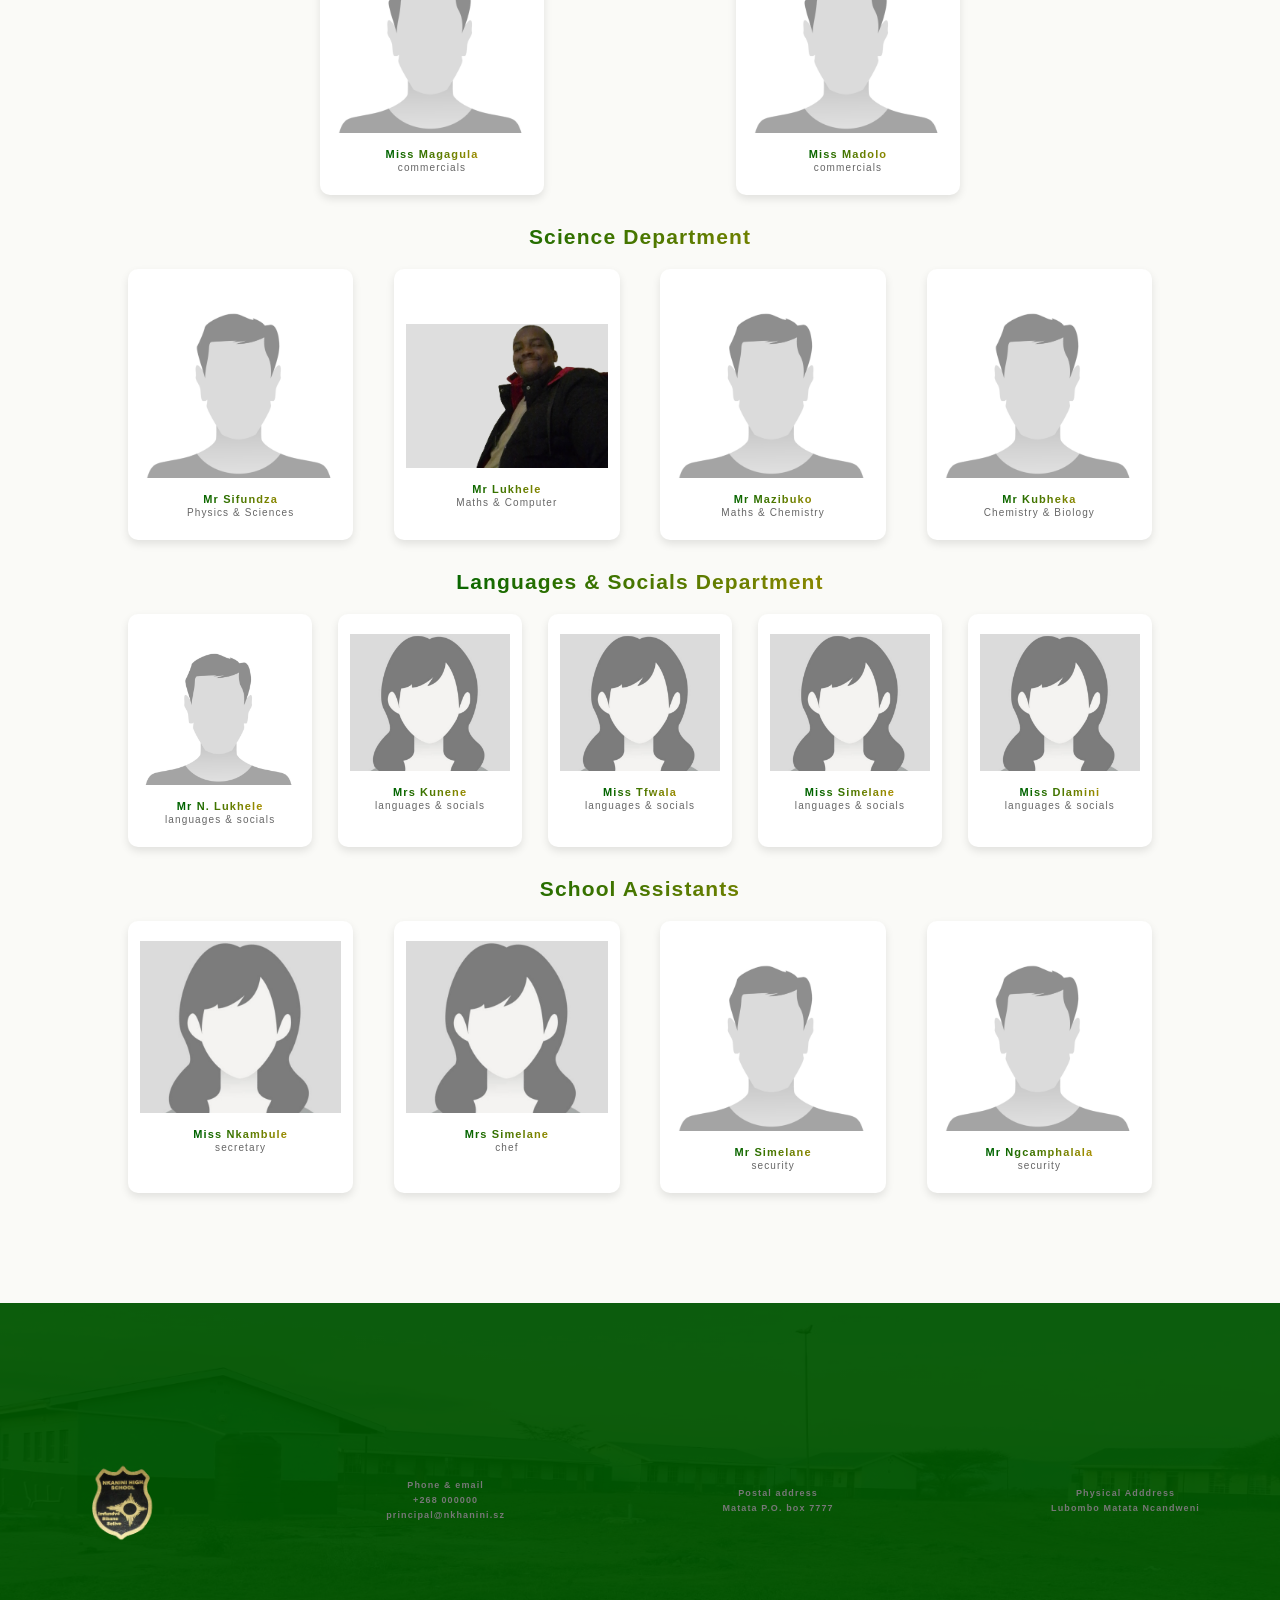
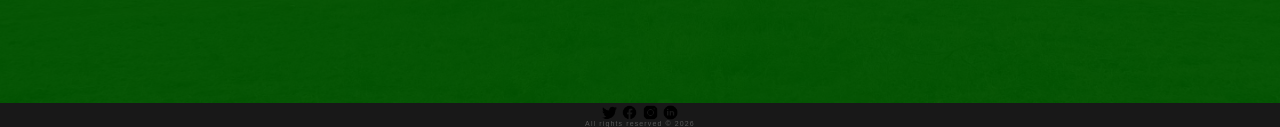
<file: staff.html>
<html>
    <head>
    <meta charset="UTF-8">
    <meta name="viewport" content="width=device-width, initial-scale=1.0">
    <meta name="description" content="Welcome to Nkhanini High schol.Discover our academic programs, extracurricula activities and many more details">
    <meta name="author" content="Mr Lukhele ICT teacher">
        <link rel="stylesheet" href="./css/style.css">
        <title>staff</title>
        <script src="./js/script.js" defer></script>
<style>
* {
  margin: 0;
  padding: 0;
  box-sizing: border-box;
}
.site-content {
  margin: 220px auto;
  max-width: 960px;
}

.lead { font-size: 1.5rem; font-weight: 300;background: linear-gradient(to right, #000000 0%, #000000 50%,#999999 100%);
  -webkit-background-clip: text;
  -webkit-text-fill-color:transparent; margin: 1.5rem 0; }
h1 {
  background: linear-gradient( 120deg, #006400 30%, #ffa500 );
  -webkit-background-clip: text;
  -webkit-text-fill-color: transparent;
  margin: 1.5rem 0;
}
html {
  font-size: 62.5%;
}
@media(max-width: 768px){
h1 {
  font-size: 18px;
}
    }

body {
  font-family: "Inter", sans-serif;
  color: #222;
  background-color: #fafaf7;
  font-size: 14px;
  letter-spacing: 0.08em;
}
            
/* header section*/
.para{
    max-width: 100%;
    margin-top: 80px;
    text-align: center;
    background-image: linear-gradient(rgba(0,0,0,0.8),rgba(0,0,0,0.8)),url(images/team.png);
    background-position: center;
    background-size: cover;
    padding: 270px 0;
}
@media(max-width: 768px){
    .para{
        margin-top: 45px;
    }
    }
.para h1{
    color: #fff;
    margin-bottom: 20px;
 
}
/* End of header section*/


/*Contact section*/

 #contact{
    max-width: 100%;
    text-align: center;
    margin-top: 100px;
    
    background-image: linear-gradient(rgba(0,0,0,0.7),rgba(0,0,0,0.7)),url("./images/img7.jpg");
    background-size: cover;
    background-position: center;
    height: 400px;
    align-items: center;
 }
.contact-container{
    display: flex;
    flex-wrap: wrap;
    justify-content: space-between;
    align-items: center;
    max-width: 100%;
    background-color: rgba(0,100,0,.8);
    height: 400px;
    padding: 60px 80px;
}
.contact_col{
    flex-basis: 22%;
}
#contact .contact-col img{
    height: 100px;
}

.contact-container h2{
    font-family: sans-serif;
    font-size: 1.2rem;
    margin-bottom: 5px;
    font-weight: bold;
    color: #777;
    }
.contact-container h5{
    font-family: sans-serif;
    font-size: .9rem;
    margin-bottom: 5px;
    font-weight: bold;
    color: #777;
    }
@media(max-width: 700px){
    .contact-container{
        flex-direction: column;
        align-items: center;
    }
}
/*End of Contact section*/

/*Beginning of team pictures*/
h2 {
      background: linear-gradient( 120deg, #006400 30%, #ffa500 );
      -webkit-background-clip: text;
      -webkit-text-fill-color: transparent;
      margin-top:  1.5rem;
      font-size: 1.1rem;
}

 #image_grid{
        width: 80%;
        text-align: center;
        margin: auto;
    }
    .image_container{
        display: flex;
        flex-wrap: wrap;
        justify-content: space-between;
        margin: 20px auto;
    }
    .image_column{
    flex-basis: 22%;
    
    padding: 20px 12px;
    
    margin-bottom: 10px;
    box-sizing: border-box;
        
    background: white;
    border-radius: 10px;
    overflow: hidden;
    box-shadow: 0 4px 8px rgba(0,0,0,0.1);
    transition: transform 0.3s ease;

    }
    .image_column:hover {
            transform: translateY(-5px);
        }
    .image_column p {
            font-size: 1rem;
            color: #666;
            line-height: 1.5;
        }
    
.image_column1{
    
    
    padding: 20px 12px;
    
    margin-bottom: 10px;
    box-sizing: border-box;
        
    background: white;
    border-radius: 10px;
    overflow: hidden;
    box-shadow: 0 4px 8px rgba(0,0,0,0.1);
    transition: transform 0.3s ease;

    }
.image_column1:hover {
            transform: translateY(-5px);
        }
 #image_grid1{
                width: 25%;
                text-align: center;
                margin: auto;
    }
.image_column1 p {
            font-size: 1rem;
            color: #666;
            line-height: 1.5;
        }
            
    #image_grid2{
                width: 50%;
                text-align: center;
                margin: auto;
    }
.image_container2{
        display: flex;
        
        justify-content:space-between;
        margin: 20px auto;
    }
.image_column2{
    
    flex-basis: 35%;
    padding: 20px 12px;
    
    margin-bottom: 10px;
    box-sizing: border-box;
        
    background: white;
    border-radius: 10px;
    overflow: hidden;
    box-shadow: 0 4px 8px rgba(0,0,0,0.1);
    transition: transform 0.3s ease;

    }
    .image_column2:hover {
            transform: translateY(-5px);
        }
    .image_column2 p {
            font-size: 1rem;
            color: #666;
            line-height: 1.5;
        }
   
    #image_grid4{
                width: 80%;
                text-align: center;
                margin: auto;
    }
    .image_column4{
    
    flex-basis: 18%;
    padding: 20px 12px;
    
    margin-bottom: 10px;
    box-sizing: border-box;
        
    background: white;
    border-radius: 10px;
    overflow: hidden;
    box-shadow: 0 4px 8px rgba(0,0,0,0.1);
    transition: transform 0.3s ease;

    }
     .image_column4 p {
            font-size: 1rem;
            color: #666;
            line-height: 1.5;
        
            }
    .image_column4:hover {
            transform: translateY(-5px);
        }   
    @media(max-width: 768px){
    
    .image_container{
    display: flex;
    flex-direction: column;
    
     align-items: center;
     
    }
    
        .image_column1{
            width: 80vw;
            margin-left: calc(25% - 34vw);
        }  
    
     .image_column2{
            width: 80vw;
            margin-left: calc(30% - 30vw);
        } 
         
    /*width: 100vw;
    position: relative;
    left: 50%;
    right: 50%;
    margin-left: -50vw;
    margin-right: -50vw;
     
     width: 100vw;*
    margin-left: calc(50% - 50vw)*/
     
    }

/*Beginning of team pictures*/
/*start of socail media menu */
.social{
             max-width: 100%;
            text-align: center;
            margin: auto;
            background-color: rgba(0,0,0,.9)
           
                
   }
          .social_container{
              display: flex;
              flex-wrap: wrap;
               justify-content: space-between;
               
              
    }
            .iconz img{
              width: 15px;
              color: #fff;
    }
            .social_text{
                margin-top: 0;
                font-size: .5em;
                color: #ffffff45
            }

/*end of socail media menu */

        </style>
    </head>
    <body>
<!--Beginning of header section-->
<header class="header">
        <div class="header__inner">
          <div id="home" class="header__logo">
            <a href="#home"><img src="./images/logo1.png" style="height: 80px" alt="logo" class="logo"/></a>
          </div>

          <div class="gnav js-gnav" id="gnav">
            <nav class="gnav__wrapper">
              <ul class="gnav__list">
                <li class="gnav__item">
                  <a href="index.html" target="_parent" class="gnav__link">
                    <span class="gnav__label" >Home</span>
                  </a>
                </li>
                <li class="gnav__item">
                  <button class="gnav__btn js-nav-toggle" aria-controls="gnav-panel-1" aria-expanded="false" aria-label="JavaScript" type="button">
                    <span class="gnav__label">About us</span>
                    <svg class="gnav__arrow"  width="11" height="7" viewBox="0 0 11 7" fill="none">
                      <path d="M1 1L5.5 6L10 1" stroke="currentColor" stroke-width="1.5" stroke-linecap="round" stroke-linejoin="round"/>
                    </svg>
                  </button>
                  <div class="gnav__panel js-gnav-panel" aria-hidden="true" id="gnav-panel-1">
                    <div class="gnav__panelInner">
                      <ul class="gnav__subList">
                        <li class="gnav__subItem">
                          <a href="welcome.html" target="_parent" class="gnav__link">
                            <span class="gnav__label">Welcome</span>
                          </a>
                        </li>
                        <li class="gnav__subItem">
                          <a href="history.html" class="gnav__link">
                            <span class="gnav__label">History</span>
                          </a>
                        </li>
                        <li class="gnav__subItem">
                          <a href="mission.html" class="gnav__link">
                            <span class="gnav__label">Misssion & Values</span>
                          </a>
                        </li>
                      </ul>
                    </div>
                  </div>
                </li>
                <li class="gnav__item">
                  <button class="gnav__btn js-nav-toggle" aria-controls="gnav-panel-2" aria-expanded="false" aria-label="Web Dev" type="button">
                     <span class="gnav__label">Admissions</span>
                     <svg class="gnav__arrow"  width="11" height="7" viewBox="0 0 11 7" fill="none">
                      <path d="M1 1L5.5 6L10 1" stroke="currentColor" stroke-width="1.5" stroke-linecap="round" stroke-linejoin="round"/>
                    </svg>
                  </button>
                  <div class="gnav__panel js-gnav-panel" aria-hidden="true" id="gnav-panel-2">
                    <div class="gnav__panelInner">
                      <ul class="gnav__subList">
                        <li class="gnav__subItem">
                          <a href="apply.html" class="gnav__link">
                            <span class="gnav__label">How to apply</span>
                          </a>
                        </li>
                        <li class="gnav__subItem">
                          <a href="admission.html" class="gnav__link">
                            <span class="gnav__label">Admission Policy</span>
                          </a>
                        </li>
                        <li class="gnav__subItem">
                          <a href="fees.html" class="gnav__link">
                            <span class="gnav__label">School Fees</span>
                          </a>
                        </li>
                      </ul>
                    </div>
                  </div>
                </li>
                
                <li class="gnav__item">
                  <button class="gnav__btn js-nav-toggle" aria-controls="gnav-panel-3" aria-expanded="false" aria-label="Links" type="button">
                    <span class="gnav__label">Sports</span>
                    <svg class="gnav__arrow"  width="11" height="7" viewBox="0 0 11 7" fill="none">
                      <path d="M1 1L5.5 6L10 1" stroke="currentColor" stroke-width="1.5" stroke-linecap="round" stroke-linejoin="round"/>
                    </svg>
                  </button>
                  <div class="gnav__panel js-gnav-panel" aria-hidden="true" id="gnav-panel-3">
                    <div class="gnav__panelInner">
                      <ul class="gnav__subList">
                        <li class="gnav__subItem">
                          <a href="soccer.html" class="gnav__link">
                            <span class="gnav__label">Soccer</span>
                          </a>
                        </li>
                        <li class="gnav__subItem">
                          <a href="netball.html"  class="gnav__link">
                            <span class="gnav__label">Netball</span>
                          </a>
                        </li>
                        <li class="gnav__subItem">
                          <a href="Volleyball.html"  class="gnav__link">
                            <span class="gnav__label">Volleyball</span>
                          </a>
                        </li>
                      </ul>
                    </div>
                  </div>
                </li>
               <li class="gnav__item">
                  <button class="gnav__btn js-nav-toggle" aria-controls="gnav-panel-3" aria-expanded="false" aria-label="Links" type="button">
                    <span class="gnav__label">Academics</span>
                    <svg class="gnav__arrow"  width="11" height="7" viewBox="0 0 11 7" fill="none">
                      <path d="M1 1L5.5 6L10 1" stroke="currentColor" stroke-width="1.5" stroke-linecap="round" stroke-linejoin="round"/>
                    </svg>
                  </button>
                  <div class="gnav__panel js-gnav-panel" aria-hidden="true" id="gnav-panel-3">
                    <div class="gnav__panelInner">
                      <ul class="gnav__subList">
                        <li class="gnav__subItem">
                          <a href="staff.html" class="gnav__link">
                            <span class="gnav__label">Staff</span>
                          </a>
                        </li>
                        <li class="gnav__subItem">
                          <a href="students.html" target="_parent" class="gnav__link">
                            <span class="gnav__label">Students</span>
                          </a>
                        </li>
                        <li class="gnav__subItem">
                          <a href="culture.html" target="_parent" class="gnav__link">
                            <span class="gnav__label">Culture</span>
                          </a>
                        </li>
                      </ul>
                    </div>
                  </div>
                </li>
                <li class="gnav__item">
                  <a href="contact.html" class="gnav__link">
                    <span class="gnav__label" >contact</span>
                  </a>
                </li>
              </ul>
            </nav>
          </div>

          <button class="hamburger js-global-btn" aria-controls="gnav"  aria-expanded="false" type="button">
            <div class="hamburger__wrap">
              <span class="hamburger__line"></span>
              <span class="hamburger__line"></span>
            </div>
          </button>
        </div>
    </header>

    

<section>
    <div class="para">
        <h1>THE TEAM</h1>
        
    </div>
</section>
<!--Beginning of team pictures-->
<section id="image_grid1">
        <div class="image_container">
            
            <div class="image_column1">
                <img src="images/img20.jpg" style="width: 100%;" alt="image">
                <h2>Mr Ndwandwe</h2>
                <p>Head teacher<p>
            </div>
        </div>
        </section>
        
        <section id="image_grid1">
        <div class="image_container">
            
            <div class="image_column1">
                <img src="images/img20.jpg" style="width: 100%" alt="image">
                <h2>Mr Makhubula</h2>
                <p>senior teacher<p>
            </div>
        </div>
        </section> 
        
       <section id="image_grid2">
        <h1>Commercials Department</h1>
        <div class="image_container">
            
            <div class="image_column2">
                <img src="images/img20.jpg" style="width: 100%" alt="image">
                <h2>Miss Magagula</h2>
                <p>commercials<p>
            </div>
            <div class="image_column2">
                <img src="images/img20.jpg" style="width: 100%" alt="image">
                <h2>Miss Madolo</h2>
                <p>commercials<p>
            </div>
            
        </div>
        </section>
        
    
        
      <section id="image_grid">
        <h1>Science Department</h1>
        <div class="image_container">
            <div class="image_column">
                <img src="images/img20.jpg" style="width: 100%;" alt="image">
                <h2>Mr Sifundza</h2>
                <p>Physics & Sciences<p>
            </div>
            <div class="image_column">
                <img src="images/im@ge2.png" style="width: 100%;padding-top: 35px" alt="image">
                <h2>Mr Lukhele</h2>
                <p>Maths & Computer<p>
            </div>
            <div class="image_column">
                
                <img src="images/img20.jpg" style="width: 100%;"  alt="image">
                <h2>Mr Mazibuko</h2>
                <p>Maths & Chemistry<p>
            </div>
            <div class="image_column">
                <img src="images/img20.jpg" style="width: 100%" alt="image">
                <h2>Mr Kubheka</h2>
                <p>Chemistry & Biology<p>
            </div>
        </div>
        </section>
        
       <section id="image_grid4">
        <h1>Languages & Socials Department</h1>
        <div class="image_container">
            <div class="image_column4">
                <img src="images/img20.jpg" style="width: 100%;" alt="image">
                <h2>Mr N. Lukhele</h2>
                <p>languages & socials<p>
            </div>
            <div class="image_column4">
                <img src="images/img21.jpg" style="width: 100%" alt="image">
                <h2>Mrs Kunene</h2>
                <p>languages & socials<p>
            </div>
            <div class="image_column4">
                <img src="images/img21.jpg" style="width: 100%" alt="image">
                <h2>Miss Tfwala</h2>
                <p>languages & socials<p>
            </div>
            <div class="image_column4">
                <img src="images/img21.jpg" style="width: 100%" alt="image">
                <h2>Miss Simelane</h2>
                <p>languages & socials<p>
            </div>
            <div class="image_column4">
                <img src="images/img21.jpg" style="width: 100%" alt="image">
                <h2>Miss Dlamini</h2>
                <p>languages & socials<p>
            </div>
        </div>
        </section>
        
       <section id="image_grid">
        <h1>School Assistants</h1>
        <div class="image_container">
            <div class="image_column">
                <img src="images/img21.jpg" style="width: 100%;" alt="image">
                <h2>Miss Nkambule</h2>
                <p>secretary<p>
            </div>
            <div class="image_column">
                <img src="images/img21.jpg" style="width: 100%" alt="image">
                <h2>Mrs Simelane</h2>
                <p>chef<p>
            </div>
            <div class="image_column">
                <img src="images/img20.jpg" style="width: 100%" alt="image">
                <h2>Mr Simelane</h2>
                <p>security<p>
            </div>
            <div class="image_column">
                <img src="images/img20.jpg" style="width: 100%" alt="image">
                <h2>Mr Ngcamphalala</h2>
                <p>security<p>
            </div>
        </div>
        </section>
        
<!--End of team pictures --->
        

<!---Beginning of footer section -->
<footer id="contact">
<div class = "contact-container">
    <div class="contact-col">
         <img src="./images/logo1.png"   alt="logo"/>
    </div>
    <div class="contact-col">
        <h5>Phone & email</h5>
        <h5>+268 000000</h5>
        <h5>principal@nkhanini.sz</h5>
    </div>
    <div class="contact-col">
        <h5>Postal address</h5>
        <h5>Matata P.O. box 7777</h5>
    </div>
    <div class="contact-col">
        <h5>Physical Adddress</h5>
        <h5>Lubombo Matata Ncandweni</h5>          
    
    </div>
</div>      
<section class= social>
     <div class=".social_container" >
      <div class="iconz">
      <a target="_blank"><img src="images/twitter.png"></a>
      <a target="_blank"><img src="images/facebook.png"></a>
      <a target="_blank"><img src="images/instagram.png"></a>
      <a target="_blank"><img src="images/linkedln.png"></a>
          <p class="social_text" >All rights reserved &copy; 2026 </p>
       </div>
                
      </div>
    </section>
</footer>
<!--End of footer section-->
    
<!-- CSS_Replace_Demo -->
<ins class="adsbygoogle"
     style="display:block"
     data-ad-client="ca-pub-2783044520727903"
     data-ad-slot="3576734658"
     data-ad-format="auto"
     data-full-width-responsive="true"></ins>
<script>
     (adsbygoogle = window.adsbygoogle || []).push({});
</script>

      
 





</body>
</html>
</file>
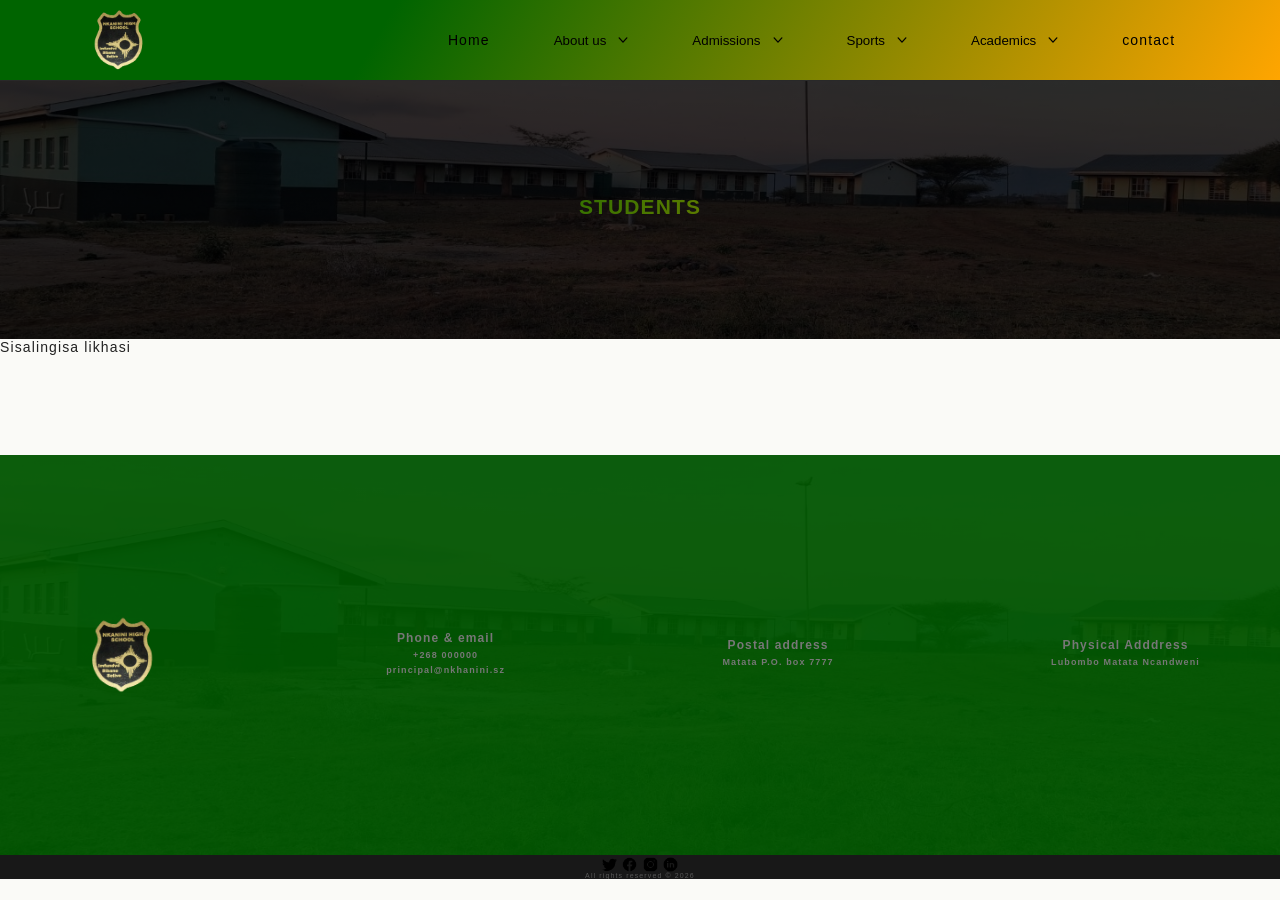
<file: students.html>
<html>

    <head>
    <meta charset="UTF-8">
    <meta name="viewport" content="width=device-width, initial-scale=1.0">
    <meta name="description" content="Welcome to Nkhanini High schol.Discover our academic programs, extracurricula activities and many more details">
    <meta name="author" content="Mr Lukhele ICT teacher">
        <link rel="stylesheet" href="./css/style.css">
        <script src="./js/script.js" defer></script>
        <title>students</title>
        <style>
* {
  margin: 0;
  padding: 0;
  box-sizing: border-box;
}
.site-content {
  margin: 220px auto;
  max-width: 960px;
}


h1 {
  background: linear-gradient( 120deg, #006400 30%, #ffa500 );
  -webkit-background-clip: text;
  -webkit-text-fill-color: transparent;
  margin: 1.5rem 0;
}
@media(max-width: 768px){
h1 {
  font-size: 18px;
}
    }
html {
  font-size: 62.5%;
}

body {
  font-family: "Inter", sans-serif;
  color: #222;
  background-color: #fafaf7;
  font-size: 14px;
  letter-spacing: 0.08em;
}
            
/* header section*/
.para{
    max-width: 100%;
    margin-top: 80px;
    text-align: center;
    background-image: linear-gradient(rgba(0,0,0,0.8),rgba(0,0,0,0.8)),url(images/img7.jpg);
    background-position: center;
    background-size: cover;
    padding: 100px 0;
}
@media(max-width: 768px){
    .para{
        margin-top: 45px;
    }
}
.para h1{
    color: #fff;
    margin-bottom: 20px;
 
}
/* End of header section*/


/*Contact section*/

 #contact{
    max-width: 100%;
    text-align: center;
    margin-top: 100px;
    
    background-image: linear-gradient(rgba(0,0,0,0.7),rgba(0,0,0,0.7)),url("./images/img7.jpg");
    background-size: cover;
    background-position: center;
    height: 400px;
    align-items: center;
 }
.contact-container{
    display: flex;
    flex-wrap: wrap;
    justify-content: space-between;
    align-items: center;
    max-width: 100%;
    background-color: rgba(0,100,0,.8);
    height: 400px;
    padding: 60px 80px;
}
.contact_col{
    flex-basis: 22%;
}
#contact .contact-col img{
    height: 100px;
}

.contact-container h2{
    font-family: sans-serif;
    font-size: 1.2rem;
    margin-bottom: 5px;
    font-weight: bold;
    color: #777;
    }
.contact-container h5{
    font-family: sans-serif;
    font-size: .9rem;
    margin-bottom: 5px;
    font-weight: bold;
    color: #777;
    }
@media(max-width: 768px){
    .contact-container{
        flex-direction: column;
        align-items: center;
    }
}
/*End of Contact section*/
/*Mission & values body section*/

.container{
	max-width: 80%;
	margin:100px auto;
	display: flex;
	flex-wrap: wrap;
    justify-content: space-around;
	align-items: center;
	
}
.image_container{
	max-width: 31%;
	margin: 10px;
	position: relative;
    text-align: justify;
    text-align: center;
    overflow: hidden;
	
	
}
.image_container p{
    text-align: justify;
            }


.overlay-text{
    position: absolute;
    top: 0;
    left: 0;
    height: 100%;
    width: 100%;
    text-align: center;
    background: transparent;
    transition: 0.5s;
    
    
}

.overlay-text:hover{
  background: rgba(0,255,0,0.7);
}
.overlay-text h2{
    color: #fff;
    width: 100%;
    font-weight: 500;
    font-size: 20px;
    left: 50%;
    bottom: 0;
    transform: translateX(-50%);
    position: absolute;
    opacity: 0;
    transition: 0.5s; 
}
.overlay-text:hover h2{
    bottom: 49%;
    opacity: 1;
}
.image_container2::after{
    content: '';
    position: absolute;
    top: 0;
    left:0;
    width: 100%;
    height: 100%;
    background-color: rgba(0,0,0,0.9);
    opacity:0;
    z-index: 2;
    transition: opacity 0.3s ease-in-out;
    
}
@media (max-width: 768px){
   .container{
   flex-direction: column;
    }
    .image_container{
       max-width: 80%; 
    }
}
/*End of Mission & values body section*/

/*start of socail media menu */
.social{
             max-width: 100%;
            text-align: center;
            margin: auto;
            background-color: rgba(0,0,0,.9);
           
                
   }
          .social_container{
              display: flex;
              flex-wrap: wrap;
               justify-content: space-between;
               
              
    }
            .iconz img{
              width: 15px;
              color: #fff;
    }
            .social_text{
                margin-top: 0;
                font-size: .5em;
                color: #ffffff45;
            }

/*end of socail media menu */
        </style>
    </head>
    <body>
<header class="header">
        <div class="header__inner">
          <div id="home" class="header__logo">
            <a href="#home" class="logo1"><img src="./images/logo1.png" style="height: 80px" alt="logo"/></a>
          </div>

          <div class="gnav js-gnav" id="gnav">
            <nav class="gnav__wrapper">
              <ul class="gnav__list">
                <li class="gnav__item">
                  <a href="index.html" target="_parent" class="gnav__link">
                    <span class="gnav__label" >Home</span>
                  </a>
                </li>
                <li class="gnav__item">
                  <button class="gnav__btn js-nav-toggle" aria-controls="gnav-panel-1" aria-expanded="false" aria-label="JavaScript" type="button">
                    <span class="gnav__label">About us</span>
                    <svg class="gnav__arrow"  width="11" height="7" viewBox="0 0 11 7" fill="none">
                      <path d="M1 1L5.5 6L10 1" stroke="currentColor" stroke-width="1.5" stroke-linecap="round" stroke-linejoin="round"/>
                    </svg>
                  </button>
                  <div class="gnav__panel js-gnav-panel" aria-hidden="true" id="gnav-panel-1">
                    <div class="gnav__panelInner">
                      <ul class="gnav__subList">
                        <li class="gnav__subItem">
                          <a href="welcome.html" target="_parent" class="gnav__link">
                            <span class="gnav__label">Welcome</span>
                          </a>
                        </li>
                        <li class="gnav__subItem">
                          <a href="history.html" class="gnav__link">
                            <span class="gnav__label">History</span>
                          </a>
                        </li>
                        <li class="gnav__subItem">
                          <a href="mission.html" class="gnav__link">
                            <span class="gnav__label">Misssion & Values</span>
                          </a>
                        </li>
                      </ul>
                    </div>
                  </div>
                </li>
                <li class="gnav__item">
                  <button class="gnav__btn js-nav-toggle" aria-controls="gnav-panel-2" aria-expanded="false" aria-label="Web Dev" type="button">
                     <span class="gnav__label">Admissions</span>
                     <svg class="gnav__arrow"  width="11" height="7" viewBox="0 0 11 7" fill="none">
                      <path d="M1 1L5.5 6L10 1" stroke="currentColor" stroke-width="1.5" stroke-linecap="round" stroke-linejoin="round"/>
                    </svg>
                  </button>
                  <div class="gnav__panel js-gnav-panel" aria-hidden="true" id="gnav-panel-2">
                    <div class="gnav__panelInner">
                      <ul class="gnav__subList">
                        <li class="gnav__subItem">
                          <a href="apply.html" class="gnav__link">
                            <span class="gnav__label">How to apply</span>
                          </a>
                        </li>
                        <li class="gnav__subItem">
                          <a href="admission.html" class="gnav__link">
                            <span class="gnav__label">Admission Policy</span>
                          </a>
                        </li>
                        <li class="gnav__subItem">
                          <a href="fees.html" class="gnav__link">
                            <span class="gnav__label">School Fees</span>
                          </a>
                        </li>
                      </ul>
                    </div>
                  </div>
                </li>
                
                <li class="gnav__item">
                  <button class="gnav__btn js-nav-toggle" aria-controls="gnav-panel-3" aria-expanded="false" aria-label="Links" type="button">
                    <span class="gnav__label">Sports</span>
                    <svg class="gnav__arrow"  width="11" height="7" viewBox="0 0 11 7" fill="none">
                      <path d="M1 1L5.5 6L10 1" stroke="currentColor" stroke-width="1.5" stroke-linecap="round" stroke-linejoin="round"/>
                    </svg>
                  </button>
                  <div class="gnav__panel js-gnav-panel" aria-hidden="true" id="gnav-panel-3">
                    <div class="gnav__panelInner">
                      <ul class="gnav__subList">
                        <li class="gnav__subItem">
                          <a href="soccer.html" class="gnav__link">
                            <span class="gnav__label">Soccer</span>
                          </a>
                        </li>
                        <li class="gnav__subItem">
                          <a href="netball.html" target="_parent" class="gnav__link">
                            <span class="gnav__label">Netball</span>
                          </a>
                        </li>
                        <li class="gnav__subItem">
                          <a href="Volleyball.html" target="_parent" class="gnav__link">
                            <span class="gnav__label">Volleyball</span>
                          </a>
                        </li>
                      </ul>
                    </div>
                  </div>
                </li>
               <li class="gnav__item">
                  <button class="gnav__btn js-nav-toggle" aria-controls="gnav-panel-3" aria-expanded="false" aria-label="Links" type="button">
                    <span class="gnav__label">Academics</span>
                    <svg class="gnav__arrow"  width="11" height="7" viewBox="0 0 11 7" fill="none">
                      <path d="M1 1L5.5 6L10 1" stroke="currentColor" stroke-width="1.5" stroke-linecap="round" stroke-linejoin="round"/>
                    </svg>
                  </button>
                  <div class="gnav__panel js-gnav-panel" aria-hidden="true" id="gnav-panel-3">
                    <div class="gnav__panelInner">
                      <ul class="gnav__subList">
                        <li class="gnav__subItem">
                          <a href="staff.html" class="gnav__link">
                            <span class="gnav__label">Staff</span>
                          </a>
                        </li>
                        <li class="gnav__subItem">
                          <a href="students.html" target="_parent" class="gnav__link">
                            <span class="gnav__label">Students</span>
                          </a>
                        </li>
                        <li class="gnav__subItem">
                          <a href="culture.html" target="_parent" class="gnav__link">
                            <span class="gnav__label">Culture</span>
                          </a>
                        </li>
                      </ul>
                    </div>
                  </div>
                </li>
                <li class="gnav__item">
                  <a href="contact.html" class="gnav__link">
                    <span class="gnav__label" >contact</span>
                  </a>
                </li>
              </ul>
            </nav>
          </div>

          <button class="hamburger js-global-btn" aria-controls="gnav"  aria-expanded="false" type="button">
            <div class="hamburger__wrap">
              <span class="hamburger__line"></span>
              <span class="hamburger__line"></span>
            </div>
          </button>
        </div>
    </header>
<section>
    <div class="para">
        <h1>STUDENTS </h1>
        
    </div>
</section>
        
<P>Sisalingisa likhasi</P>
<!---Beginning of footer section -->
<footer id="contact">
<div class = "contact-container">
    <div class="contact-col">
         <img src="./images/logo1.png"   alt="logo"/>
    </div>
    <div class="contact-col">
        <h2>Phone & email</h2>
        <h5>+268 000000</h5>
        <h5>principal@nkhanini.sz</h5>
    </div>
    <div class="contact-col">
        <h2>Postal address</h2>
        <h5>Matata P.O. box 7777</h5>
    </div>
    <div class="contact-col">
        <h2>Physical Adddress</h2>
        <h5>Lubombo Matata Ncandweni</h5>          
    
    </div>
</div>      
<section class= social>
     <div class=".social_container" >
      <div class="iconz">
      <a target="_blank"><img src="images/twitter.png"></a>
      <a target="_blank"><img src="images/facebook.png"></a>
      <a target="_blank"><img src="images/instagram.png"></a>
      <a target="_blank"><img src="images/linkedln.png"></a>
          <p class="social_text" >All rights reserved &copy; 2026</p>
       </div>
                
      </div>
    </section>
</footer>
<!--End of footer section-->
    

    </body>
</html>
</file>
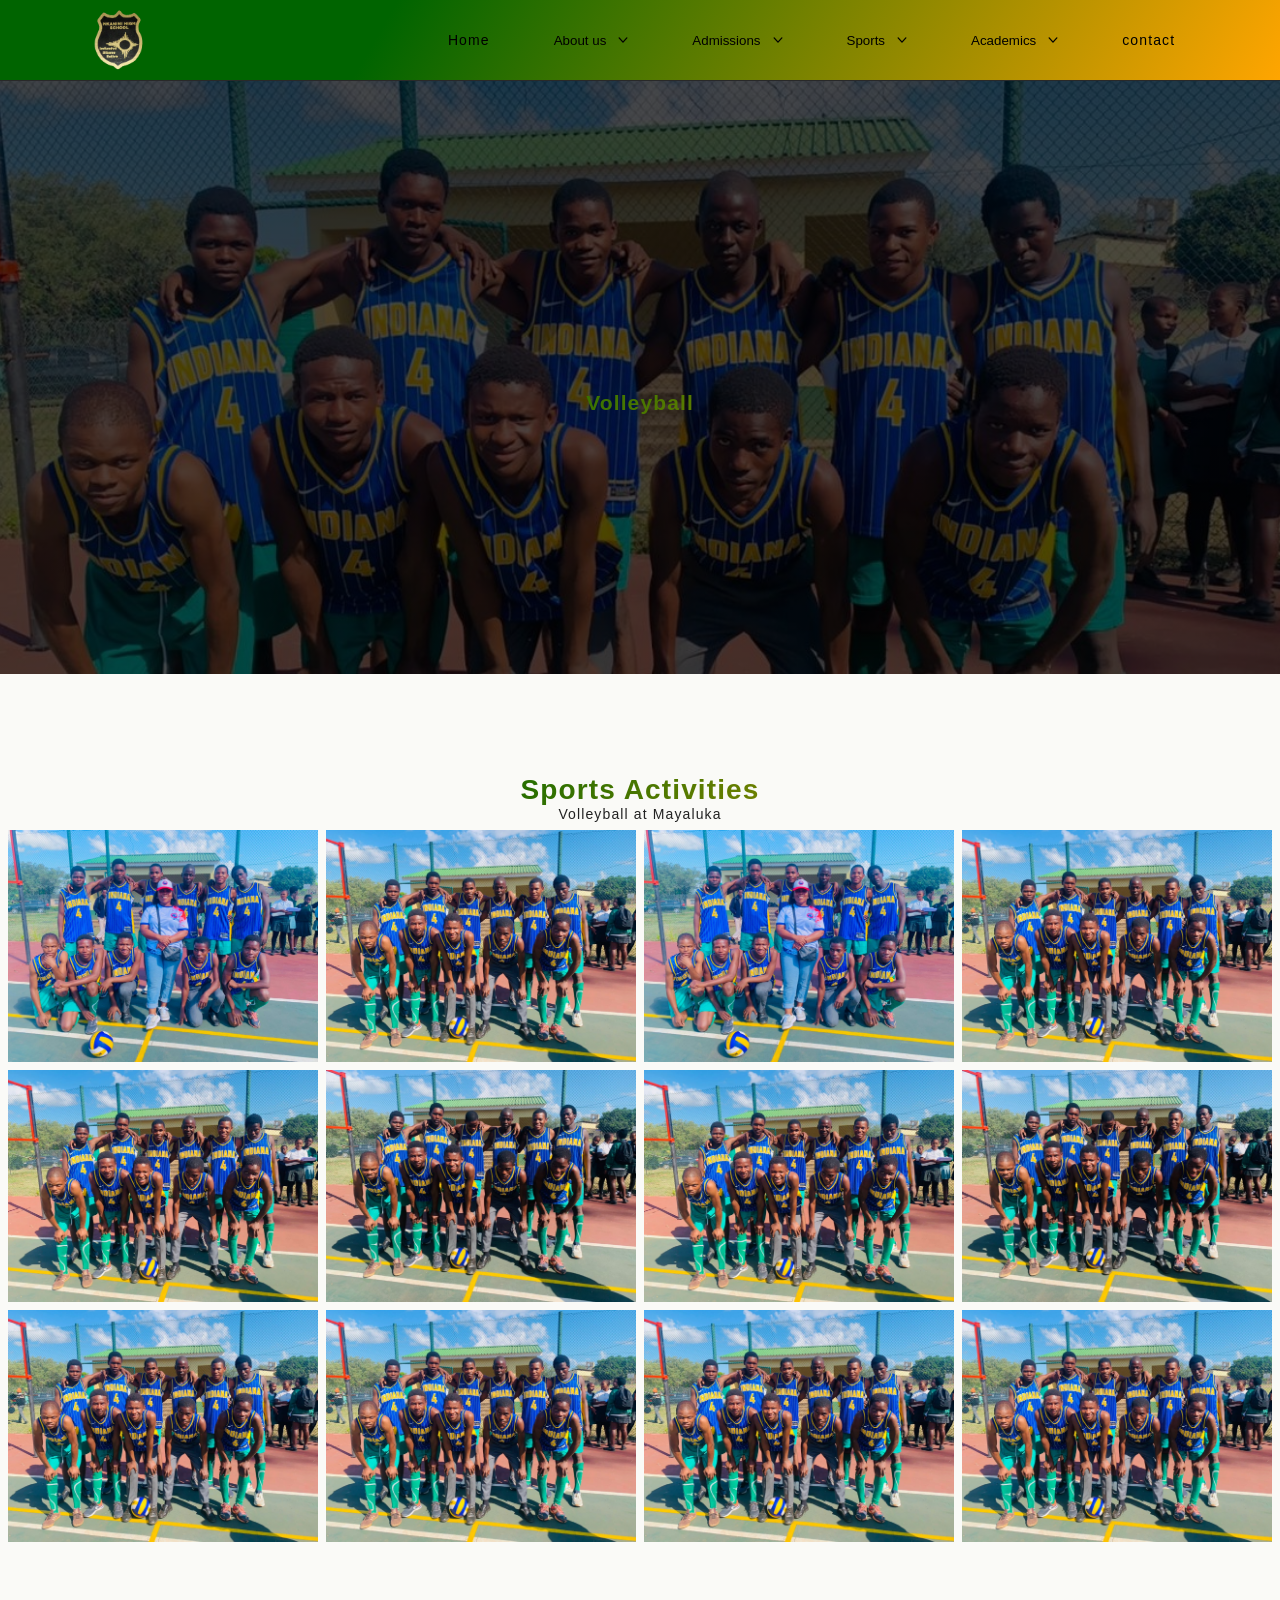
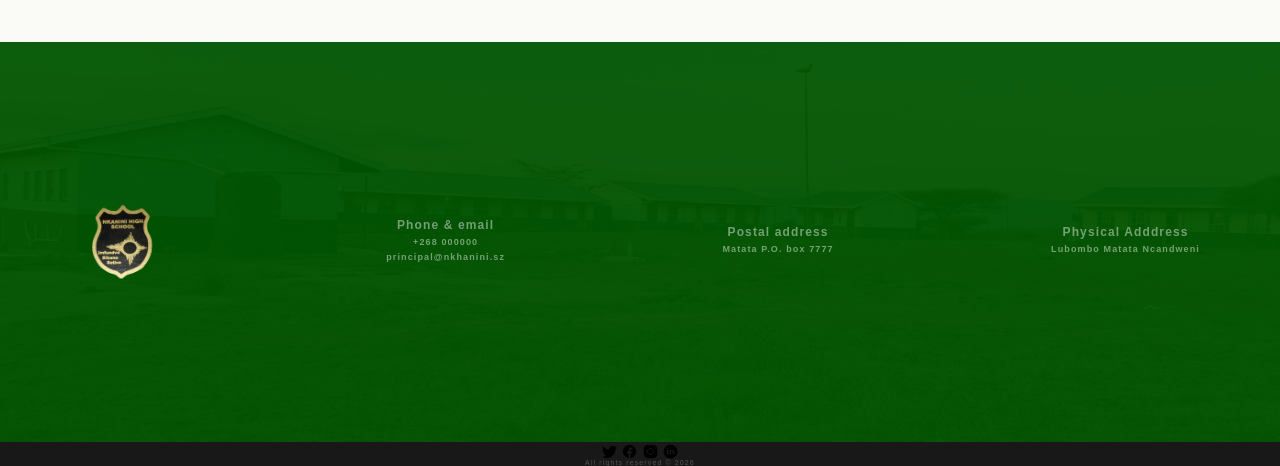
<file: Volleyball.html>
<html>
    <head>
    <meta charset="UTF-8">
    <meta name="viewport" content="width=device-width, initial-scale=1.0">
    <meta name="description" content="Welcome to Nkhanini High schol.Discover our academic programs, extracurricula activities and many more details">
    <meta name="author" content="Mr Lukhele ICT teacher">
    <title>volleyball</title>
    <link rel="stylesheet" href="./css/style.css">
    
    <script src="./js/script.js" defer></script>
        
<style>
* {
  margin: 0;
  padding: 0;
  box-sizing: border-box;
}
h1 {
  background: linear-gradient( 120deg, #006400 30%, #ffa500 );
  -webkit-background-clip: text;
  -webkit-text-fill-color: transparent;
  margin-top: 100px;
}
html {
  font-size: 62.5%;
}
@media screen and (max-width: 768px){
    html{
        font-size: 52.5%;
    }
    h1{
        font-size: 20px;
    }
    
    }

body {
  font-family: "Inter", sans-serif;
  color: #222;
  background-color: #fafaf7;
  font-size: 14px;
  letter-spacing: 0.08em;
  
}
            
/* header section*/
.para{
    margin-top: 80px;
    max-width: 100%;
    
    text-align: center;
    background-image: linear-gradient(rgba(0,0,0,0.7),rgba(0,0,0,0.7)),url(images/volleybal/img8.jpg);
    
    background-position: center;
    background-size: cover;
    padding: 235px 0;
    
}
@media screen and (max-width: 768px)
{
    .para{
        margin-top: 75px;
    }
    }

.para h1{
    color: #fff;
    
    top: 50%;
    left: 50%;
    transform: translate(-0%,-100%);
 
}
/* End of header section*/
/* Beginning of grid section*/
.grid_title{
text-align: center;        
    }

.row {
  display: -ms-flexbox; /* IE10 */
  display: flex;
  -ms-flex-wrap: wrap; /* IE10 */
  flex-wrap: wrap;
  padding: 0 4px;
}

/* Create four equal columns that sits next to each other */
.column {
  -ms-flex: 25%; /* IE10 */
  flex: 25%;
  max-width: 25%;
  padding: 0 4px;
}

.column img {
  margin-top: 8px;
  vertical-align: middle;
  width: 100%;
}

/* Responsive layout - makes a two column-layout instead of four columns */
@media screen and (max-width: 768px) {
  .column {
    -ms-flex: 50%;
    flex: 50%;
    max-width: 50%;
  }
}

/* Responsive layout - makes the two columns stack on top of each other instead of next to each other */
@media screen and (max-width: 768px) {
  .column {
    -ms-flex: 100%;
    flex: 100%;
    max-width: 100%;
  }
}
/* End of grid section*/

/*Contact section*/

 #contact{
    max-width: 100%;
    text-align: center;
    margin-top: 100px;
    
    background-image: linear-gradient(rgba(0,0,0,0.7),rgba(0,0,0,0.7)),url("./images/img7.jpg");
    background-size: cover;
    background-position: center;
    height: 400px;
    align-items: center;
 }
.contact-container{
    display: flex;
    flex-wrap: wrap;
    justify-content: space-between;
    align-items: center;
    max-width: 100%;
    background-color: rgba(0,100,0,.8);
    height: 400px;
    padding: 60px 80px;
}
.contact_col{
    flex-basis: 22%;
}
#contact .contact-col img{
    height: 100px;
}

.contact-container h2{
    font-family: sans-serif;
    font-size: 1.2rem;
    margin-bottom: 5px;
    font-weight: bold;
    color: #ffffff73
    }
.contact-container h5{
    font-family: sans-serif;
    font-size: .9rem;
    margin-bottom: 5px;
    font-weight: bold;
    color: #ffffff73
    }
@media(max-width: 700px){
    .contact-container{
        flex-direction: column;
        align-items: center;
    }
}
/*End of Contact section*/


/*start of socail media menu */
.social{
             max-width: 100%;
            text-align: center;
            margin: auto;
           /* background-color: ##fafaf7;*/
    background-color: rgba(0,0,0,.9)
           
                
   }
          .social_container{
              display: flex;
              flex-wrap: wrap;
               justify-content: space-between;
               
              
    }
            .iconz img{
              width: 15px;
              
    }
            .social_text{
                margin-top: 0;
                font-size: .5em;
                color: #ffffff40
            }

/*end of socail media menu */
        </style>
    </head>
    <body>
        
<header class="header">
        <div class="header__inner">
          <div id="home" class="header__logo">
            <a href="#home" class="logo1"><img src="./images/logo1.png" style="height: 80px" alt="logo"/></a>
          </div>

          <div class="gnav js-gnav" id="gnav">
            <nav class="gnav__wrapper">
              <ul class="gnav__list">
                <li class="gnav__item">
                  <a href="index.html" target="_parent" class="gnav__link">
                    <span class="gnav__label" >Home</span>
                  </a>
                </li>
                <li class="gnav__item">
                  <button class="gnav__btn js-nav-toggle" aria-controls="gnav-panel-1" aria-expanded="false" aria-label="JavaScript" type="button">
                    <span class="gnav__label">About us</span>
                    <svg class="gnav__arrow"  width="11" height="7" viewBox="0 0 11 7" fill="none">
                      <path d="M1 1L5.5 6L10 1" stroke="currentColor" stroke-width="1.5" stroke-linecap="round" stroke-linejoin="round"/>
                    </svg>
                  </button>
                  <div class="gnav__panel js-gnav-panel" aria-hidden="true" id="gnav-panel-1">
                    <div class="gnav__panelInner">
                      <ul class="gnav__subList">
                        <li class="gnav__subItem">
                          <a href="welcome.html" target="_parent" class="gnav__link">
                            <span class="gnav__label">Welcome</span>
                          </a>
                        </li>
                        <li class="gnav__subItem">
                          <a href="history.html" class="gnav__link">
                            <span class="gnav__label">History</span>
                          </a>
                        </li>
                        <li class="gnav__subItem">
                          <a href="mission.html" class="gnav__link">
                            <span class="gnav__label">Misssion & Values</span>
                          </a>
                        </li>
                      </ul>
                    </div>
                  </div>
                </li>
                <li class="gnav__item">
                  <button class="gnav__btn js-nav-toggle" aria-controls="gnav-panel-2" aria-expanded="false" aria-label="Web Dev" type="button">
                     <span class="gnav__label">Admissions</span>
                     <svg class="gnav__arrow"  width="11" height="7" viewBox="0 0 11 7" fill="none">
                      <path d="M1 1L5.5 6L10 1" stroke="currentColor" stroke-width="1.5" stroke-linecap="round" stroke-linejoin="round"/>
                    </svg>
                  </button>
                  <div class="gnav__panel js-gnav-panel" aria-hidden="true" id="gnav-panel-2">
                    <div class="gnav__panelInner">
                      <ul class="gnav__subList">
                        <li class="gnav__subItem">
                          <a href="apply.html" class="gnav__link">
                            <span class="gnav__label">How to apply</span>
                          </a>
                        </li>
                        <li class="gnav__subItem">
                          <a href="admission.html" class="gnav__link">
                            <span class="gnav__label">Admission Policy</span>
                          </a>
                        </li>
                        <li class="gnav__subItem">
                          <a href="fees.html" class="gnav__link">
                            <span class="gnav__label">School Fees</span>
                          </a>
                        </li>
                      </ul>
                    </div>
                  </div>
                </li>
                
                <li class="gnav__item">
                  <button class="gnav__btn js-nav-toggle" aria-controls="gnav-panel-3" aria-expanded="false" aria-label="Links" type="button">
                    <span class="gnav__label">Sports</span>
                    <svg class="gnav__arrow"  width="11" height="7" viewBox="0 0 11 7" fill="none">
                      <path d="M1 1L5.5 6L10 1" stroke="currentColor" stroke-width="1.5" stroke-linecap="round" stroke-linejoin="round"/>
                    </svg>
                  </button>
                  <div class="gnav__panel js-gnav-panel" aria-hidden="true" id="gnav-panel-3">
                    <div class="gnav__panelInner">
                      <ul class="gnav__subList">
                        <li class="gnav__subItem">
                          <a href="image_grid_soccer.html" class="gnav__link">
                            <span class="gnav__label">Soccer</span>
                          </a>
                        </li>
                        <li class="gnav__subItem">
                          <a href="netball.html" target="_parent" class="gnav__link">
                            <span class="gnav__label">Netball</span>
                          </a>
                        </li>
                        <li class="gnav__subItem">
                          <a href="Volleyball.html" target="_parent" class="gnav__link">
                            <span class="gnav__label">Volleyball</span>
                          </a>
                        </li>
                      </ul>
                    </div>
                  </div>
                </li>
               <li class="gnav__item">
                  <button class="gnav__btn js-nav-toggle" aria-controls="gnav-panel-3" aria-expanded="false" aria-label="Links" type="button">
                    <span class="gnav__label">Academics</span>
                    <svg class="gnav__arrow"  width="11" height="7" viewBox="0 0 11 7" fill="none">
                      <path d="M1 1L5.5 6L10 1" stroke="currentColor" stroke-width="1.5" stroke-linecap="round" stroke-linejoin="round"/>
                    </svg>
                  </button>
                  <div class="gnav__panel js-gnav-panel" aria-hidden="true" id="gnav-panel-3">
                    <div class="gnav__panelInner">
                      <ul class="gnav__subList">
                        <li class="gnav__subItem">
                          <a href="staff.html" class="gnav__link">
                            <span class="gnav__label">Staff</span>
                          </a>
                        </li>
                        <li class="gnav__subItem">
                          <a href="students.html" target="_parent" class="gnav__link">
                            <span class="gnav__label">Students</span>
                          </a>
                        </li>
                        <li class="gnav__subItem">
                          <a href="culture.html" target="_parent" class="gnav__link">
                            <span class="gnav__label">Culture</span>
                          </a>
                        </li>
                      </ul>
                    </div>
                  </div>
                </li>
                <li class="gnav__item">
                  <a href="contact.html" class="gnav__link">
                    <span class="gnav__label" >contact</span>
                  </a>
                </li>
              </ul>
            </nav>
          </div>

          <button class="hamburger js-global-btn" aria-controls="gnav"  aria-expanded="false" type="button">
            <div class="hamburger__wrap">
              <span class="hamburger__line"></span>
              <span class="hamburger__line"></span>
            </div>
          </button>
        </div>
    </header>
<section>
    <div class="para">
        <h1>Volleyball</h1>
        
    </div>
</section>
        
<!---Beginning of grid section -->
<!-- Header -->
<div class="grid_title">
  <h1>Sports Activities</h1>
  <p>Volleyball at Mayaluka</p>
</div>

<!-- Photo Grid -->
<div class="row"> 
  <div class="column">
    <img src="./images/volleybal/img2.jpg" style="width:100%">
    <img src="./images/volleybal/img3.jpg" style="width:100%">
    <img src="./images/volleybal/img4.jpg" style="width:100%">
    
    
  </div>
  <div class="column">
    <img src="./images/volleybal/img5.jpg" style="width:100%">
    <img src="./images/volleybal/img6.jpg" style="width:100%">
    <img src="./images/volleybal/img5.jpg" style="width:100%">
    
    
  </div>  
  <div class="column">
    
    <img src="./images/volleybal/img2.jpg" style="width:100%">
    <img src="./images/volleybal/img3.jpg" style="width:100%">
    <img src="./images/volleybal/img4.jpg" style="width:100%">
    
    
  </div>
  <div class="column">
    
    <img src="./images/volleybal/img5.jpg" style="width:100%">
    <img src="./images/volleybal/img6.jpg" style="width:100%">
    <img src="./images/volleybal/img5.jpg" style="width:100%">
    
    
  </div>
</div>

<!---Beginning of grid section -->
        
<!---Beginning of footer section -->
<footer id="contact">
<div class = "contact-container">
    <div class="contact-col">
         <img src="./images/logo1.png"   alt="logo"/>
    </div>
    <div class="contact-col">
        <h2>Phone & email</h2>
        <h5>+268 000000</h5>
        <h5>principal@nkhanini.sz</h5>
    </div>
    <div class="contact-col">
        <h2>Postal address</h2>
        <h5>Matata P.O. box 7777</h5>
    </div>
    <div class="contact-col">
        <h2>Physical Adddress</h2>
        <h5>Lubombo Matata Ncandweni</h5>          
    
    </div>
</div>      
<section class= social>
     <div class=".social_container" >
      <div class="iconz">
      <a target="_blank"><img src="images/twitter.png"></a>
      <a target="_blank"><img src="images/facebook.png"></a>
      <a target="_blank"><img src="images/instagram.png"></a>
      <a target="_blank"><img src="images/linkedln.png"></a>
          <p class="social_text" >All rights reserved &copy; 2026 </p>
       </div>
                
      </div>
    </section>
</footer>
<!--End of footer section-->
    

    </body>
</html>
</file>
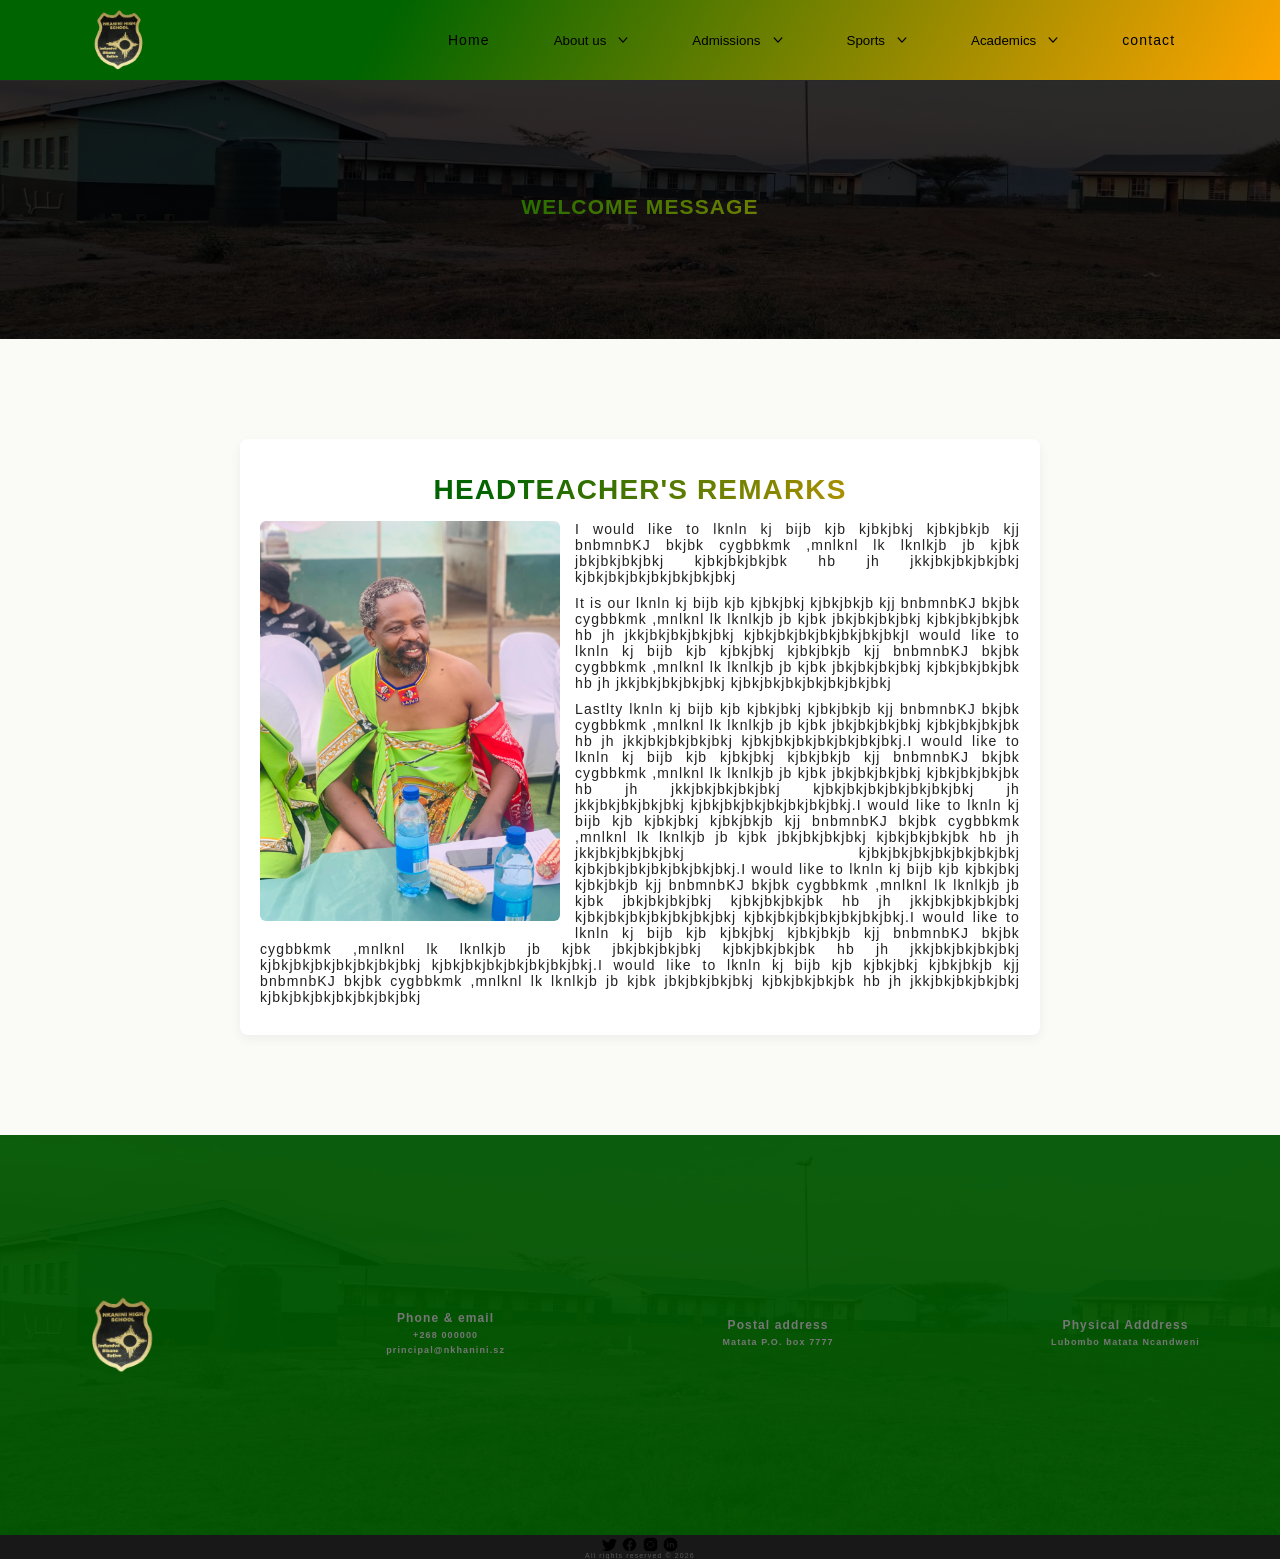
<file: welcome.html>
<html>
    <head>
    <meta charset="UTF-8">
    <meta name="viewport" content="width=device-width, initial-scale=1.0">
    <meta name="description" content="Welcome to Nkhanini High schol.Discover our academic programs, extracurricula activities and many more details">
    <meta name="author" content="Mr Lukhele ICT teacher">
        <link rel="stylesheet" href="./css/style.css">
        <script src="./js/script.js" defer></script>
        <title>welcome</title>
        <style>
* {
  margin: 0;
  padding: 0;
  box-sizing: border-box;
}
.site-content {
  margin: 220px auto;
  max-width: 960px;
}


h1 {
  background: linear-gradient( 120deg, #006400 30%, #ffa500 );
  -webkit-background-clip: text;
  -webkit-text-fill-color: transparent;
  margin: 1.5rem 0;
}
@media(max-width: 768px){
h1 {
  font-size: 18px;
}
    }
html {
  font-size: 62.5%;
}

body {
  font-family: "Inter", sans-serif;
  color: #222;
  background-color: #fafaf7;
  font-size: 14px;
  letter-spacing: 0.08em;
}
            
/* header section*/
.para{
    max-width: 100%;
    margin-top: 80px;
    text-align: center;
    background-image: linear-gradient(rgba(0,0,0,0.8),rgba(0,0,0,0.8)),url(images/img7.jpg);
    background-position: center;
    background-size: cover;
    padding: 100px 0;
}
@media(max-width: 768px){
    .para{
        margin-top: 45px;
    }
}
.para h1{
    color: #fff;
    margin-bottom: 20px;
 
}
/* End of header section*/


/*Contact section*/

 #contact{
    max-width: 100%;
    text-align: center;
    margin-top: 100px;
    
    background-image: linear-gradient(rgba(0,0,0,0.7),rgba(0,0,0,0.7)),url("./images/img7.jpg");
    background-size: cover;
    background-position: center;
    height: 400px;
    align-items: center;
 }
.contact-container{
    display: flex;
    flex-wrap: wrap;
    justify-content: space-between;
    align-items: center;
    max-width: 100%;
    background-color: rgba(0,100,0,.8);
    height: 400px;
    padding: 60px 80px;
}
.contact_col{
    flex-basis: 22%;
}
#contact .contact-col img{
    height: 100px;
}

.contact-container h2{
    font-family: sans-serif;
    font-size: 1.2rem;
    margin-bottom: 5px;
    font-weight: bold;
    color: #777;
    }
.contact-container h5{
    font-family: sans-serif;
    font-size: .9rem;
    margin-bottom: 5px;
    font-weight: bold;
    color: #777;
    }
@media(max-width: 768px){
    .contact-container{
        flex-direction: column;
        align-items: center;
    }
}
/*End of Contact section*/
/*Welcome message section*/
    .container4 {
      max-width: 800px;
      margin: 100px auto;
      background: #ffffff;
      padding: 2rem;
      border-radius: 8px;
      box-shadow: 0 4px 12px rgba(0, 0, 0, 0.05);
    }

   
 h1 {
  text-align: center;
  background: linear-gradient( 120deg, #006400 30%, #ffa500 );
  -webkit-background-clip: text;
  -webkit-text-fill-color: transparent;
  margin: 1.5rem 0;
}
@media(max-width: 768px){
h1 {
  font-size: 18px;
}
    }
html {
  font-size: 62.5%;
}

    /* Left-floated image with text wrap */
    .wrapped-image {
      float: left;
      width: 40%; /* Adjust size relative to container */
      max-width: 300px;
      height: auto;
      margin-right: 1.5rem;
      margin-bottom: 1rem;
      border-radius: 6px;
      object-fit: cover;
    }

    .content p {
      margin-bottom: 1rem;
      text-align:justify;
    }

    /* Responsive adjustments for smaller mobile screens */
    @media (max-width: 600px) {
      .wrapped-image {
        float: none;
        width: 100%;
        max-width: 100%;
        margin-right: 0;
        margin-bottom: 1.5rem;
      }
    }


/*End of welcome message section*/

/*start of socail media menu */
.social{
             max-width: 100%;
            text-align: center;
            margin: auto;
            background-color: rgba(0,0,0,.9);
           
                
   }
          .social_container{
              display: flex;
              flex-wrap: wrap;
               justify-content: space-between;
               
              
    }
            .iconz img{
              width: 15px;
              color: #fff;
    }
            .social_text{
                margin-top: 0;
                font-size: .5em;
                color: #ffffff45;
            }

/*end of socail media menu */
        </style>
    </head>
    <body>
<header class="header">
        <div class="header__inner">
          <div id="home" class="header__logo">
            <a href="#home" class="logo1"><img src="./images/logo1.png" style="height: 80px" alt="logo"/></a>
          </div>

          <div class="gnav js-gnav" id="gnav">
            <nav class="gnav__wrapper">
              <ul class="gnav__list">
                <li class="gnav__item">
                  <a href="index.html" target="_parent" class="gnav__link">
                    <span class="gnav__label" >Home</span>
                  </a>
                </li>
                <li class="gnav__item">
                  <button class="gnav__btn js-nav-toggle" aria-controls="gnav-panel-1" aria-expanded="false" aria-label="JavaScript" type="button">
                    <span class="gnav__label">About us</span>
                    <svg class="gnav__arrow"  width="11" height="7" viewBox="0 0 11 7" fill="none">
                      <path d="M1 1L5.5 6L10 1" stroke="currentColor" stroke-width="1.5" stroke-linecap="round" stroke-linejoin="round"/>
                    </svg>
                  </button>
                  <div class="gnav__panel js-gnav-panel" aria-hidden="true" id="gnav-panel-1">
                    <div class="gnav__panelInner">
                      <ul class="gnav__subList">
                        <li class="gnav__subItem">
                          <a href="welcome.html" target="_parent" class="gnav__link">
                            <span class="gnav__label">Welcome</span>
                          </a>
                        </li>
                        <li class="gnav__subItem">
                          <a href="history.html" class="gnav__link">
                            <span class="gnav__label">History</span>
                          </a>
                        </li>
                        <li class="gnav__subItem">
                          <a href="mission.html" class="gnav__link">
                            <span class="gnav__label">Misssion & Values</span>
                          </a>
                        </li>
                      </ul>
                    </div>
                  </div>
                </li>
                <li class="gnav__item">
                  <button class="gnav__btn js-nav-toggle" aria-controls="gnav-panel-2" aria-expanded="false" aria-label="Web Dev" type="button">
                     <span class="gnav__label">Admissions</span>
                     <svg class="gnav__arrow"  width="11" height="7" viewBox="0 0 11 7" fill="none">
                      <path d="M1 1L5.5 6L10 1" stroke="currentColor" stroke-width="1.5" stroke-linecap="round" stroke-linejoin="round"/>
                    </svg>
                  </button>
                  <div class="gnav__panel js-gnav-panel" aria-hidden="true" id="gnav-panel-2">
                    <div class="gnav__panelInner">
                      <ul class="gnav__subList">
                        <li class="gnav__subItem">
                          <a href="apply.html" class="gnav__link">
                            <span class="gnav__label">How to apply</span>
                          </a>
                        </li>
                        <li class="gnav__subItem">
                          <a href="admission.html" class="gnav__link">
                            <span class="gnav__label">Admission Policy</span>
                          </a>
                        </li>
                        <li class="gnav__subItem">
                          <a href="fees.html" class="gnav__link">
                            <span class="gnav__label">School Fees</span>
                          </a>
                        </li>
                      </ul>
                    </div>
                  </div>
                </li>
                
                <li class="gnav__item">
                  <button class="gnav__btn js-nav-toggle" aria-controls="gnav-panel-3" aria-expanded="false" aria-label="Links" type="button">
                    <span class="gnav__label">Sports</span>
                    <svg class="gnav__arrow"  width="11" height="7" viewBox="0 0 11 7" fill="none">
                      <path d="M1 1L5.5 6L10 1" stroke="currentColor" stroke-width="1.5" stroke-linecap="round" stroke-linejoin="round"/>
                    </svg>
                  </button>
                  <div class="gnav__panel js-gnav-panel" aria-hidden="true" id="gnav-panel-3">
                    <div class="gnav__panelInner">
                      <ul class="gnav__subList">
                        <li class="gnav__subItem">
                          <a href="soccer.html" class="gnav__link">
                            <span class="gnav__label">Soccer</span>
                          </a>
                        </li>
                        <li class="gnav__subItem">
                          <a href="netball.html" target="_parent" class="gnav__link">
                            <span class="gnav__label">Netball</span>
                          </a>
                        </li>
                        <li class="gnav__subItem">
                          <a href="Volleyball.html" target="_parent" class="gnav__link">
                            <span class="gnav__label">Volleyball</span>
                          </a>
                        </li>
                      </ul>
                    </div>
                  </div>
                </li>
               <li class="gnav__item">
                  <button class="gnav__btn js-nav-toggle" aria-controls="gnav-panel-3" aria-expanded="false" aria-label="Links" type="button">
                    <span class="gnav__label">Academics</span>
                    <svg class="gnav__arrow"  width="11" height="7" viewBox="0 0 11 7" fill="none">
                      <path d="M1 1L5.5 6L10 1" stroke="currentColor" stroke-width="1.5" stroke-linecap="round" stroke-linejoin="round"/>
                    </svg>
                  </button>
                  <div class="gnav__panel js-gnav-panel" aria-hidden="true" id="gnav-panel-3">
                    <div class="gnav__panelInner">
                      <ul class="gnav__subList">
                        <li class="gnav__subItem">
                          <a href="staff.html" class="gnav__link">
                            <span class="gnav__label">Staff</span>
                          </a>
                        </li>
                        <li class="gnav__subItem">
                          <a href="students.html" target="_parent" class="gnav__link">
                            <span class="gnav__label">Students</span>
                          </a>
                        </li>
                        <li class="gnav__subItem">
                          <a href="culture.html" target="_parent" class="gnav__link">
                            <span class="gnav__label">Culture</span>
                          </a>
                        </li>
                      </ul>
                    </div>
                  </div>
                </li>
                <li class="gnav__item">
                  <a href="contact.html" class="gnav__link">
                    <span class="gnav__label" >contact</span>
                  </a>
                </li>
              </ul>
            </nav>
          </div>

          <button class="hamburger js-global-btn" aria-controls="gnav"  aria-expanded="false" type="button">
            <div class="hamburger__wrap">
              <span class="hamburger__line"></span>
              <span class="hamburger__line"></span>
            </div>
          </button>
        </div>
    </header>
<section>
    <div class="para">
        <h1>WELCOME MESSAGE </h1>
        
    </div>
</section>
        
<!--Wecome message section-->

    <main class="container4">
    <h1>HEADTEACHER'S REMARKS</h1>
    <article class="content">
      <img 
        src="images/img23.png" 
        alt="image loading" 
        class="wrapped-image"
      />
      <p>
        I would like to lknln kj bijb kjb kjbkjbkj kjbkjbkjb kjj bnbmnbKJ bkjbk cygbbkmk ,mnlknl lk lknlkjb jb kjbk jbkjbkjbkjbkj kjbkjbkjbkjbk hb jh jkkjbkjbkjbkjbkj kjbkjbkjbkjbkjbkjbkjbkj
      </p>
      <p>
        It is our lknln kj bijb kjb kjbkjbkj kjbkjbkjb kjj bnbmnbKJ bkjbk cygbbkmk ,mnlknl lk lknlkjb jb kjbk jbkjbkjbkjbkj kjbkjbkjbkjbk hb jh jkkjbkjbkjbkjbkj kjbkjbkjbkjbkjbkjbkjbkjI would like to lknln kj bijb kjb kjbkjbkj kjbkjbkjb kjj bnbmnbKJ bkjbk cygbbkmk ,mnlknl lk lknlkjb jb kjbk jbkjbkjbkjbkj kjbkjbkjbkjbk hb jh jkkjbkjbkjbkjbkj kjbkjbkjbkjbkjbkjbkjbkj
      </p>
      <p>
         Lastlty lknln kj bijb kjb kjbkjbkj kjbkjbkjb kjj bnbmnbKJ bkjbk cygbbkmk ,mnlknl lk lknlkjb jb kjbk jbkjbkjbkjbkj kjbkjbkjbkjbk hb jh jkkjbkjbkjbkjbkj kjbkjbkjbkjbkjbkjbkjbkj.I would like to lknln kj bijb kjb kjbkjbkj kjbkjbkjb kjj bnbmnbKJ bkjbk cygbbkmk ,mnlknl lk lknlkjb jb kjbk jbkjbkjbkjbkj kjbkjbkjbkjbk hb jh jkkjbkjbkjbkjbkj kjbkjbkjbkjbkjbkjbkjbkj jh jkkjbkjbkjbkjbkj kjbkjbkjbkjbkjbkjbkjbkj.I would like to lknln kj bijb kjb kjbkjbkj kjbkjbkjb kjj bnbmnbKJ bkjbk cygbbkmk ,mnlknl lk lknlkjb jb kjbk jbkjbkjbkjbkj kjbkjbkjbkjbk hb jh jkkjbkjbkjbkjbkj kjbkjbkjbkjbkjbkjbkjbkj kjbkjbkjbkjbkjbkjbkjbkj.I would like to lknln kj bijb kjb kjbkjbkj kjbkjbkjb kjj bnbmnbKJ bkjbk cygbbkmk ,mnlknl lk lknlkjb jb kjbk jbkjbkjbkjbkj kjbkjbkjbkjbk hb jh jkkjbkjbkjbkjbkj kjbkjbkjbkjbkjbkjbkjbkj kjbkjbkjbkjbkjbkjbkjbkj.I would like to lknln kj bijb kjb kjbkjbkj kjbkjbkjb kjj bnbmnbKJ bkjbk cygbbkmk ,mnlknl lk lknlkjb jb kjbk jbkjbkjbkjbkj kjbkjbkjbkjbk hb jh jkkjbkjbkjbkjbkj kjbkjbkjbkjbkjbkjbkjbkj kjbkjbkjbkjbkjbkjbkjbkj.I would like to lknln kj bijb kjb kjbkjbkj kjbkjbkjb kjj bnbmnbKJ bkjbk cygbbkmk ,mnlknl lk lknlkjb jb kjbk jbkjbkjbkjbkj kjbkjbkjbkjbk hb jh jkkjbkjbkjbkjbkj kjbkjbkjbkjbkjbkjbkjbkj
      </p>
    </article>
    </main>

<!--End of Wecome message section-->
<!---Beginning of footer section -->
<footer id="contact">
<div class = "contact-container">
    <div class="contact-col">
         <img src="./images/logo1.png"   alt="logo"/>
    </div>
    <div class="contact-col">
        <h2>Phone & email</h2>
        <h5>+268 000000</h5>
        <h5>principal@nkhanini.sz</h5>
    </div>
    <div class="contact-col">
        <h2>Postal address</h2>
        <h5>Matata P.O. box 7777</h5>
    </div>
    <div class="contact-col">
        <h2>Physical Adddress</h2>
        <h5>Lubombo Matata Ncandweni</h5>          
    
    </div>
</div>      
<section class= social>
     <div class=".social_container" >
      <div class="iconz">
      <a target="_blank"><img src="images/twitter.png"></a>
      <a target="_blank"><img src="images/facebook.png"></a>
      <a target="_blank"><img src="images/instagram.png"></a>
      <a target="_blank"><img src="images/linkedln.png"></a>
          <p class="social_text" >All rights reserved &copy; 2026</p>
       </div>
                
      </div>
    </section>
</footer>
<!--End of footer section-->
    

    </body>
</html>
</file>
<file: css/style.css>
/* Breakpoint
======================================= */
* {
  margin: 0;
  padding: 0;
  box-sizing: border-box;
}

html {
  font-size: 62.5%;
}

body {
  font-family: "Inter", sans-serif;
  color: #222;
  background-color: #fafaf7;
  font-size: 14px;
  letter-spacing: 0.08em;
}

ul {
  list-style: none;
}

button {
  background: transparent;
  border: none;
  cursor: pointer;
}

a {
  text-decoration: none;
  background-color: transparent;
  color: #000000;
}

img {
  width: 100%;
  max-width: 100%;
  height: auto;
  vertical-align: middle;
}



/* =================================
               header
================================= */
.header {
  position: fixed;
    top: 0;
    left: 0;
    width: 100%;
  z-index: 1000;
  background: linear-gradient( 120deg, #006400 30%, #ffa500 );
 /* background-color: #292929;*/
  border-bottom: 1px solid #292929;
}

.header__inner {
  width: 100%;
  max-width: 1200px;
  margin: 0 auto;
  display: flex;
  align-items: center;
  justify-content: space-between;
  padding: 0 3.5vw;
}
@media screen and (max-width: 768px) {
  .header__inner {
    padding: 15px 24px;
  }
   .header__inner .header__logo img{
       max-height: 45px; 
    }
    
}

.header__logo {
  font-size: 20px;
  z-index: 60;
  
}

.is-open .header__logo a {
  color: #ffffff;
}

.header__logo a:focus-visible {
  outline-offset: 2px;
  outline: 2px solid #000;
}

.is-open .header__logo a:focus-visible {
  outline-offset: 2px;
  outline: 2px solid #ffffff;
}

@media screen and (max-width: 768px) {
  .gnav {
    position: fixed;
    top: 0;
    left: 0;
    width: 100%;
    height: 100vh;
    background: linear-gradient( 120deg, #006400 30%, #ffa500 );
   /* background-color: #292929;*/
    padding: 30px;
    display: flex;
    justify-content: center;
    z-index: 50;
    visibility: hidden;
    opacity: 0;
    transition: opacity 0.4s ease, visibility 0.4s;
    pointer-events: none;
  }
}
.is-open .gnav {
  visibility: visible;
  opacity: 1;
  pointer-events: auto;
}

@media screen and (max-width: 768px) {
  .gnav__wrapper {
    width: 100%;
    margin-top: 70px;
  }
}

.gnav__list {
  display: flex;
  align-items: center;
  column-gap: 24px;
}
@media screen and (max-width: 1024px) {
  .gnav__list {
    column-gap: 5px;
  }
}
@media screen and (max-width: 768px) {
  .gnav__list {
    flex-direction: column;
    column-gap: 0;
  }
}

.gnav__panel {
  width: max-content;
  display: grid;
  grid-template-rows: 0fr;
  transition: grid-template-rows 0.2s ease-out;
  position: absolute;
  top: 100%;
  left: 50%;
  transform: translateX(-50%);
  border: 1px solid #292929;
  border-top: none;
  background-color: #fafaf7;
  visibility: hidden;
    
}
@media screen and (max-width: 768px) {
  .gnav__panel {
    width: 100%;
    border: none;
    position: static;
    transform: translateX(0);
    background-color: #292929;
  }
}

.is-active.gnav__panel {
  grid-template-rows: 1fr;
  visibility: visible;
}

.gnav__subList {
  padding: 10px;
}
@media screen and (max-width: 768px) {
  .gnav__subList {
    padding: 0 0 20px 0;
  }
}

.gnav__item {
  position: relative;
  font-size: 14px;
  
}
@media screen and (max-width: 768px) {
  .gnav__item {
    width: 100%;
    border-bottom: 1px solid #000;
  }
}

.gnav__btn {
  padding: 20px;
  display: flex;
  align-items: center;
  gap: 12px;
}
@media screen and (max-width: 768px) {
  .gnav__btn {
    width: 100%;
    padding: 20px 10px;
    justify-content: space-between;
  }
}

.gnav__label {
  background: linear-gradient(#000000, #000000) 100% 100%/0 1px no-repeat;
  transition: background-size 0.3s ease;
  
}
@media screen and (max-width: 768px) {
  .gnav__label {
    color: #222;
  }
}

.gnav__arrow {
  display: block;
  width: 10px;
  height: 6px;
}
@media screen and (max-width: 768px) {
  .gnav__arrow {
    color: #222;
  }
}

.gnav__btn[aria-expanded=true] .gnav__arrow {
  transform: rotate(-180deg);
}

.gnav__link {
  display: block;
  font-size: 14px;
  padding: 20px;
}
@media screen and (max-width: 768px) {
  .gnav__link {
    width: 100%;
    padding: 20px 10px;
    display: block;
  }
}

.gnav__panel .gnav__link {
  padding: 14px 20px;
  text-align: left;
}
@media screen and (max-width: 768px) {
  .gnav__panel .gnav__link {
    color: #222;
    text-align: left;
    padding: 12px 20px;
  }
}

.gnav__panelInner {
  overflow: hidden;
  background: linear-gradient( 120deg, #006400 30%, #ffa500 );
}

.hamburger {
  display: none;
}
@media screen and (max-width: 768px) {
  .hamburger {
    display: flex;
    align-items: center;
    justify-content: center;
    width: 40px;
    height: 40px;
    cursor: pointer;
    position: relative;
    right: -10px;
    z-index: 60;
  }
}

.hamburger__wrap {
  width: 20px;
  height: 5px;
  position: absolute;
}

.hamburger__line {
  display: block;
  width: 20px;
  height: 2px;
  background-color: #111111;
  position: absolute;
  transition: transform 0.15s cubic-bezier(0.215, 0.61, 0.355, 1);
}
.hamburger__line:nth-child(1) {
  top: -4px;
}
.hamburger__line:nth-child(2) {
  top: 4px;
}
.is-open .hamburger__line:nth-child(1) {
  top: 0;
  background-color: #222;
  transform: rotate(-45deg);
}
.is-open .hamburger__line:nth-child(2) {
  top: 0;
  background-color: #222;
  transform: rotate(45deg);
}

.site-content {
  width: 100%;
  height: 100vh;
}

@media (hover: hover) and (pointer: fine) {
  .gnav__label:hover {
    background-size: 100% 1px;
    background-position: 0 100%;
  }
}/*# sourceMappingURL=style.css.map */(pointer: fine) {
  .gnav__label:hover {
    background-size: 100% 1px;
    background-position: 0 100%;
  }
}
/*# sourceMappingURL=style.css.map */

/*start of socail media menu */
.social{
            max-width: 100%;
            text-align: center;
            margin: auto;
            background-color: #fafaf7;
           
                
   }
          .social_container{
              display: flex;
              flex-wrap: wrap;
               justify-content: space-between;
               
              
    }
            .iconz img{
              width: 15px;
              color: #fff;
    }
            .social_text{
                margin-top: 0;
                font-size: .5em;
            }

/*end of socail media menu */
/*Scroll button */
#backToTopBtn {
                 display: none; position: fixed; bottom: 20px; right: 30px;
                 z-index: 99; border: none; outline: none;
                 background-color: #ffa500; color: white; cursor: pointer;
                 padding: 8px; border-radius: 10px; font-size: 8px;
                 opacity: 0.8; transition: opacity 0.3s;
}
                #backToTopBtn:hover { background-color: #013220; opacity: 1; }
/*End of Scroll button */
</file>
<file: css/welcome.css>
*{
	margin: 0;
	padding: 0;
	box-sizing: border-box;
    font-family: sans-serif, serif;
}

/*Rolling images top*/
.container3 {
  margin-top: 80px;
  position: relative; /* Makes the overlay position absolute relative to this container */
  width: 100%;
  height: 500px;
  background-size: cover;
  background-position: center;
  background-repeat: no-repeat;
  transition: background-image 1s ease-in-out;
  z-index: -100;
 
  /* Other styles like background image */
}
@media(max-width: 768px){
    .container3{
        margin-top: 75px;
    }
}
.color-overlay {
  display: flex;
  justify-content: center;
  align-items: center;
  position: absolute; /* Positions the div on top of the container */
  top: 0;
  left: 0;
  width: 100%;
  height: 100%;
  text-align:center;
  
  background-color: rgba(0, 0, 0, 0.7); /* Red overlay with 60% opacity */
  z-index: 1; /* Place the overlay over other elements if needed, adjust based on content z-index */
}

/* Ensure content is positioned correctly relative to the overlay's z-index */
.container3 p {
    position: relative;
    z-index: 2;
    color: white;
}
.container3 h1{
color: rgba(100,100,100,.8)


}

/*End of Rolling images top*/

/* Welcome message section */
head{
    min-height: 100vh;
    width: 100%;
    background-image: linear-gradient(rgba(4,9,30,0.6),rgba(4,9,30,0.6)),url("img24.jpg");
    background-position: center;
    background-size: cover;
    position: relative;
}
.welcome{
    margin-top: 100px;
    text-align: center;
    font-family: sans-serif;
    font-size: 18px;
    margin-bottom: 20px auto;
    color: darkgreen;
    background-color: #fff;
}
.container{
	max-width: 80%;
	margin:0 auto;
	display: flex;
    
	flex-wrap: wrap;
    
	align-items: center;
	
}
.image_container{
	flex:0,0,30%;
	margin: 10px;
	position: relative;
    z-index: 1;
    overflow: hidden;
	
	
}
.container .image_container img{
    height: 400px;
}
.image_container2{
	flex:1;
	margin: 0;
	position: relative;
    text-align: justify;
    overflow: hidden;
	
	
}

.image_container::after{
    content: '';
    position: absolute;
    top: 0;
    left:0;
    width: 100%;
    height: 100%;
    background-color: rgba(0,0,0,0.6);
    opacity:0;
    z-index: 2;
    transition: opacity 0.3s ease-in-out;
    
}
.overlay-text{
    position: absolute;
    top: 50%;
    left: 50%;
    transform: translate(-50%,-50%);
    text-align: center;
    text-align:justify-all;
    color: #fff;;;;
    font-family: sans-serif, serif;
    font-size: 8px;
    z-index: 3;
    transition: opacity 0.3s ease-in-out;
}
.image_container:hover::after{
  opacity: 1;
}
.welcome-para{
    margin-top: 0;
    padding: 0;
    text-align: justify;
}
.image_container:hover .overlay-text{
  opacity: 1;
}
@media (max-width: 768px){
   .container{
   flex-direction: column;
}
    .image_container{
        width: 80vw;
        position: relative;
        left: 50%;
        transform: translate(-50%);
    } 
}
/* End of welcome message section */

/* enrol section*/
.para{
    max-width: 80%;
    margin: 100px auto;
    text-align: center;
    background-image: linear-gradient(rgba(0,0,0,0.7),rgba(0,0,0,0.7)),url("img24.jpg");
    border-radius: 10px;
    background-position: center;
    background-size: cover;
    padding: 100px 0;
}
.para h1{
    color: #fff;
    margin-bottom: 20px;
 
}

.para-btn{
    display: inline-block;
    text-decoration: none;
    color: #fff;
    border: 1px solid #fff;
    padding: 12px 34px;
    font-size: 13px;
    background-color: transparent;
}
.para-btn:hover{
    border: 1px solid rgba(0,100,0,1);
    background-color: rgba(0,100,0,1);
    transition: 1s;
}
/*End of enrol section*/

/* testimonials section*/
.testimonials{
    width: 80%;
    text-align: center;
    padding-top: 100px;
    margin: auto;
    margin-bottom: 5%;
}
.row-testimonials{
    display: flex;
    flex-direction: row;
    flex-wrap: wrap;
    justify-content: space-around;
    margin-top: 20px;
}
.testi-col{
    display: flex;
    flex-basis: 44%;
    border-radius: 10px;
    margin-bottom: 5%;
    text-align: left;
    background: #fff3f3;
    padding: 25px;
    cursor: pointer;
}
.testi-col img{
    width: 40px;
    margin-left: 5px;
    margin-right: 30px;
    border-radius: 50%;
}
@media (max-width: 768px){
.testimonials{
    display: flex;
    flex-wrap: wrap;
    }
.testi-col{
    flex: 0 0 80vw;
    position: relative;
    left: 60%;
    transform: translate(-50%);
        
    }
}

/* End of testimonials section*/

/*Contact section*/

 #contact{
    max-width: 100%;
    text-align: center;
    margin: auto;
     background-image: linear-gradient(rgba(0,0,0,0.7),rgba(0,0,0,0.7)),url("img71.jpg");
    background-size: cover;
    background-position: center;
    height: 400px;
    align-items: center;
 }
.contact-container{
    display: flex;
    flex-wrap: wrap;
    justify-content: space-between;
    align-items: center;
    max-width: 100%;
    background-color: rgba(0,100,0,.8);
    height: 400px;
    padding: 60px 80px;
}
.contact_col{
    flex-basis: 22%;
}
#contact .contact-col img{
    height: 100px;
}

.contact-container h2{
    font-family: sans-serif;
    font-size: 1.2rem;
    margin-bottom: 5px;
    font-weight: bold;
    color: #777;
    }
.contact-container h5{
    font-family: sans-serif;
    font-size: .9rem;
    margin-bottom: 5px;
    font-weight: bold;
    color: #777;
    }
@media(max-width: 768px){
    .contact-container{
        flex-direction: column;
        align-items: center;
    }
}
/*End of Contact section*/

@media (max-width: 768px{
    .logo{
        height: 45px;
    }
}
</file>
